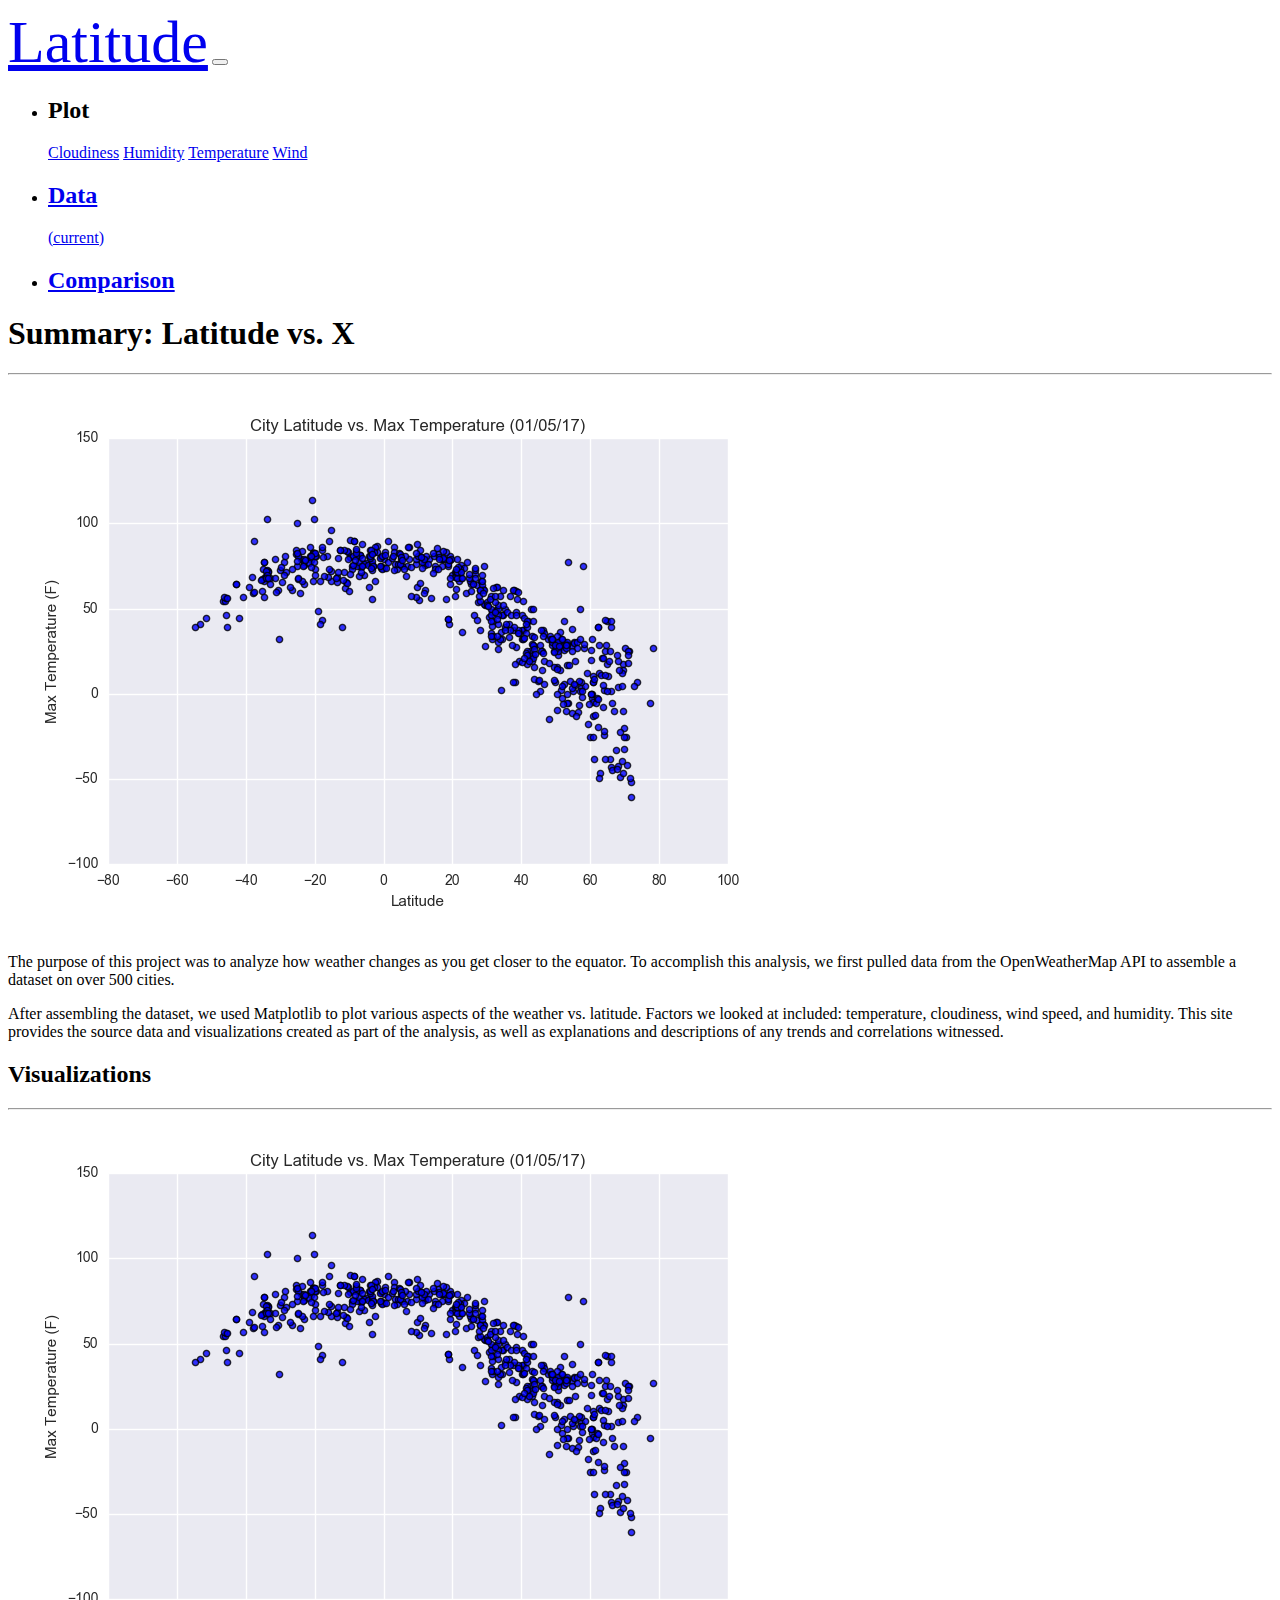
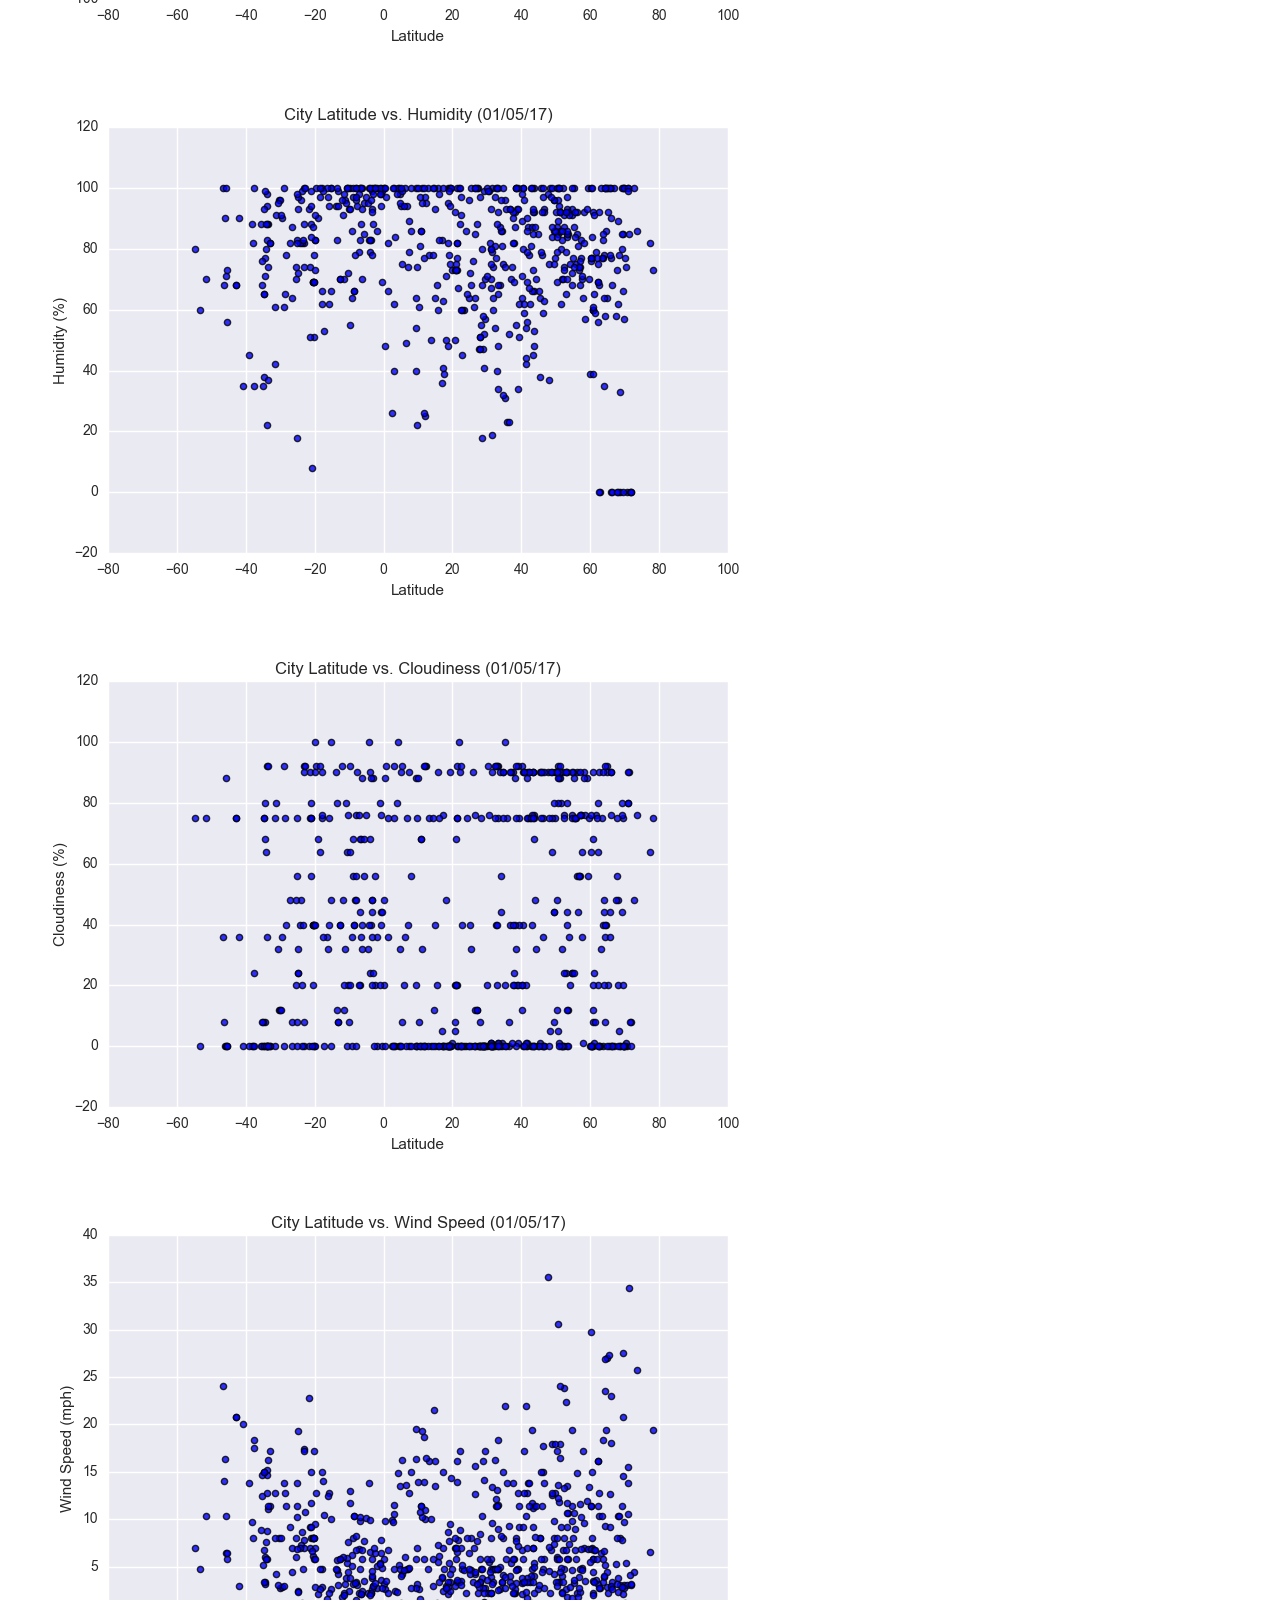
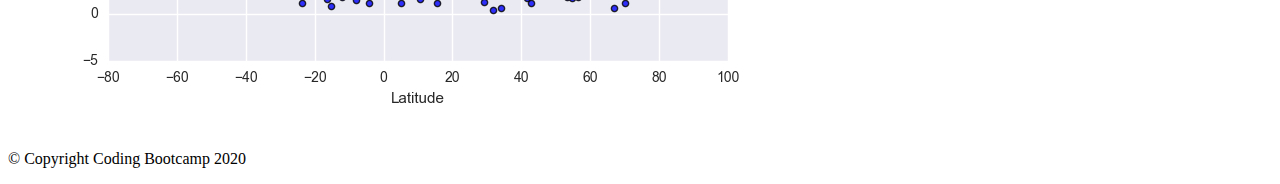
<file: index.html>
<!DOCTYPE html>
<html lang="en-us">

<head>

  <meta charset="UTF-8">
  <meta name="viewport" content="width=device-width, initial-scale=1.0">
  <meta http-equiv="X-UA-Compatible" content="ie=edge">

  <title>Weather Visualization Dashboard</title>

  <!-- Boostrap Stylesheet -->
  <link rel="stylesheet" href="https://cdn.jsdelivr.net/npm/bootstrap@4.5.3/dist/css/bootstrap.min.css" integrity="sha384-TX8t27EcRE3e/ihU7zmQxVncDAy5uIKz4rEkgIXeMed4M0jlfIDPvg6uqKI2xXr2" crossorigin="anonymous">
  <!-- Our own CSS stylesheet -->
  <link rel="stylesheet" href="assets/css/styles.css" media="screen">

</head>

<body>
  <!-- Start of navbar -->
  <nav class="navbar navbar-expand-lg navbar navbar-dark bg-primary">
    <a class="navbar-brand " href="index.html">Latitude</a>
    <button class="navbar-toggler" type="button" data-toggle="collapse" data-target="#navbarSupportedContent"
      aria-controls="navbarSupportedContent" aria-expanded="false" aria-label="Toggle navigation">
      <span class="navbar-toggler-icon"></span>
    </button>
    <div class="collapse navbar-collapse" id="navbarSupportedContent">
      <ul class="navbar-nav ml-auto">
        <li class="nav-item dropdown">
          <a class="nav-link dropdown-toggle" id="navbarDropdown" role="button" data-toggle="dropdown"
            aria-haspopup="true" aria-expanded="false">
            <h2>Plot</h2>
          </a>
           <div class="dropdown-menu" aria-labelledby="navbarDropdown">
            <a class="dropdown-item" href="cloudiness.html">Cloudiness</a>
            <a class="dropdown-item" href="humidity.html">Humidity</a>
            <a class="dropdown-item" href="temp.html">Temperature</a>
            <a class="dropdown-item" href="wind.html">Wind</a>
          </div>
        </li>
        <li class="nav-item">
          <a class="nav-link" href="data.html">
            <h2>Data</h2> <span class="sr-only">(current)</span>
          </a>
        </li>
        <li class="nav-item">
          <a class="nav-link" href="comparison.html">
            <h2>Comparison</h2>
          </a>
        </li>
      </ul>
    </div>
  </nav>
  <!-- End of navbar -->
  <!-- Start of container -->
  <div class="container">
    <section class="row">
      <div class="col-md-8">
        <article class="description-content">
          <h1 class="description-header">Summary: Latitude vs. X</h1>
          <hr class="description-hr" />
          <img src="assets/images/Fig1.png" alt="" id="description-image" />
          <p>The purpose of this project was to analyze how weather changes as you get closer to the equator. To
            accomplish this analysis, we first pulled data from the OpenWeatherMap API to assemble a dataset on over 500
            cities.</p>
          <p>After assembling the dataset, we used Matplotlib to plot various aspects of the weather vs. latitude.
            Factors we looked at included: temperature, cloudiness, wind speed, and humidity. This site provides the
            source data and visualizations created as part of the analysis, as well as explanations and descriptions of
            any trends and correlations witnessed.</p>
        </article>
      </div>
      <div class="col-md-4">
        <!-- Start of Visualizations imageNav Area -->
        <section id="imageNav-area">
          <div class="imageNav-content">
            <h2 class="imageNav-header">Visualizations</h2>
            <hr />
            <div id="images">
              <div class="row">
                <div class="col-md-6">
                  <a href="visualizations/temp.html"><img src="assets/images/Fig1.png" alt="Latitude vs. Max Temperature"
                      class="imageNav-photo img-thumbnail img-fluid"></a>
                </div>
                <div class="col-md-6">
                  <a href="visualizations/humidity.html"><img src="assets/images/Fig2.png" alt="Latitude vs. Humidity"
                      class="imageNav-photo img-fluid"></a>
                </div>
              </div>
              <div class="row">
                <div class="col-md-6">
                  <a href="visualizations/cloudiness.html"><img src="assets/images/Fig3.png" alt="Latitude vs. Cloudiness"
                      class="imageNav-photo img-thumbnail"></a>
                </div>
                <div class="col-md-6">
                  <a href="visualizations/wind.html"><img src="assets/images/Fig4.png" alt="Latitude vs. Wind Speed"
                      class="imageNav-photo img-thumbnail"></a>
                </div>
              </div>
            </div>
          </div>
        </section>

        <!-- End of the Visualizations imageNav Area -->

      </div>
    </section>
  </div>
  <!-- End of container -->

  <!-- Start of footer -->
  <footer class="footer navbar-fixed-bottom">
    <div class="two-toned-footer-color"></div>
    <p class="text-muted text-muted-footer text-center">
      &copy; Copyright Coding Bootcamp 2020
    </p>
  </footer>
  <!-- End of footer -->

  <!-- jQuery CDN -->
  
  <script src="https://code.jquery.com/jquery-3.5.1.slim.min.js" integrity="sha384-DfXdz2htPH0lsSSs5nCTpuj/zy4C+OGpamoFVy38MVBnE+IbbVYUew+OrCXaRkfj" crossorigin="anonymous"></script>
  <script src="https://cdn.jsdelivr.net/npm/popper.js@1.16.1/dist/umd/popper.min.js" integrity="sha384-9/reFTGAW83EW2RDu2S0VKaIzap3H66lZH81PoYlFhbGU+6BZp6G7niu735Sk7lN" crossorigin="anonymous"></script>
  <script src="https://cdn.jsdelivr.net/npm/bootstrap@4.5.3/dist/js/bootstrap.min.js" integrity="sha384-w1Q4orYjBQndcko6MimVbzY0tgp4pWB4lZ7lr30WKz0vr/aWKhXdBNmNb5D92v7s" crossorigin="anonymous"></script></body>
    
 </html>
</file>
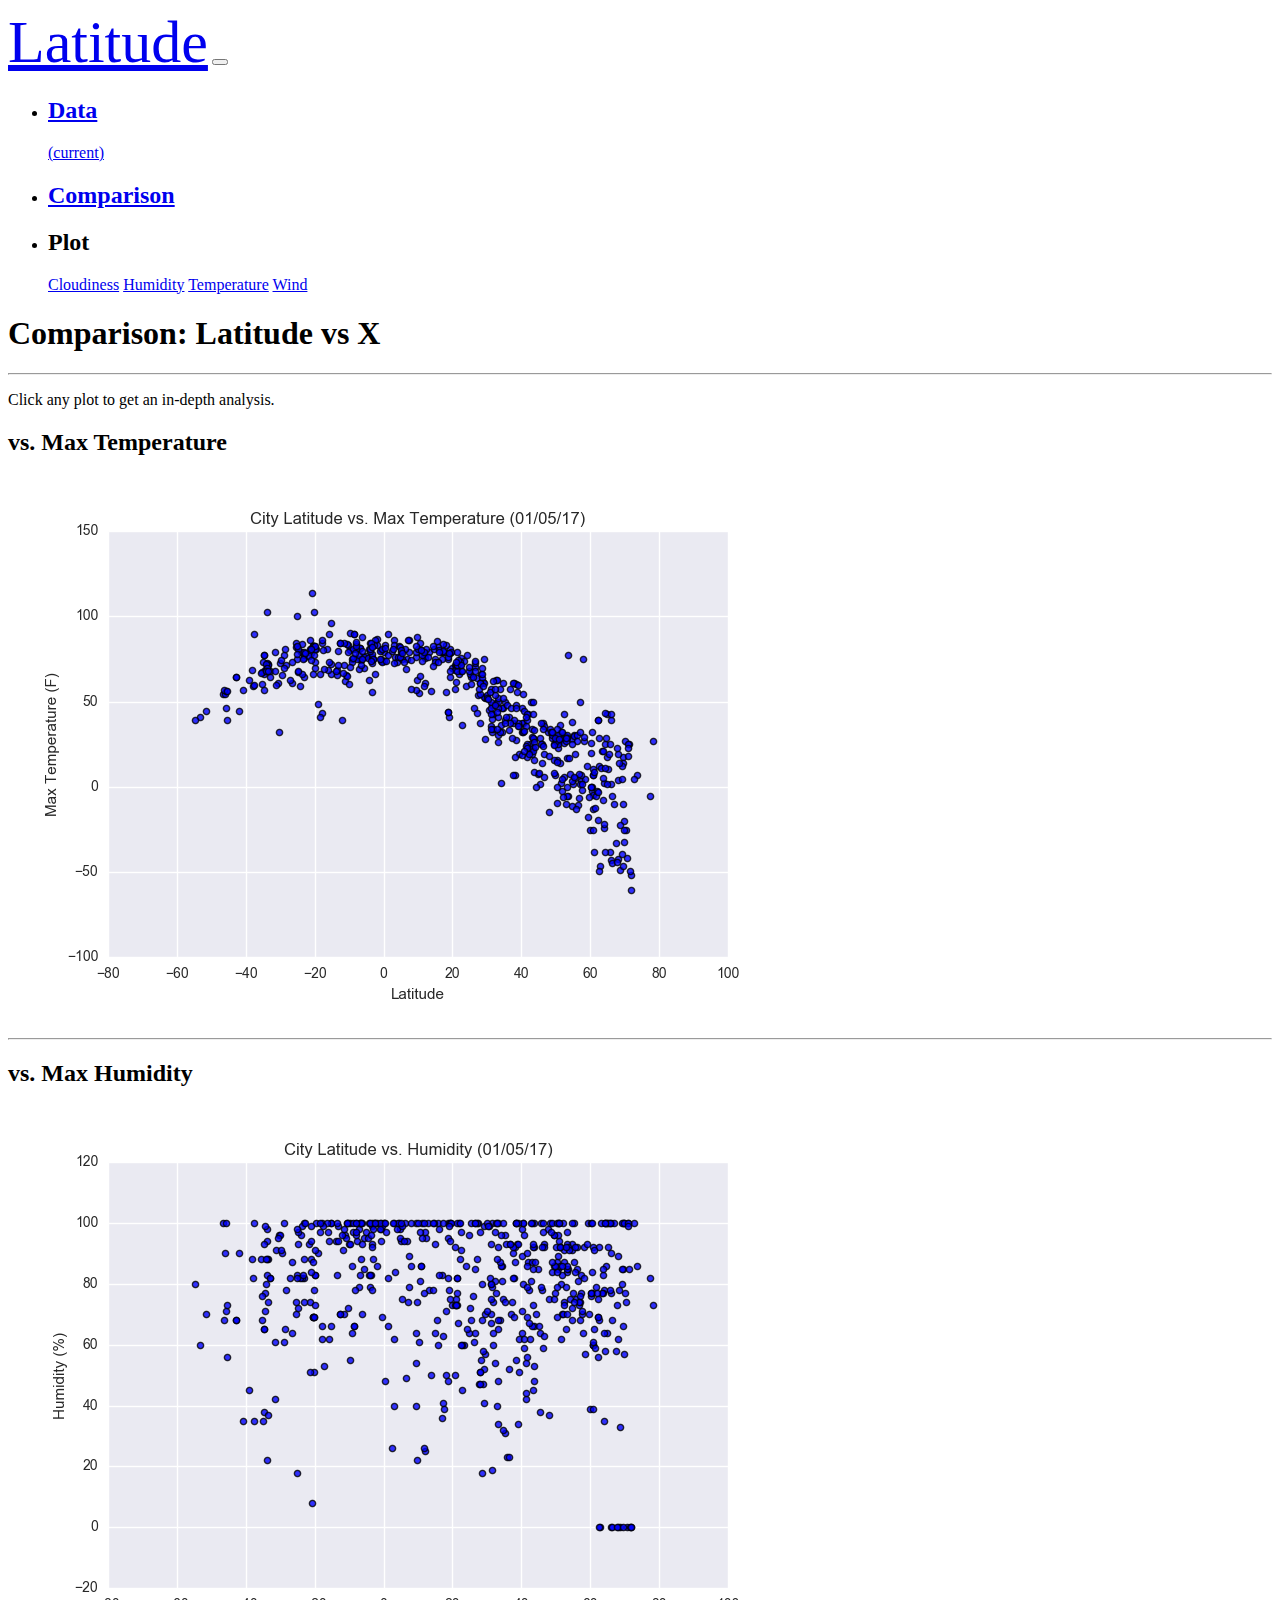
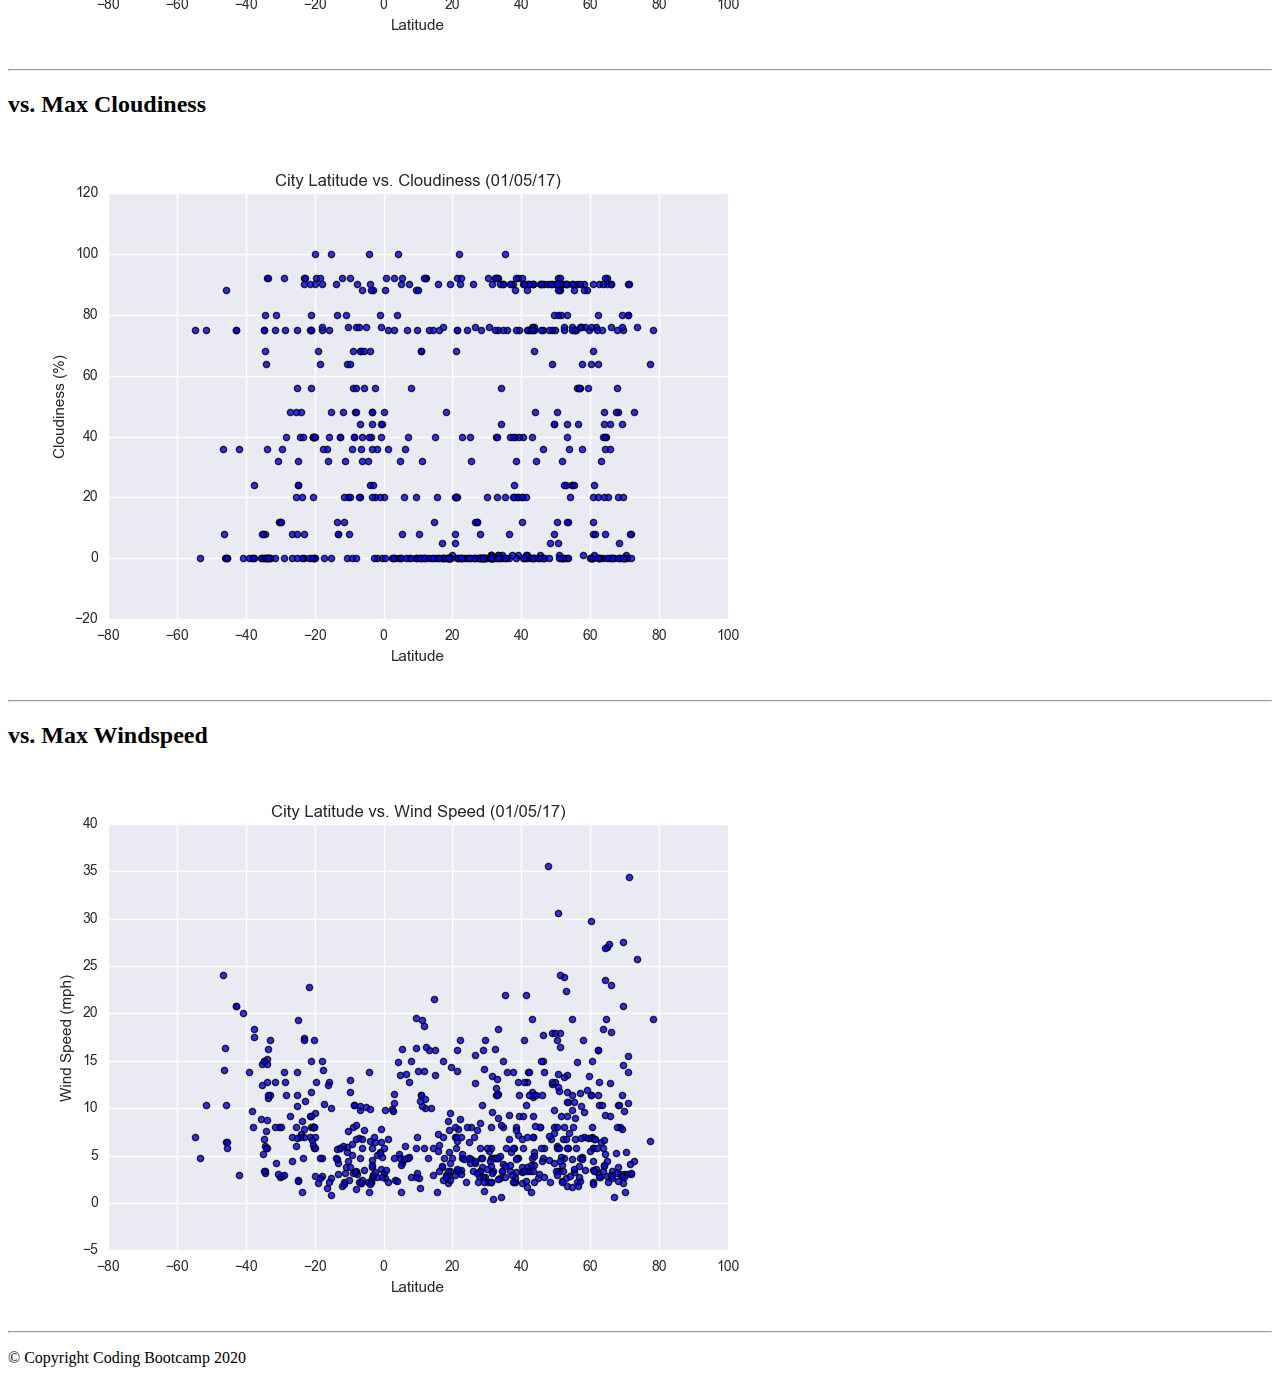
<file: comparison.html>
<!DOCTYPE html>
<html lang="en-us">
  <head>
    <meta charset="UTF-8" />
    <meta name="viewport" content="width=device-width, initial-scale=1.0" />
    <meta http-equiv="X-UA-Compatible" content="ie=edge" />

    <title>Bootstrap Visualization Dashboard</title>

    <!-- Boostrap Stylesheet -->
    <link rel="stylesheet" href="https://cdn.jsdelivr.net/npm/bootstrap@4.5.3/dist/css/bootstrap.min.css" integrity="sha384-TX8t27EcRE3e/ihU7zmQxVncDAy5uIKz4rEkgIXeMed4M0jlfIDPvg6uqKI2xXr2" crossorigin="anonymous">

    <!-- Our own CSS stylesheet -->
    <link rel="stylesheet" href="assets/css/styles.css" media="screen">
  </head>

  <body>
    <!-- Start of navbar -->
    <nav class="navbar navbar-expand-lg navbar-dark bg-primary">
      <a class="navbar-brand" href="index.html">Latitude</a>
      <button class="navbar-toggler" type="button" data-toggle="collapse" data-target="#navbarSupportedContent"
        aria-controls="navbarSupportedContent" aria-expanded="false" aria-label="Toggle navigation">
        <span class="navbar-toggler-icon"></span>
      </button>
      <div class="collapse navbar-collapse" id="navbarSupportedContent">
        <ul class="navbar-nav ml-auto">
          <li class="nav-item">
            <a class="nav-link" href="data.html"><h2>Data</h2> <span class="sr-only">(current)</span></a>
          </li>
          <li class="nav-item">
            <a class="nav-link" href="comparison.html"><h2>Comparison</h2></a>
          </li>
          <li class="nav-item dropdown">
            <a class="nav-link dropdown-toggle" id="navbarDropdown" role="button" data-toggle="dropdown"
              aria-haspopup="true" aria-expanded="false">
              <h2>Plot</h2>
            </a>
            <div class="dropdown-menu" aria-labelledby="navbarDropdown">
              <a class="dropdown-item" href="cloudiness.html">Cloudiness</a>
              <a class="dropdown-item" href="humidity.html">Humidity</a>
              <a class="dropdown-item" href="temp.html">Temperature</a>
              <a class="dropdown-item" href="wind.html">Wind</a>
            </div>
          </li>
        </ul>
      </div>
    </nav>
    <!-- your code to add the navigatin bar here-->
    <!-- End of navbar -->

    <!-- Start of container -->
    <div class="container">
      <article class="description-content row">
        <div class="col-md-12">
          <h1 class="description-header">Comparison: Latitude vs X</h1>
          <hr class="description-hr" />
          <p class="description-text">Click any plot to get an in-depth analysis.</p>
        </div>
        <div class="col-md-6">
          <h2 class="comparison-header">vs. Max Temperature</h2>
          <a href="visualizations/temp.html"
            ><img
              src="assets/images/Fig1.png"
              alt="Latitude vs. Max Temperature"
              class="comparison-image img-responsive"
          /></a>
          <hr class="visible-xm visible-sm" />
        </div>
        <div class="col-md-6">
          <!-- your code for latitude vs Humidity  -->
      
        <h2 class="comparison-header">vs. Max Humidity</h2>
          <a href="visualizations/temp.html"
            ><img
              src="assets/images/Fig2.png"
              alt="Latitude vs. Max Humidity"
              class="comparison-image img-responsive"
          /></a>
          <hr class="visible-xm visible-sm" />
        <!-- your code for latitude vs cloudiness -->
      </div>
      <div class="col-md-6">
        <h2 class="comparison-header">vs. Max Cloudiness</h2>
        <a href="visualizations/temp.html"
          ><img
            src="assets/images/Fig3.png"
            alt="Latitude vm. Max Cloudiness"
            class="comparison-image img-responsive"
        /></a>
        <hr class="visible-xs visible-sm" />
        <!-- your code for latitude vs wind speed -->
      </div>
      <div class="col-md-6">
      <h2 class="comparison-header">vs. Max Windspeed</h2>
        <a href="visualizations/temp.html"
          ><img
            src="assets/images/Fig4.png"
            alt="Latitude vs. Max Windspeed"
            class="comparison-image img-responsive"
        /></a>
        <hr class="visible-xm visible-sm" />
      </div> 
      </article>
    </div 
    <!-- End of container  -->

    <!-- Start of footer -->
    <footer class="footer navbar-fixed-bottom">
      <div class="two-toned-footer-color"></div>
      <p class="text-muted text-muted-footer text-center">&copy; Copyright Coding Bootcamp 2020</p>
    </footer>
    <!-- End of footer -->

    <!-- jQuery CDN -->
    <script src="https://code.jquery.com/jquery-3.5.1.slim.min.js" integrity="sha384-DfXdz2htPH0lsSSs5nCTpuj/zy4C+OGpamoFVy38MVBnE+IbbVYUew+OrCXaRkfj" crossorigin="anonymous"></script>
  <script src="https://cdn.jsdelivr.net/npm/popper.js@1.16.1/dist/umd/popper.min.js" integrity="sha384-9/reFTGAW83EW2RDu2S0VKaIzap3H66lZH81PoYlFhbGU+6BZp6G7niu735Sk7lN" crossorigin="anonymous"></script>
  <script src="https://cdn.jsdelivr.net/npm/bootstrap@4.5.3/dist/js/bootstrap.min.js" integrity="sha384-w1Q4orYjBQndcko6MimVbzY0tgp4pWB4lZ7lr30WKz0vr/aWKhXdBNmNb5D92v7s" crossorigin="anonymous"></script></body>
</html>
</file>
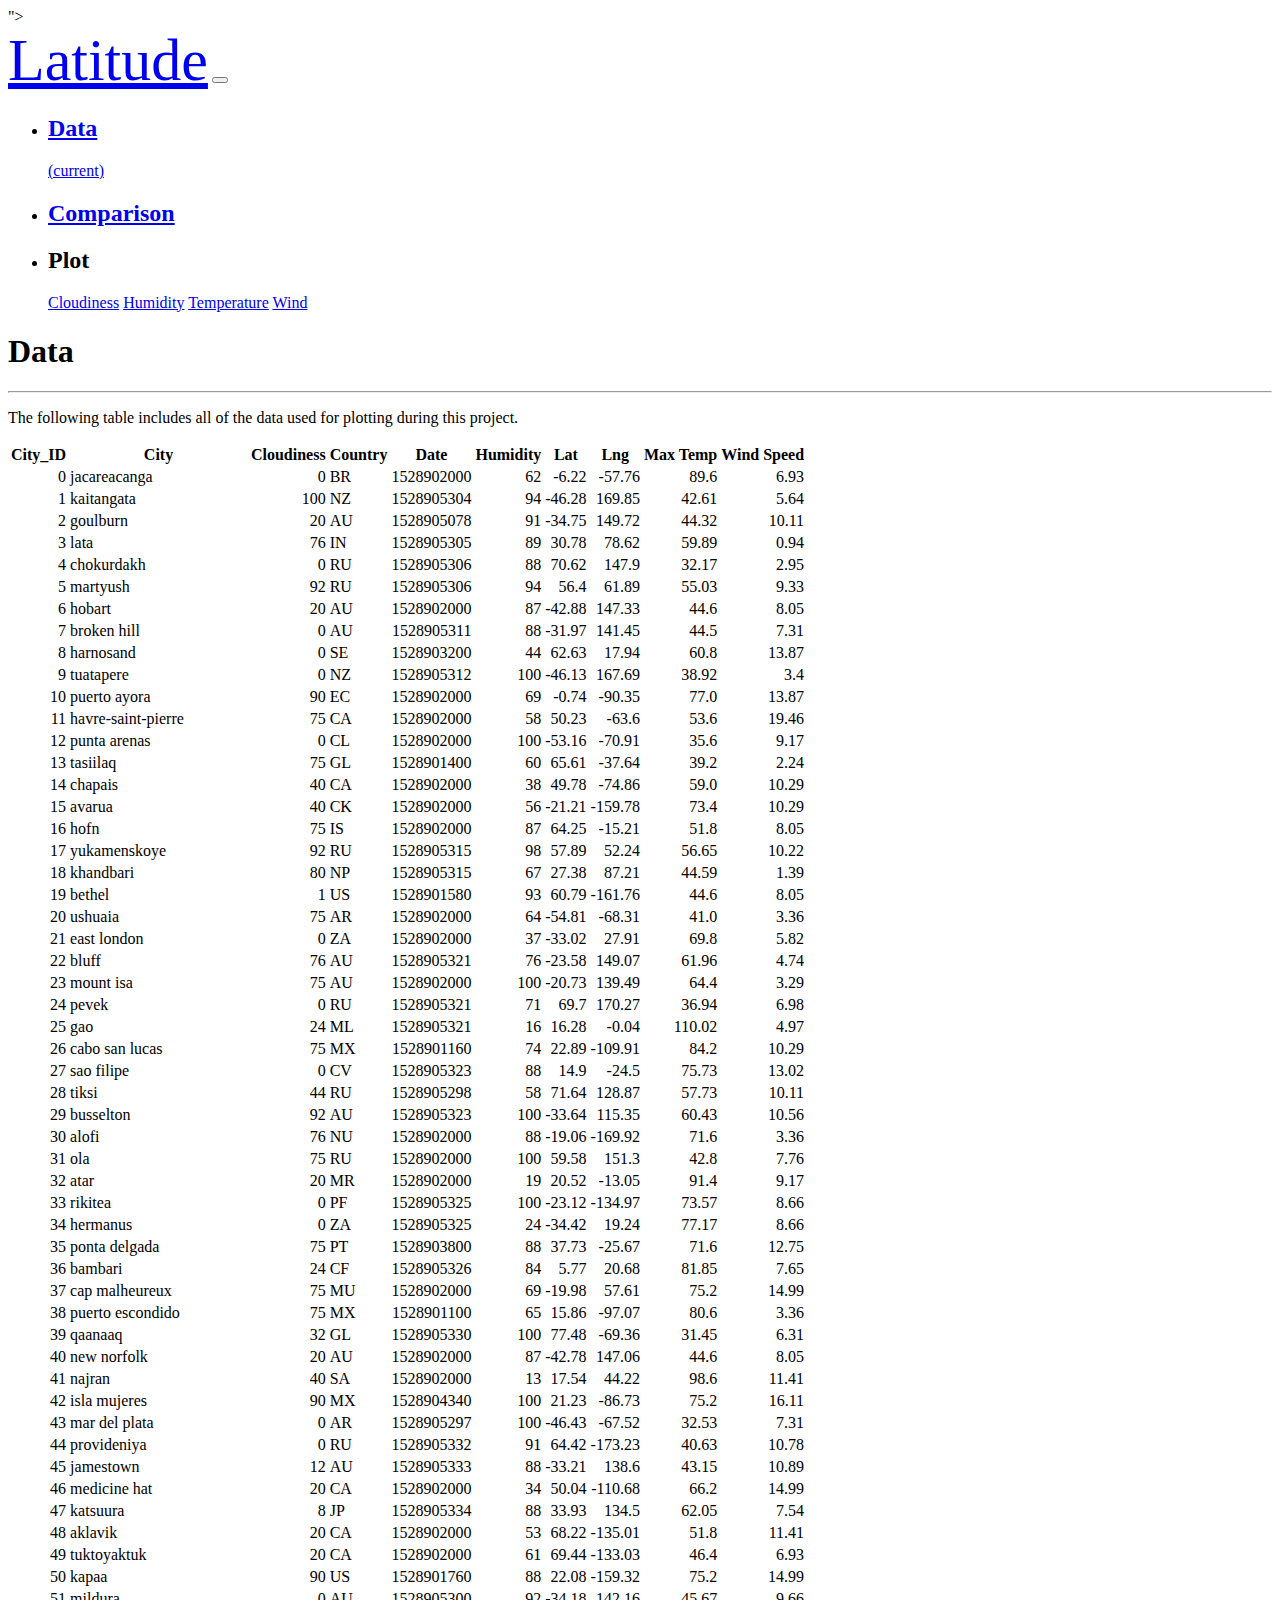
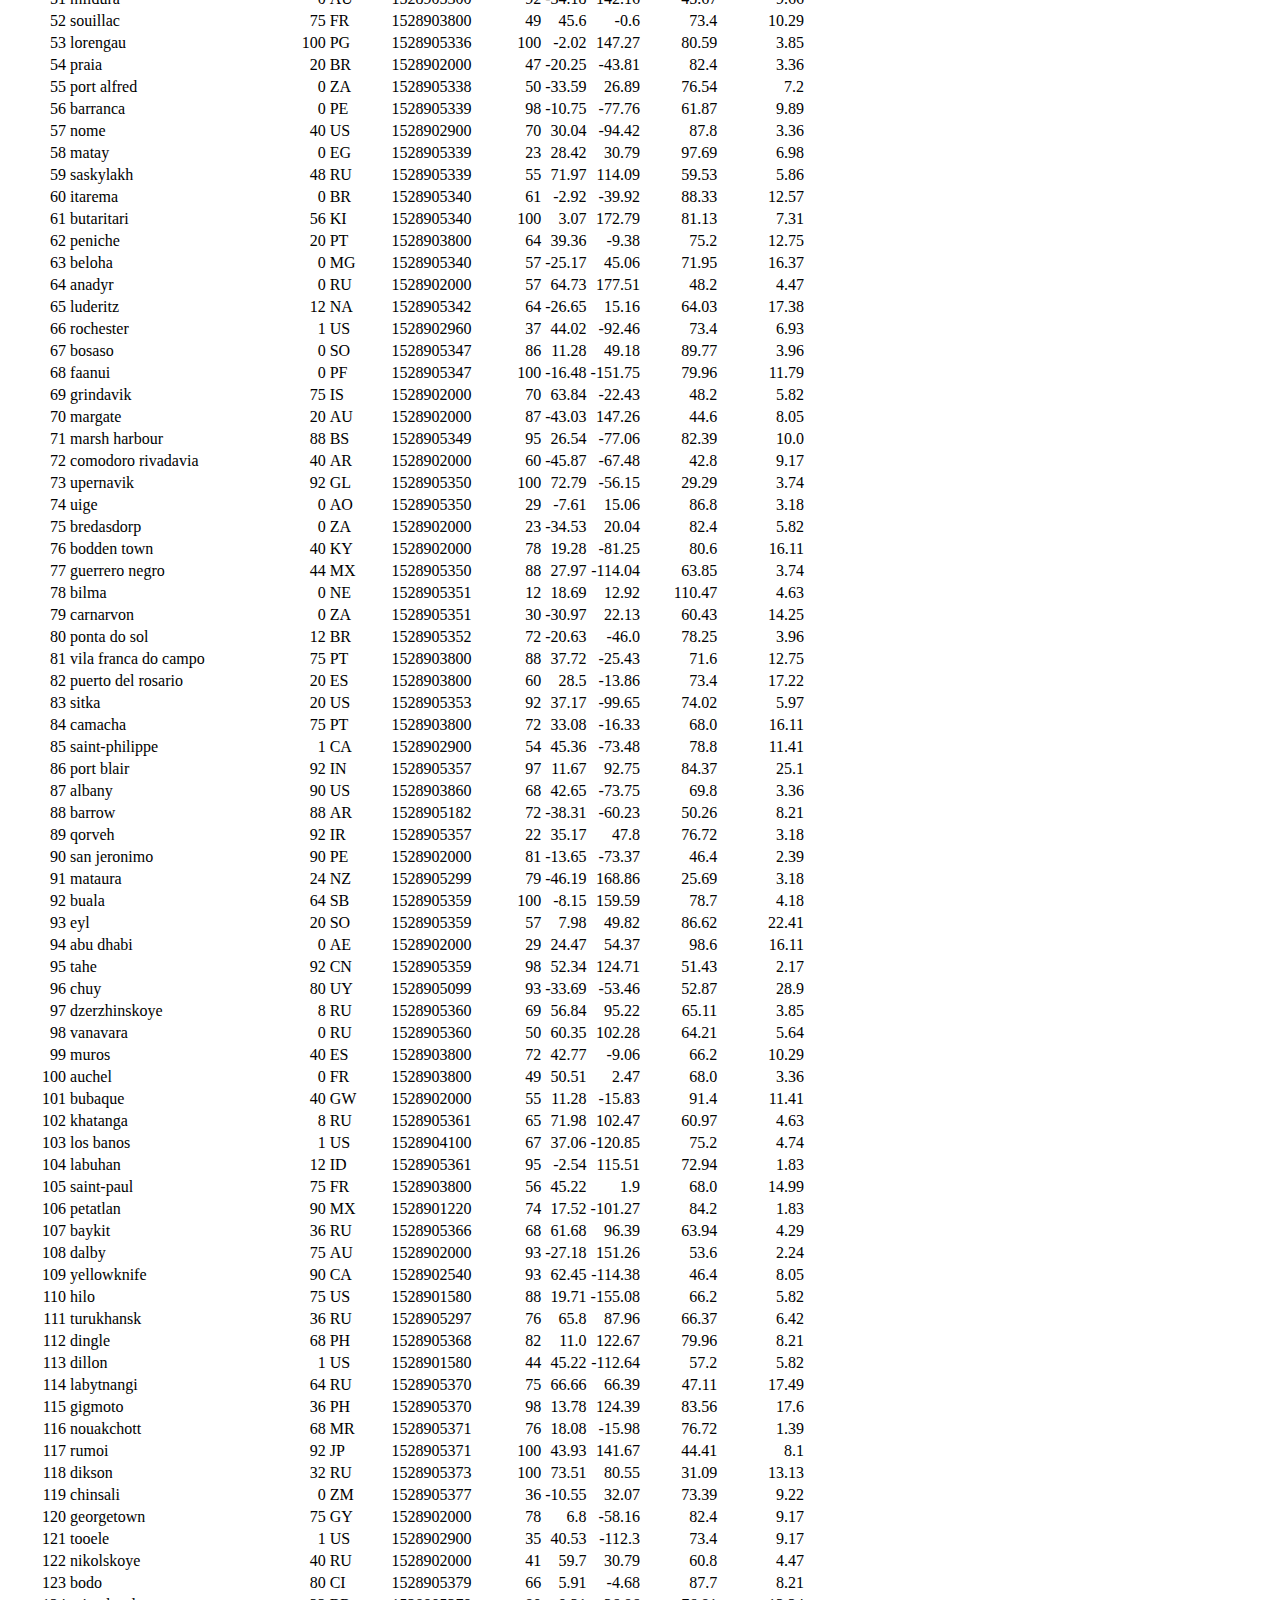
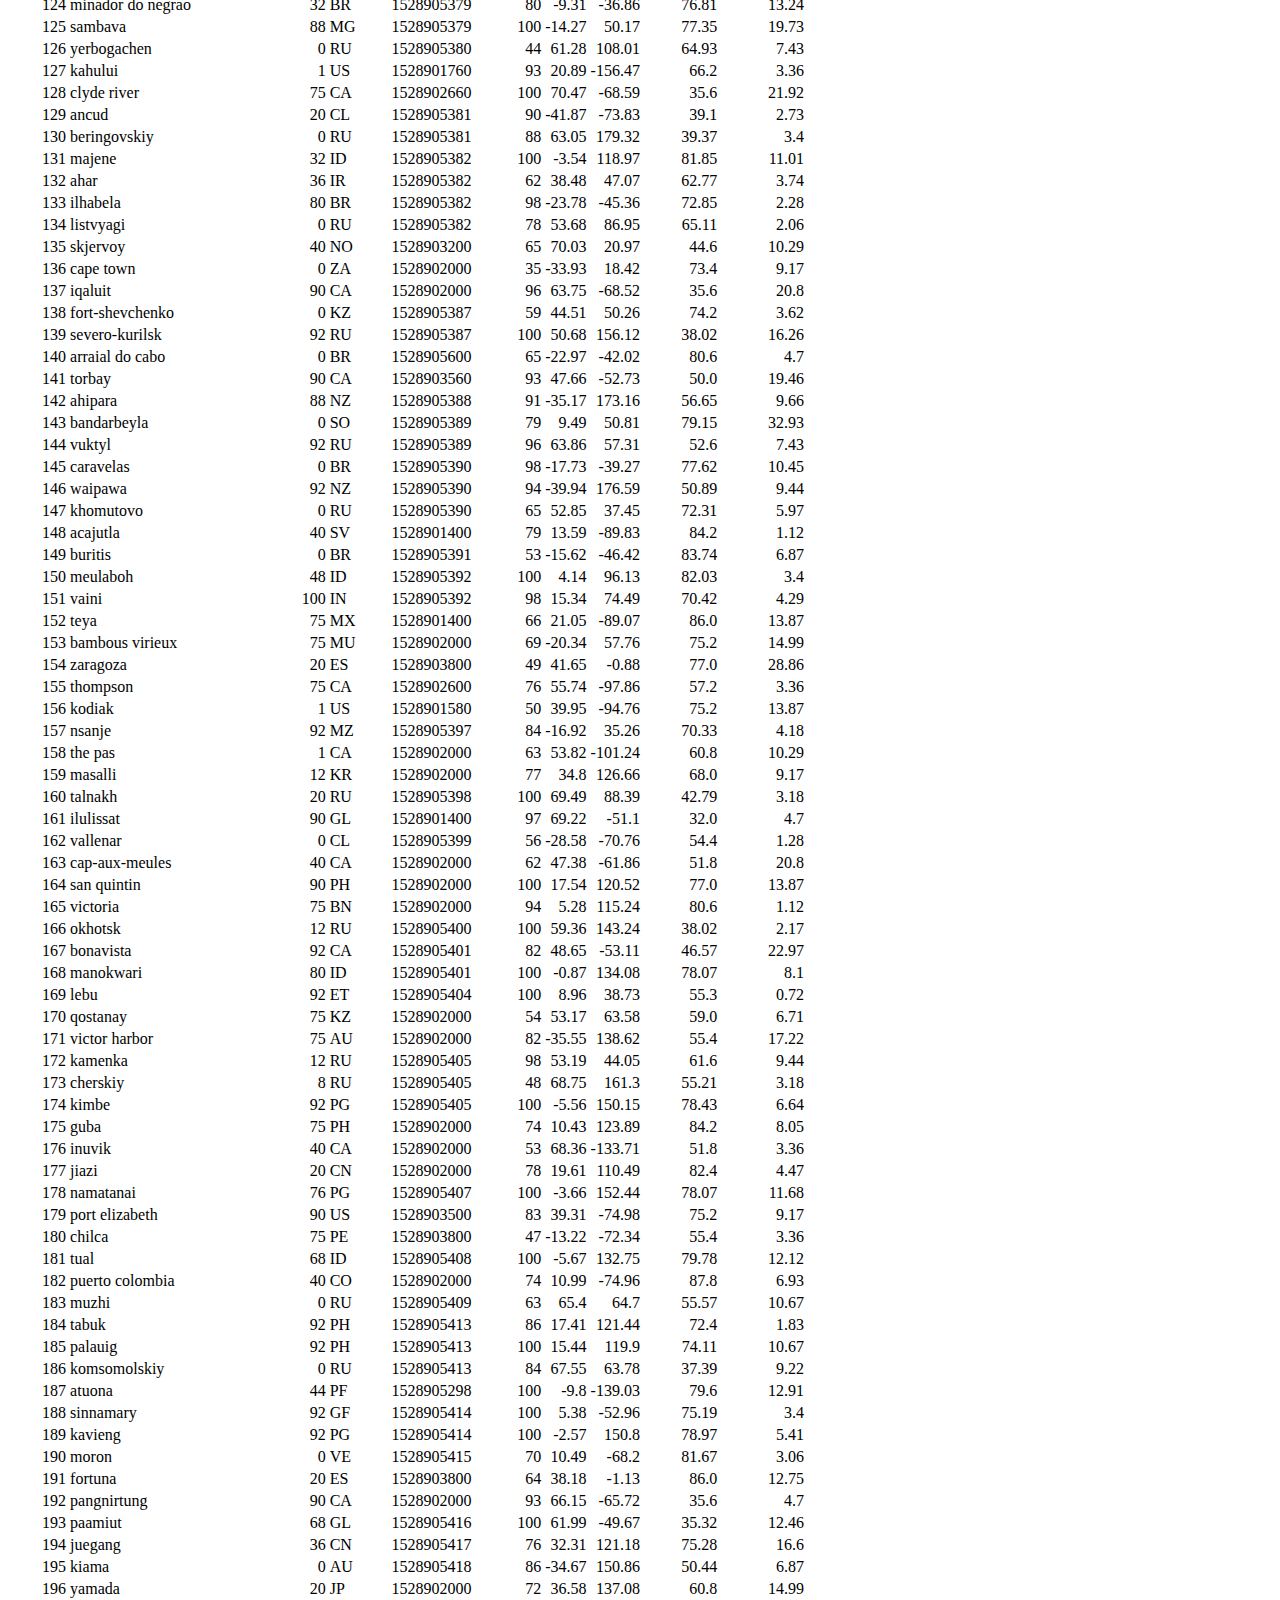
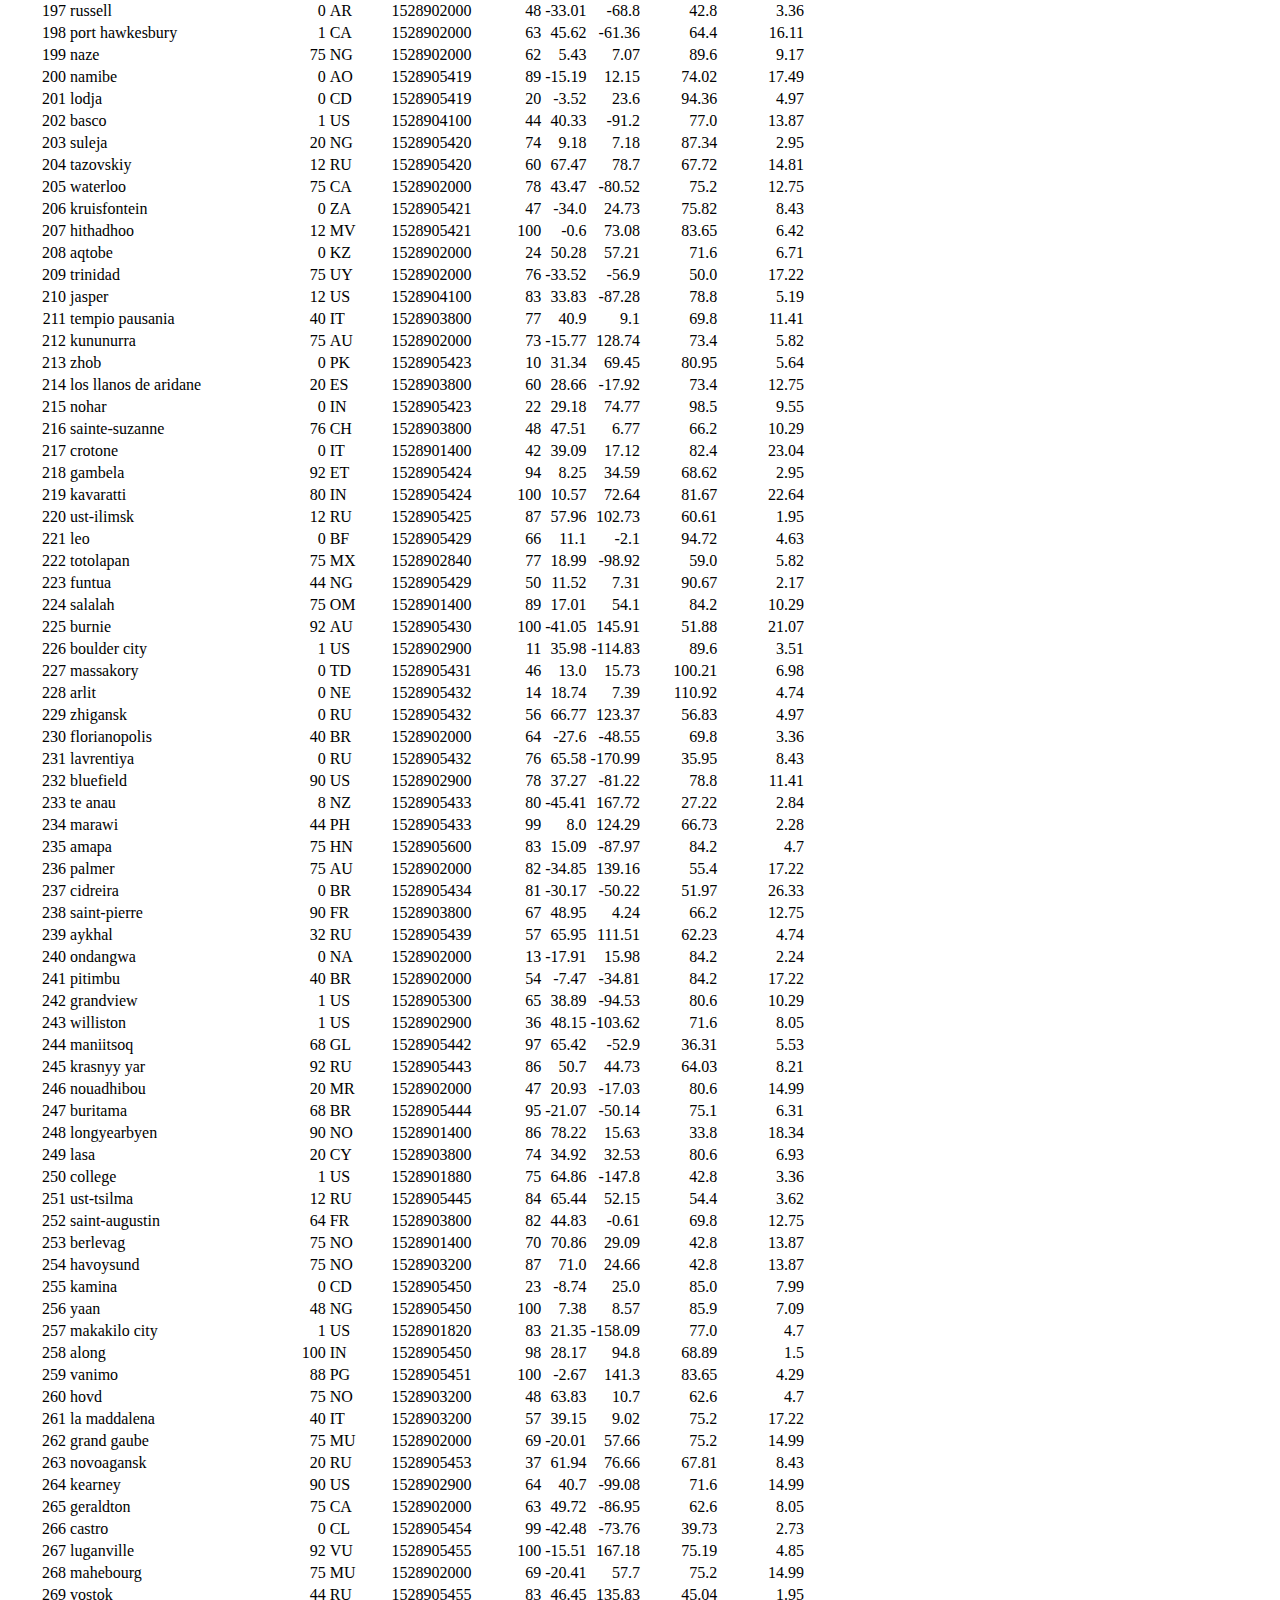
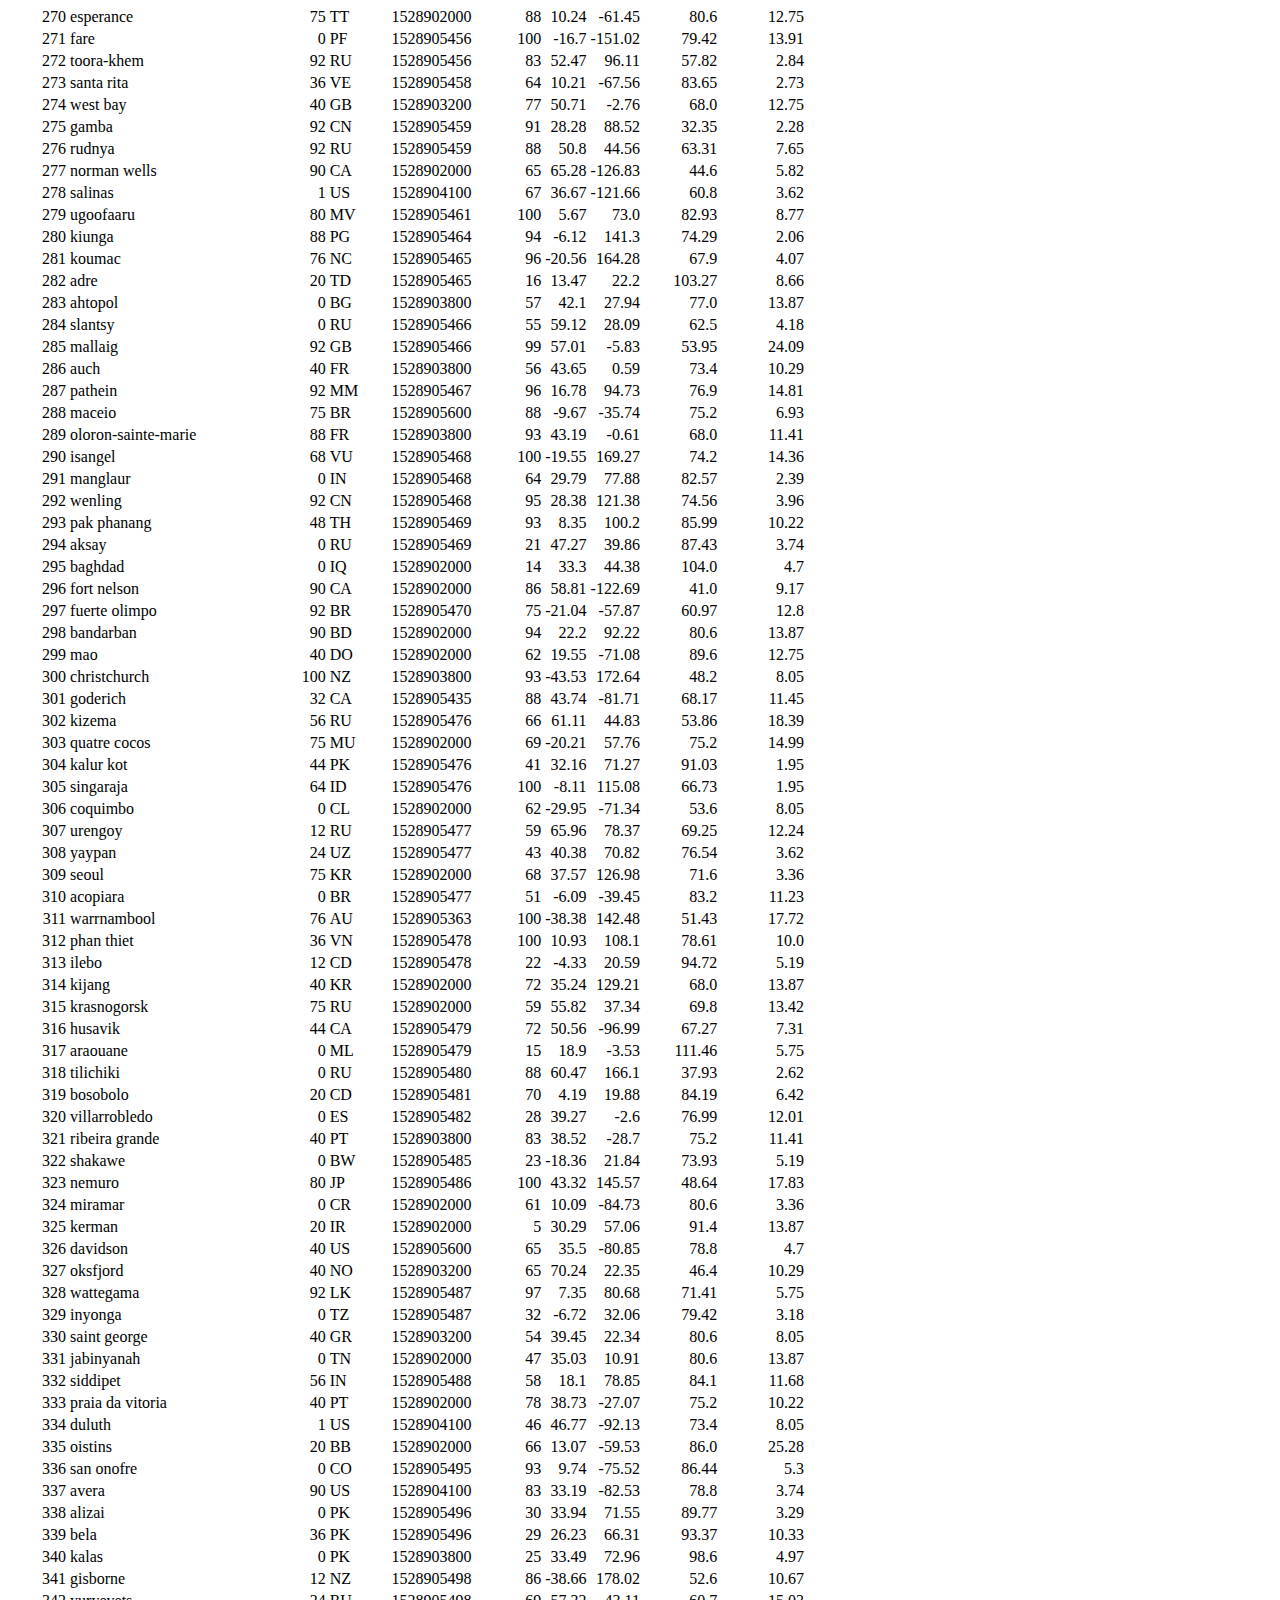
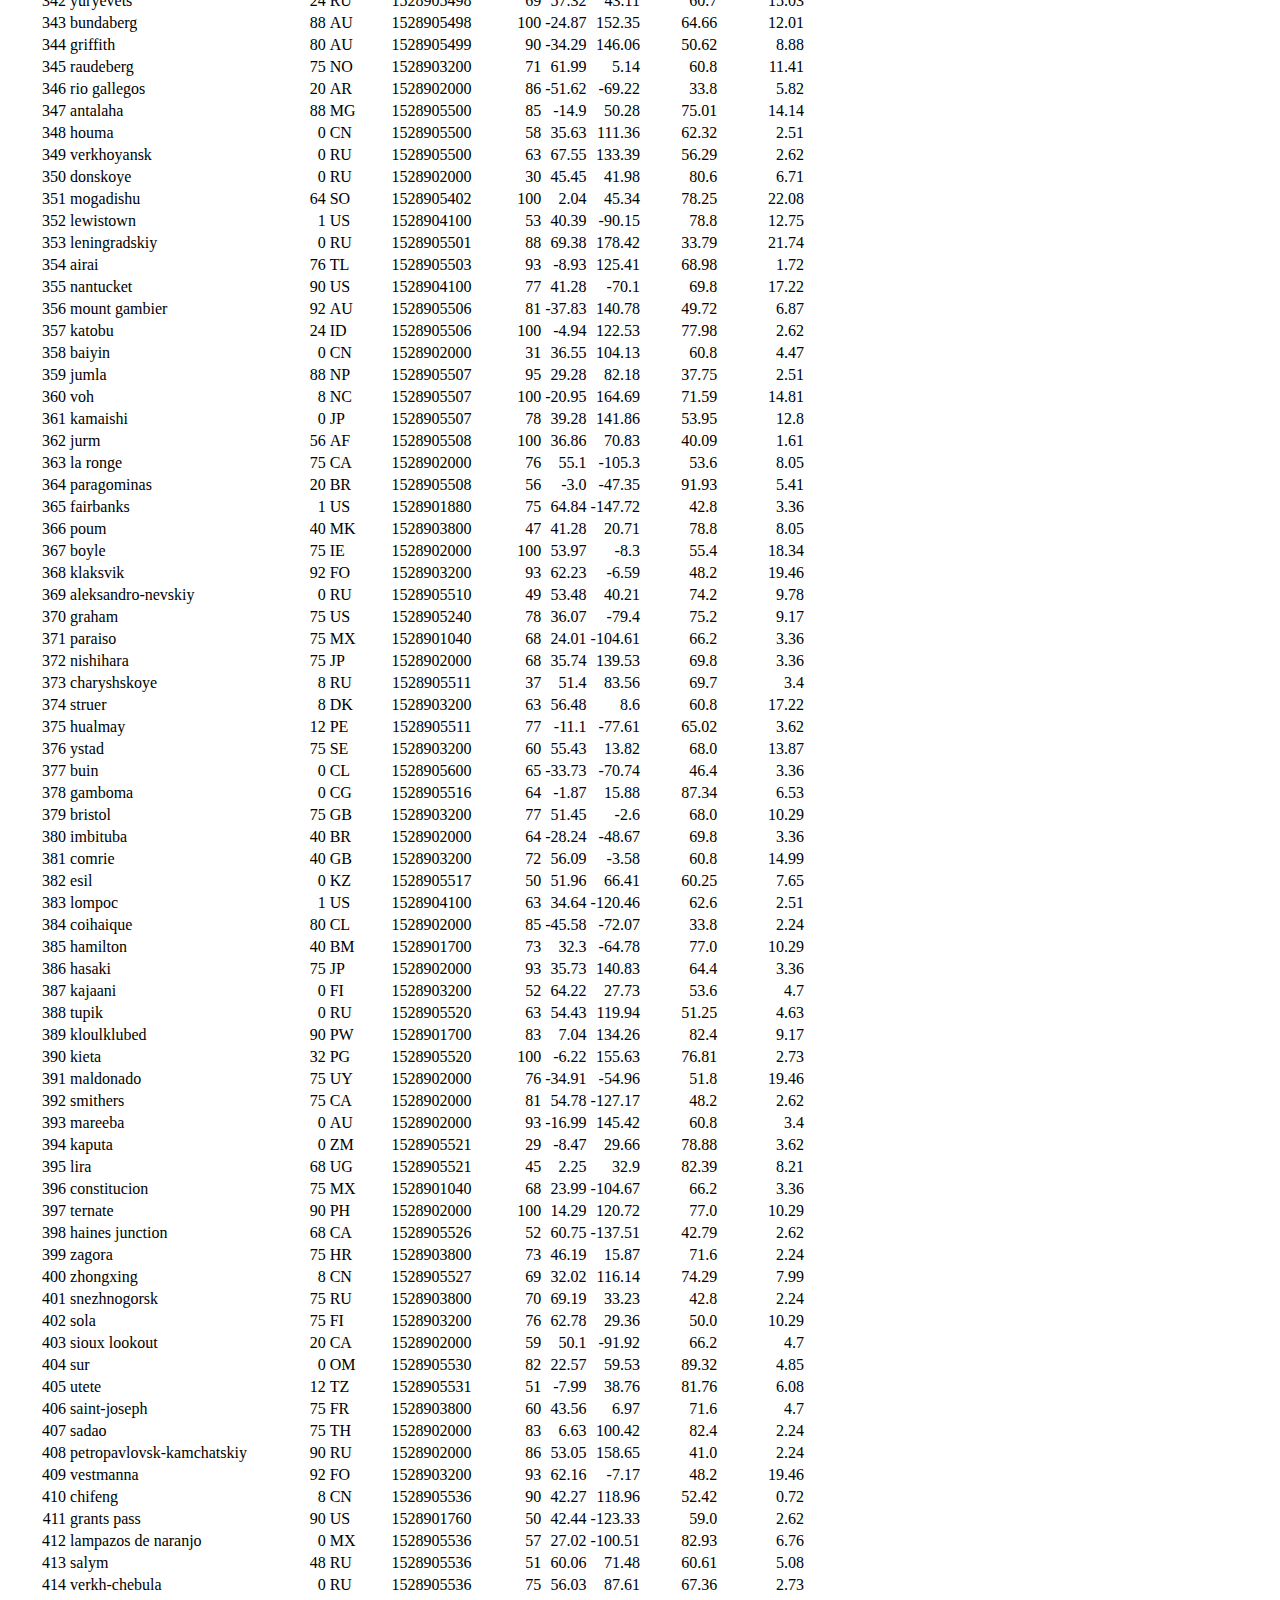
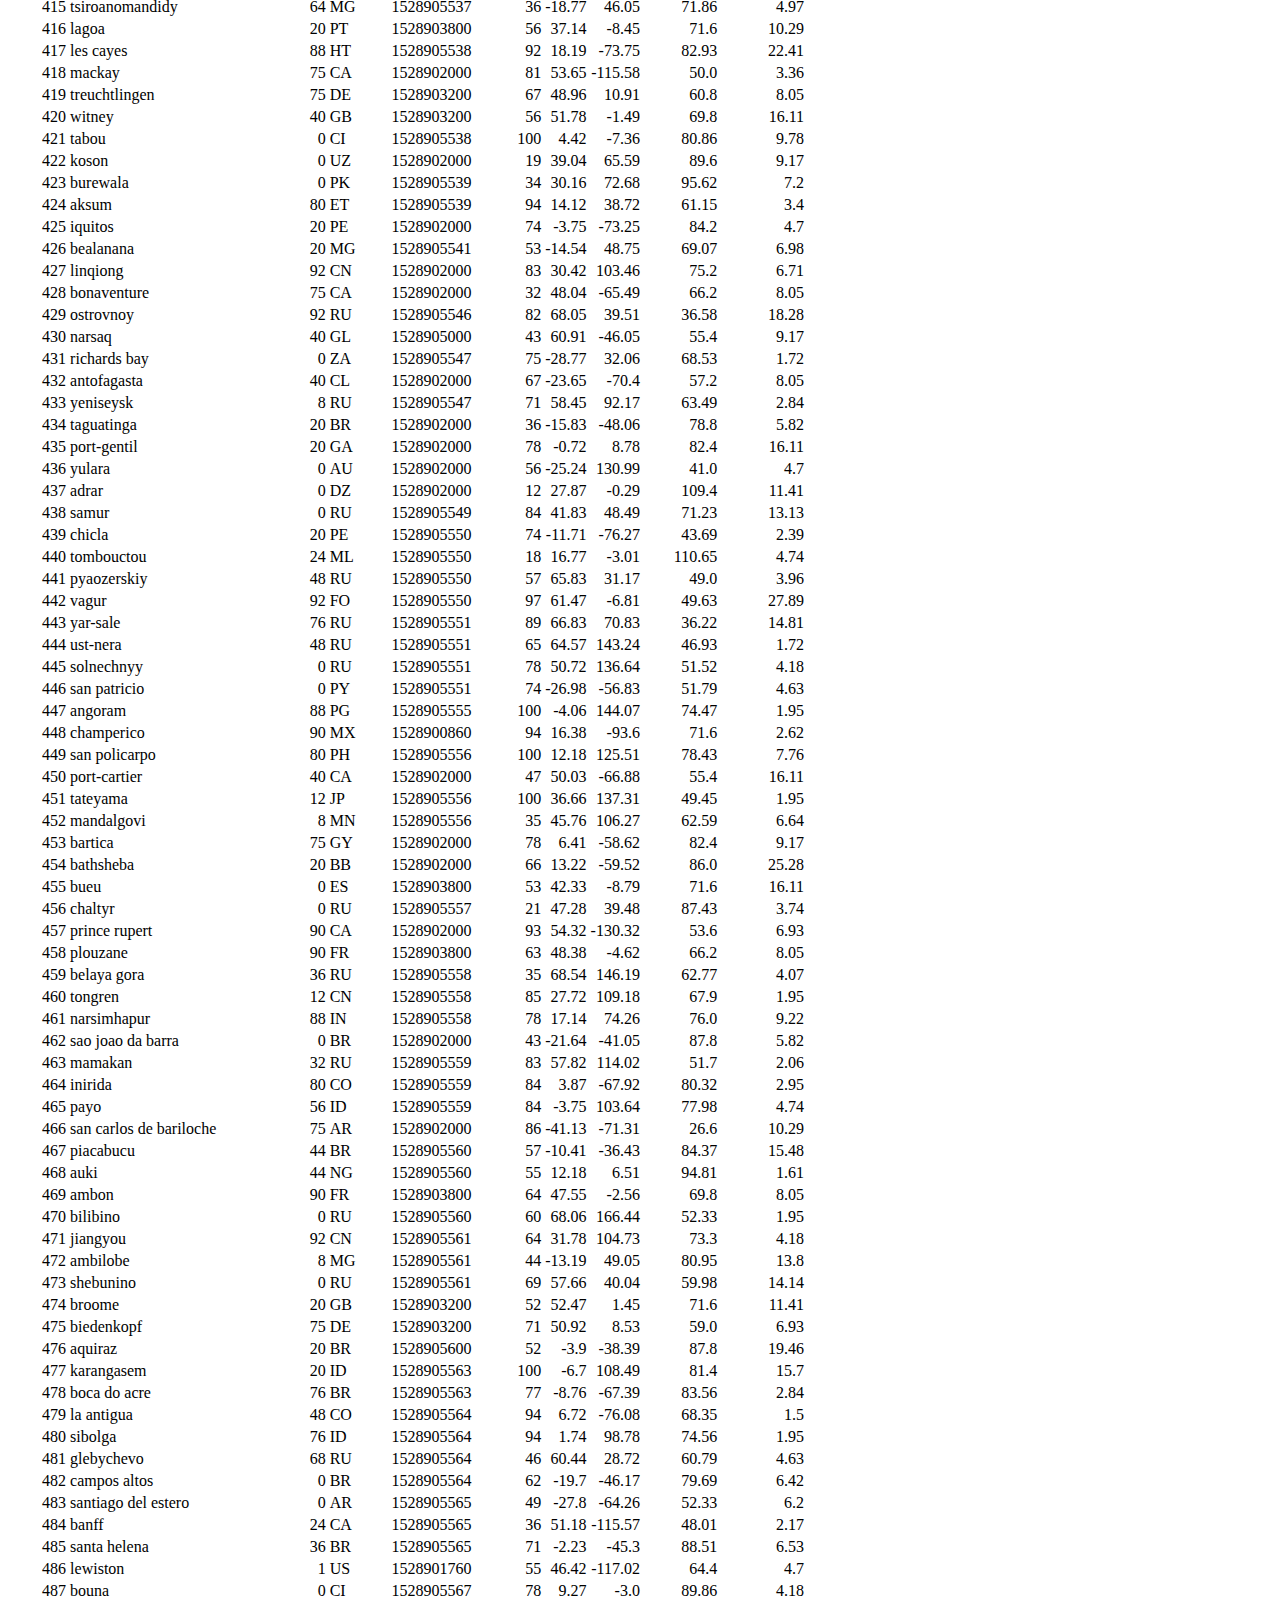
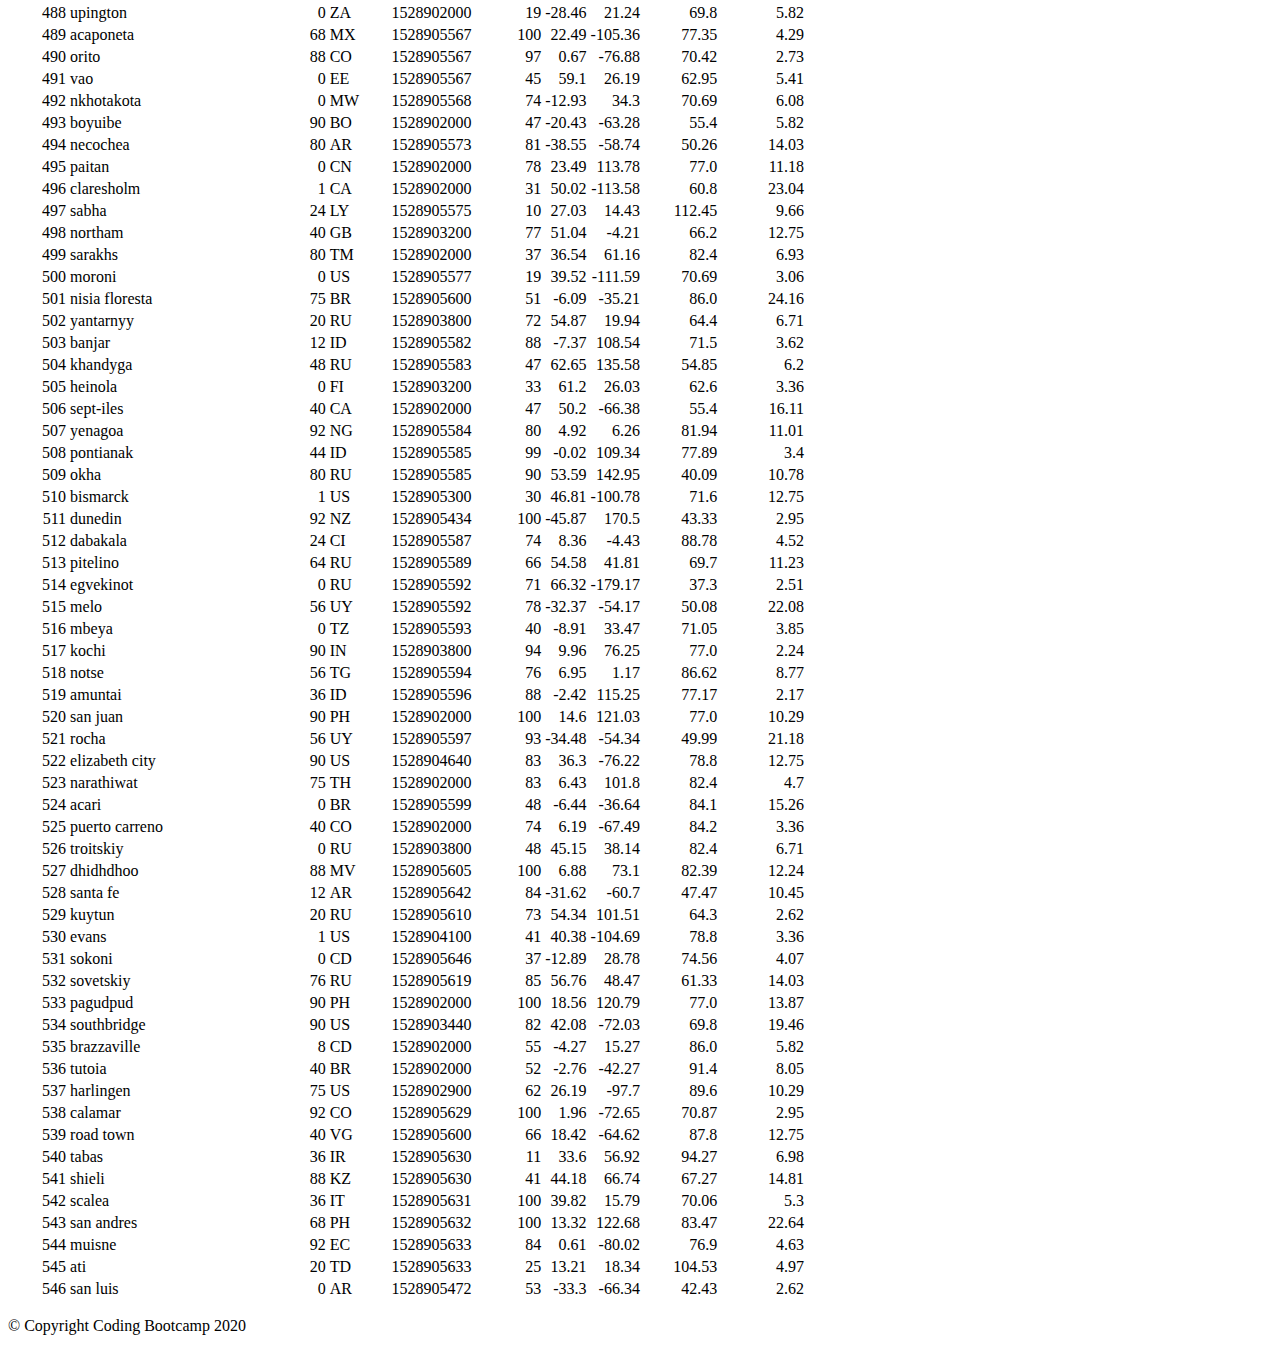
<file: data.html>
<!DOCTYPE html>
<html lang="en-us">
  <head>
    <meta charset="UTF-8" />
    <meta name="viewport" content="width=device-width, initial-scale=1.0" />
    <meta http-equiv="X-UA-Compatible" content="ie=edge" />

    <title>Bootstrap Visualization Dashboard</title>
<!-- Boostrap Stylesheet -->
<link rel="stylesheet" href="https://cdn.jsdelivr.net/npm/bootstrap@4.5.3/dist/css/bootstrap.min.css"
integrity="sha384-TX8t27EcRE3e/ihU7zmQxVncDAy5uIKz4rEkgIXeMed4M0jlfIDPvg6uqKI2xXr2" crossorigin="anonymous">">

<!-- Our own CSS stylesheet -->
<link rel="stylesheet" href="assets/css/styles.css" media="screen">

    <!-- your code to add the stylesheets -->
  </head>

  <body>
    <!-- Start of navbar -->
    <nav class="navbar navbar-expand-lg navbar-dark bg-primary">
      <a class="navbar-brand" href="index.html">Latitude</a>
      <button class="navbar-toggler" type="button" data-toggle="collapse" data-target="#navbarSupportedContent"
        aria-controls="navbarSupportedContent" aria-expanded="false" aria-label="Toggle navigation">
        <span class="navbar-toggler-icon"></span>
      </button>
      <div class="collapse navbar-collapse" id="navbarSupportedContent">
        <ul class="navbar-nav ml-auto">
          <li class="nav-item">
            <a class="nav-link" href="data.html"><h2>Data</h2> <span class="sr-only">(current)</span></a>
          </li>
          <li class="nav-item">
            <a class="nav-link" href="comparison.html"><h2>Comparison</h2></a>
          </li>
          <li class="nav-item dropdown">
            <a class="nav-link dropdown-toggle" id="navbarDropdown" role="button" data-toggle="dropdown"
              aria-haspopup="true" aria-expanded="false">
              <h2>Plot</h2>
            </a>
            <div class="dropdown-menu" aria-labelledby="navbarDropdown">
              <a class="dropdown-item" href="cloudiness.html">Cloudiness</a>
              <a class="dropdown-item" href="humidity.html">Humidity</a>
              <a class="dropdown-item" href="temp.html">Temperature</a>
              <a class="dropdown-item" href="wind.html">Wind</a>
            </div>
          </li>
        </ul>
      </div>
    </nav>
    <!-- End of navbar -->

    <!-- Start of container -->
    <div class="container">
      <article class="description-content row">
        <div class="col-xs-12">
          <h1 class="description-header">Data</h1>
          <hr class="description-hr" />
          <p class="description-text">
            The following table includes all of the data used for plotting during this project.
          </p>

          <!-- your code here to create the data table -->
          <table class="table table-sm table-dark">
            <thead>
              
              <table class="table table-bordered table-hover table-condensed">
                <thead><tr><th title="Field #1">City_ID</th>
                <th title="Field #2">City</th>
                <th title="Field #3">Cloudiness</th>
                <th title="Field #4">Country</th>
                <th title="Field #5">Date</th>
                <th title="Field #6">Humidity</th>
                <th title="Field #7">Lat</th>
                <th title="Field #8">Lng</th>
                <th title="Field #9">Max Temp</th>
                <th title="Field #10">Wind Speed</th>
                </tr></thead>
                <tbody><tr>
                <td align="right">0</td>
                <td>jacareacanga</td>
                <td align="right">0</td>
                <td>BR</td>
                <td align="right">1528902000</td>
                <td align="right">62</td>
                <td align="right">-6.22</td>
                <td align="right">-57.76</td>
                <td align="right">89.6</td>
                <td align="right">6.93</td>
                </tr>
                <tr>
                <td align="right">1</td>
                <td>kaitangata</td>
                <td align="right">100</td>
                <td>NZ</td>
                <td align="right">1528905304</td>
                <td align="right">94</td>
                <td align="right">-46.28</td>
                <td align="right">169.85</td>
                <td align="right">42.61</td>
                <td align="right">5.64</td>
                </tr>
                <tr>
                <td align="right">2</td>
                <td>goulburn</td>
                <td align="right">20</td>
                <td>AU</td>
                <td align="right">1528905078</td>
                <td align="right">91</td>
                <td align="right">-34.75</td>
                <td align="right">149.72</td>
                <td align="right">44.32</td>
                <td align="right">10.11</td>
                </tr>
                <tr>
                <td align="right">3</td>
                <td>lata</td>
                <td align="right">76</td>
                <td>IN</td>
                <td align="right">1528905305</td>
                <td align="right">89</td>
                <td align="right">30.78</td>
                <td align="right">78.62</td>
                <td align="right">59.89</td>
                <td align="right">0.94</td>
                </tr>
                <tr>
                <td align="right">4</td>
                <td>chokurdakh</td>
                <td align="right">0</td>
                <td>RU</td>
                <td align="right">1528905306</td>
                <td align="right">88</td>
                <td align="right">70.62</td>
                <td align="right">147.9</td>
                <td align="right">32.17</td>
                <td align="right">2.95</td>
                </tr>
                <tr>
                <td align="right">5</td>
                <td>martyush</td>
                <td align="right">92</td>
                <td>RU</td>
                <td align="right">1528905306</td>
                <td align="right">94</td>
                <td align="right">56.4</td>
                <td align="right">61.89</td>
                <td align="right">55.03</td>
                <td align="right">9.33</td>
                </tr>
                <tr>
                <td align="right">6</td>
                <td>hobart</td>
                <td align="right">20</td>
                <td>AU</td>
                <td align="right">1528902000</td>
                <td align="right">87</td>
                <td align="right">-42.88</td>
                <td align="right">147.33</td>
                <td align="right">44.6</td>
                <td align="right">8.05</td>
                </tr>
                <tr>
                <td align="right">7</td>
                <td>broken hill</td>
                <td align="right">0</td>
                <td>AU</td>
                <td align="right">1528905311</td>
                <td align="right">88</td>
                <td align="right">-31.97</td>
                <td align="right">141.45</td>
                <td align="right">44.5</td>
                <td align="right">7.31</td>
                </tr>
                <tr>
                <td align="right">8</td>
                <td>harnosand</td>
                <td align="right">0</td>
                <td>SE</td>
                <td align="right">1528903200</td>
                <td align="right">44</td>
                <td align="right">62.63</td>
                <td align="right">17.94</td>
                <td align="right">60.8</td>
                <td align="right">13.87</td>
                </tr>
                <tr>
                <td align="right">9</td>
                <td>tuatapere</td>
                <td align="right">0</td>
                <td>NZ</td>
                <td align="right">1528905312</td>
                <td align="right">100</td>
                <td align="right">-46.13</td>
                <td align="right">167.69</td>
                <td align="right">38.92</td>
                <td align="right">3.4</td>
                </tr>
                <tr>
                <td align="right">10</td>
                <td>puerto ayora</td>
                <td align="right">90</td>
                <td>EC</td>
                <td align="right">1528902000</td>
                <td align="right">69</td>
                <td align="right">-0.74</td>
                <td align="right">-90.35</td>
                <td align="right">77.0</td>
                <td align="right">13.87</td>
                </tr>
                <tr>
                <td align="right">11</td>
                <td>havre-saint-pierre</td>
                <td align="right">75</td>
                <td>CA</td>
                <td align="right">1528902000</td>
                <td align="right">58</td>
                <td align="right">50.23</td>
                <td align="right">-63.6</td>
                <td align="right">53.6</td>
                <td align="right">19.46</td>
                </tr>
                <tr>
                <td align="right">12</td>
                <td>punta arenas</td>
                <td align="right">0</td>
                <td>CL</td>
                <td align="right">1528902000</td>
                <td align="right">100</td>
                <td align="right">-53.16</td>
                <td align="right">-70.91</td>
                <td align="right">35.6</td>
                <td align="right">9.17</td>
                </tr>
                <tr>
                <td align="right">13</td>
                <td>tasiilaq</td>
                <td align="right">75</td>
                <td>GL</td>
                <td align="right">1528901400</td>
                <td align="right">60</td>
                <td align="right">65.61</td>
                <td align="right">-37.64</td>
                <td align="right">39.2</td>
                <td align="right">2.24</td>
                </tr>
                <tr>
                <td align="right">14</td>
                <td>chapais</td>
                <td align="right">40</td>
                <td>CA</td>
                <td align="right">1528902000</td>
                <td align="right">38</td>
                <td align="right">49.78</td>
                <td align="right">-74.86</td>
                <td align="right">59.0</td>
                <td align="right">10.29</td>
                </tr>
                <tr>
                <td align="right">15</td>
                <td>avarua</td>
                <td align="right">40</td>
                <td>CK</td>
                <td align="right">1528902000</td>
                <td align="right">56</td>
                <td align="right">-21.21</td>
                <td align="right">-159.78</td>
                <td align="right">73.4</td>
                <td align="right">10.29</td>
                </tr>
                <tr>
                <td align="right">16</td>
                <td>hofn</td>
                <td align="right">75</td>
                <td>IS</td>
                <td align="right">1528902000</td>
                <td align="right">87</td>
                <td align="right">64.25</td>
                <td align="right">-15.21</td>
                <td align="right">51.8</td>
                <td align="right">8.05</td>
                </tr>
                <tr>
                <td align="right">17</td>
                <td>yukamenskoye</td>
                <td align="right">92</td>
                <td>RU</td>
                <td align="right">1528905315</td>
                <td align="right">98</td>
                <td align="right">57.89</td>
                <td align="right">52.24</td>
                <td align="right">56.65</td>
                <td align="right">10.22</td>
                </tr>
                <tr>
                <td align="right">18</td>
                <td>khandbari</td>
                <td align="right">80</td>
                <td>NP</td>
                <td align="right">1528905315</td>
                <td align="right">67</td>
                <td align="right">27.38</td>
                <td align="right">87.21</td>
                <td align="right">44.59</td>
                <td align="right">1.39</td>
                </tr>
                <tr>
                <td align="right">19</td>
                <td>bethel</td>
                <td align="right">1</td>
                <td>US</td>
                <td align="right">1528901580</td>
                <td align="right">93</td>
                <td align="right">60.79</td>
                <td align="right">-161.76</td>
                <td align="right">44.6</td>
                <td align="right">8.05</td>
                </tr>
                <tr>
                <td align="right">20</td>
                <td>ushuaia</td>
                <td align="right">75</td>
                <td>AR</td>
                <td align="right">1528902000</td>
                <td align="right">64</td>
                <td align="right">-54.81</td>
                <td align="right">-68.31</td>
                <td align="right">41.0</td>
                <td align="right">3.36</td>
                </tr>
                <tr>
                <td align="right">21</td>
                <td>east london</td>
                <td align="right">0</td>
                <td>ZA</td>
                <td align="right">1528902000</td>
                <td align="right">37</td>
                <td align="right">-33.02</td>
                <td align="right">27.91</td>
                <td align="right">69.8</td>
                <td align="right">5.82</td>
                </tr>
                <tr>
                <td align="right">22</td>
                <td>bluff</td>
                <td align="right">76</td>
                <td>AU</td>
                <td align="right">1528905321</td>
                <td align="right">76</td>
                <td align="right">-23.58</td>
                <td align="right">149.07</td>
                <td align="right">61.96</td>
                <td align="right">4.74</td>
                </tr>
                <tr>
                <td align="right">23</td>
                <td>mount isa</td>
                <td align="right">75</td>
                <td>AU</td>
                <td align="right">1528902000</td>
                <td align="right">100</td>
                <td align="right">-20.73</td>
                <td align="right">139.49</td>
                <td align="right">64.4</td>
                <td align="right">3.29</td>
                </tr>
                <tr>
                <td align="right">24</td>
                <td>pevek</td>
                <td align="right">0</td>
                <td>RU</td>
                <td align="right">1528905321</td>
                <td align="right">71</td>
                <td align="right">69.7</td>
                <td align="right">170.27</td>
                <td align="right">36.94</td>
                <td align="right">6.98</td>
                </tr>
                <tr>
                <td align="right">25</td>
                <td>gao</td>
                <td align="right">24</td>
                <td>ML</td>
                <td align="right">1528905321</td>
                <td align="right">16</td>
                <td align="right">16.28</td>
                <td align="right">-0.04</td>
                <td align="right">110.02</td>
                <td align="right">4.97</td>
                </tr>
                <tr>
                <td align="right">26</td>
                <td>cabo san lucas</td>
                <td align="right">75</td>
                <td>MX</td>
                <td align="right">1528901160</td>
                <td align="right">74</td>
                <td align="right">22.89</td>
                <td align="right">-109.91</td>
                <td align="right">84.2</td>
                <td align="right">10.29</td>
                </tr>
                <tr>
                <td align="right">27</td>
                <td>sao filipe</td>
                <td align="right">0</td>
                <td>CV</td>
                <td align="right">1528905323</td>
                <td align="right">88</td>
                <td align="right">14.9</td>
                <td align="right">-24.5</td>
                <td align="right">75.73</td>
                <td align="right">13.02</td>
                </tr>
                <tr>
                <td align="right">28</td>
                <td>tiksi</td>
                <td align="right">44</td>
                <td>RU</td>
                <td align="right">1528905298</td>
                <td align="right">58</td>
                <td align="right">71.64</td>
                <td align="right">128.87</td>
                <td align="right">57.73</td>
                <td align="right">10.11</td>
                </tr>
                <tr>
                <td align="right">29</td>
                <td>busselton</td>
                <td align="right">92</td>
                <td>AU</td>
                <td align="right">1528905323</td>
                <td align="right">100</td>
                <td align="right">-33.64</td>
                <td align="right">115.35</td>
                <td align="right">60.43</td>
                <td align="right">10.56</td>
                </tr>
                <tr>
                <td align="right">30</td>
                <td>alofi</td>
                <td align="right">76</td>
                <td>NU</td>
                <td align="right">1528902000</td>
                <td align="right">88</td>
                <td align="right">-19.06</td>
                <td align="right">-169.92</td>
                <td align="right">71.6</td>
                <td align="right">3.36</td>
                </tr>
                <tr>
                <td align="right">31</td>
                <td>ola</td>
                <td align="right">75</td>
                <td>RU</td>
                <td align="right">1528902000</td>
                <td align="right">100</td>
                <td align="right">59.58</td>
                <td align="right">151.3</td>
                <td align="right">42.8</td>
                <td align="right">7.76</td>
                </tr>
                <tr>
                <td align="right">32</td>
                <td>atar</td>
                <td align="right">20</td>
                <td>MR</td>
                <td align="right">1528902000</td>
                <td align="right">19</td>
                <td align="right">20.52</td>
                <td align="right">-13.05</td>
                <td align="right">91.4</td>
                <td align="right">9.17</td>
                </tr>
                <tr>
                <td align="right">33</td>
                <td>rikitea</td>
                <td align="right">0</td>
                <td>PF</td>
                <td align="right">1528905325</td>
                <td align="right">100</td>
                <td align="right">-23.12</td>
                <td align="right">-134.97</td>
                <td align="right">73.57</td>
                <td align="right">8.66</td>
                </tr>
                <tr>
                <td align="right">34</td>
                <td>hermanus</td>
                <td align="right">0</td>
                <td>ZA</td>
                <td align="right">1528905325</td>
                <td align="right">24</td>
                <td align="right">-34.42</td>
                <td align="right">19.24</td>
                <td align="right">77.17</td>
                <td align="right">8.66</td>
                </tr>
                <tr>
                <td align="right">35</td>
                <td>ponta delgada</td>
                <td align="right">75</td>
                <td>PT</td>
                <td align="right">1528903800</td>
                <td align="right">88</td>
                <td align="right">37.73</td>
                <td align="right">-25.67</td>
                <td align="right">71.6</td>
                <td align="right">12.75</td>
                </tr>
                <tr>
                <td align="right">36</td>
                <td>bambari</td>
                <td align="right">24</td>
                <td>CF</td>
                <td align="right">1528905326</td>
                <td align="right">84</td>
                <td align="right">5.77</td>
                <td align="right">20.68</td>
                <td align="right">81.85</td>
                <td align="right">7.65</td>
                </tr>
                <tr>
                <td align="right">37</td>
                <td>cap malheureux</td>
                <td align="right">75</td>
                <td>MU</td>
                <td align="right">1528902000</td>
                <td align="right">69</td>
                <td align="right">-19.98</td>
                <td align="right">57.61</td>
                <td align="right">75.2</td>
                <td align="right">14.99</td>
                </tr>
                <tr>
                <td align="right">38</td>
                <td>puerto escondido</td>
                <td align="right">75</td>
                <td>MX</td>
                <td align="right">1528901100</td>
                <td align="right">65</td>
                <td align="right">15.86</td>
                <td align="right">-97.07</td>
                <td align="right">80.6</td>
                <td align="right">3.36</td>
                </tr>
                <tr>
                <td align="right">39</td>
                <td>qaanaaq</td>
                <td align="right">32</td>
                <td>GL</td>
                <td align="right">1528905330</td>
                <td align="right">100</td>
                <td align="right">77.48</td>
                <td align="right">-69.36</td>
                <td align="right">31.45</td>
                <td align="right">6.31</td>
                </tr>
                <tr>
                <td align="right">40</td>
                <td>new norfolk</td>
                <td align="right">20</td>
                <td>AU</td>
                <td align="right">1528902000</td>
                <td align="right">87</td>
                <td align="right">-42.78</td>
                <td align="right">147.06</td>
                <td align="right">44.6</td>
                <td align="right">8.05</td>
                </tr>
                <tr>
                <td align="right">41</td>
                <td>najran</td>
                <td align="right">40</td>
                <td>SA</td>
                <td align="right">1528902000</td>
                <td align="right">13</td>
                <td align="right">17.54</td>
                <td align="right">44.22</td>
                <td align="right">98.6</td>
                <td align="right">11.41</td>
                </tr>
                <tr>
                <td align="right">42</td>
                <td>isla mujeres</td>
                <td align="right">90</td>
                <td>MX</td>
                <td align="right">1528904340</td>
                <td align="right">100</td>
                <td align="right">21.23</td>
                <td align="right">-86.73</td>
                <td align="right">75.2</td>
                <td align="right">16.11</td>
                </tr>
                <tr>
                <td align="right">43</td>
                <td>mar del plata</td>
                <td align="right">0</td>
                <td>AR</td>
                <td align="right">1528905297</td>
                <td align="right">100</td>
                <td align="right">-46.43</td>
                <td align="right">-67.52</td>
                <td align="right">32.53</td>
                <td align="right">7.31</td>
                </tr>
                <tr>
                <td align="right">44</td>
                <td>provideniya</td>
                <td align="right">0</td>
                <td>RU</td>
                <td align="right">1528905332</td>
                <td align="right">91</td>
                <td align="right">64.42</td>
                <td align="right">-173.23</td>
                <td align="right">40.63</td>
                <td align="right">10.78</td>
                </tr>
                <tr>
                <td align="right">45</td>
                <td>jamestown</td>
                <td align="right">12</td>
                <td>AU</td>
                <td align="right">1528905333</td>
                <td align="right">88</td>
                <td align="right">-33.21</td>
                <td align="right">138.6</td>
                <td align="right">43.15</td>
                <td align="right">10.89</td>
                </tr>
                <tr>
                <td align="right">46</td>
                <td>medicine hat</td>
                <td align="right">20</td>
                <td>CA</td>
                <td align="right">1528902000</td>
                <td align="right">34</td>
                <td align="right">50.04</td>
                <td align="right">-110.68</td>
                <td align="right">66.2</td>
                <td align="right">14.99</td>
                </tr>
                <tr>
                <td align="right">47</td>
                <td>katsuura</td>
                <td align="right">8</td>
                <td>JP</td>
                <td align="right">1528905334</td>
                <td align="right">88</td>
                <td align="right">33.93</td>
                <td align="right">134.5</td>
                <td align="right">62.05</td>
                <td align="right">7.54</td>
                </tr>
                <tr>
                <td align="right">48</td>
                <td>aklavik</td>
                <td align="right">20</td>
                <td>CA</td>
                <td align="right">1528902000</td>
                <td align="right">53</td>
                <td align="right">68.22</td>
                <td align="right">-135.01</td>
                <td align="right">51.8</td>
                <td align="right">11.41</td>
                </tr>
                <tr>
                <td align="right">49</td>
                <td>tuktoyaktuk</td>
                <td align="right">20</td>
                <td>CA</td>
                <td align="right">1528902000</td>
                <td align="right">61</td>
                <td align="right">69.44</td>
                <td align="right">-133.03</td>
                <td align="right">46.4</td>
                <td align="right">6.93</td>
                </tr>
                <tr>
                <td align="right">50</td>
                <td>kapaa</td>
                <td align="right">90</td>
                <td>US</td>
                <td align="right">1528901760</td>
                <td align="right">88</td>
                <td align="right">22.08</td>
                <td align="right">-159.32</td>
                <td align="right">75.2</td>
                <td align="right">14.99</td>
                </tr>
                <tr>
                <td align="right">51</td>
                <td>mildura</td>
                <td align="right">0</td>
                <td>AU</td>
                <td align="right">1528905300</td>
                <td align="right">92</td>
                <td align="right">-34.18</td>
                <td align="right">142.16</td>
                <td align="right">45.67</td>
                <td align="right">9.66</td>
                </tr>
                <tr>
                <td align="right">52</td>
                <td>souillac</td>
                <td align="right">75</td>
                <td>FR</td>
                <td align="right">1528903800</td>
                <td align="right">49</td>
                <td align="right">45.6</td>
                <td align="right">-0.6</td>
                <td align="right">73.4</td>
                <td align="right">10.29</td>
                </tr>
                <tr>
                <td align="right">53</td>
                <td>lorengau</td>
                <td align="right">100</td>
                <td>PG</td>
                <td align="right">1528905336</td>
                <td align="right">100</td>
                <td align="right">-2.02</td>
                <td align="right">147.27</td>
                <td align="right">80.59</td>
                <td align="right">3.85</td>
                </tr>
                <tr>
                <td align="right">54</td>
                <td>praia</td>
                <td align="right">20</td>
                <td>BR</td>
                <td align="right">1528902000</td>
                <td align="right">47</td>
                <td align="right">-20.25</td>
                <td align="right">-43.81</td>
                <td align="right">82.4</td>
                <td align="right">3.36</td>
                </tr>
                <tr>
                <td align="right">55</td>
                <td>port alfred</td>
                <td align="right">0</td>
                <td>ZA</td>
                <td align="right">1528905338</td>
                <td align="right">50</td>
                <td align="right">-33.59</td>
                <td align="right">26.89</td>
                <td align="right">76.54</td>
                <td align="right">7.2</td>
                </tr>
                <tr>
                <td align="right">56</td>
                <td>barranca</td>
                <td align="right">0</td>
                <td>PE</td>
                <td align="right">1528905339</td>
                <td align="right">98</td>
                <td align="right">-10.75</td>
                <td align="right">-77.76</td>
                <td align="right">61.87</td>
                <td align="right">9.89</td>
                </tr>
                <tr>
                <td align="right">57</td>
                <td>nome</td>
                <td align="right">40</td>
                <td>US</td>
                <td align="right">1528902900</td>
                <td align="right">70</td>
                <td align="right">30.04</td>
                <td align="right">-94.42</td>
                <td align="right">87.8</td>
                <td align="right">3.36</td>
                </tr>
                <tr>
                <td align="right">58</td>
                <td>matay</td>
                <td align="right">0</td>
                <td>EG</td>
                <td align="right">1528905339</td>
                <td align="right">23</td>
                <td align="right">28.42</td>
                <td align="right">30.79</td>
                <td align="right">97.69</td>
                <td align="right">6.98</td>
                </tr>
                <tr>
                <td align="right">59</td>
                <td>saskylakh</td>
                <td align="right">48</td>
                <td>RU</td>
                <td align="right">1528905339</td>
                <td align="right">55</td>
                <td align="right">71.97</td>
                <td align="right">114.09</td>
                <td align="right">59.53</td>
                <td align="right">5.86</td>
                </tr>
                <tr>
                <td align="right">60</td>
                <td>itarema</td>
                <td align="right">0</td>
                <td>BR</td>
                <td align="right">1528905340</td>
                <td align="right">61</td>
                <td align="right">-2.92</td>
                <td align="right">-39.92</td>
                <td align="right">88.33</td>
                <td align="right">12.57</td>
                </tr>
                <tr>
                <td align="right">61</td>
                <td>butaritari</td>
                <td align="right">56</td>
                <td>KI</td>
                <td align="right">1528905340</td>
                <td align="right">100</td>
                <td align="right">3.07</td>
                <td align="right">172.79</td>
                <td align="right">81.13</td>
                <td align="right">7.31</td>
                </tr>
                <tr>
                <td align="right">62</td>
                <td>peniche</td>
                <td align="right">20</td>
                <td>PT</td>
                <td align="right">1528903800</td>
                <td align="right">64</td>
                <td align="right">39.36</td>
                <td align="right">-9.38</td>
                <td align="right">75.2</td>
                <td align="right">12.75</td>
                </tr>
                <tr>
                <td align="right">63</td>
                <td>beloha</td>
                <td align="right">0</td>
                <td>MG</td>
                <td align="right">1528905340</td>
                <td align="right">57</td>
                <td align="right">-25.17</td>
                <td align="right">45.06</td>
                <td align="right">71.95</td>
                <td align="right">16.37</td>
                </tr>
                <tr>
                <td align="right">64</td>
                <td>anadyr</td>
                <td align="right">0</td>
                <td>RU</td>
                <td align="right">1528902000</td>
                <td align="right">57</td>
                <td align="right">64.73</td>
                <td align="right">177.51</td>
                <td align="right">48.2</td>
                <td align="right">4.47</td>
                </tr>
                <tr>
                <td align="right">65</td>
                <td>luderitz</td>
                <td align="right">12</td>
                <td>NA</td>
                <td align="right">1528905342</td>
                <td align="right">64</td>
                <td align="right">-26.65</td>
                <td align="right">15.16</td>
                <td align="right">64.03</td>
                <td align="right">17.38</td>
                </tr>
                <tr>
                <td align="right">66</td>
                <td>rochester</td>
                <td align="right">1</td>
                <td>US</td>
                <td align="right">1528902960</td>
                <td align="right">37</td>
                <td align="right">44.02</td>
                <td align="right">-92.46</td>
                <td align="right">73.4</td>
                <td align="right">6.93</td>
                </tr>
                <tr>
                <td align="right">67</td>
                <td>bosaso</td>
                <td align="right">0</td>
                <td>SO</td>
                <td align="right">1528905347</td>
                <td align="right">86</td>
                <td align="right">11.28</td>
                <td align="right">49.18</td>
                <td align="right">89.77</td>
                <td align="right">3.96</td>
                </tr>
                <tr>
                <td align="right">68</td>
                <td>faanui</td>
                <td align="right">0</td>
                <td>PF</td>
                <td align="right">1528905347</td>
                <td align="right">100</td>
                <td align="right">-16.48</td>
                <td align="right">-151.75</td>
                <td align="right">79.96</td>
                <td align="right">11.79</td>
                </tr>
                <tr>
                <td align="right">69</td>
                <td>grindavik</td>
                <td align="right">75</td>
                <td>IS</td>
                <td align="right">1528902000</td>
                <td align="right">70</td>
                <td align="right">63.84</td>
                <td align="right">-22.43</td>
                <td align="right">48.2</td>
                <td align="right">5.82</td>
                </tr>
                <tr>
                <td align="right">70</td>
                <td>margate</td>
                <td align="right">20</td>
                <td>AU</td>
                <td align="right">1528902000</td>
                <td align="right">87</td>
                <td align="right">-43.03</td>
                <td align="right">147.26</td>
                <td align="right">44.6</td>
                <td align="right">8.05</td>
                </tr>
                <tr>
                <td align="right">71</td>
                <td>marsh harbour</td>
                <td align="right">88</td>
                <td>BS</td>
                <td align="right">1528905349</td>
                <td align="right">95</td>
                <td align="right">26.54</td>
                <td align="right">-77.06</td>
                <td align="right">82.39</td>
                <td align="right">10.0</td>
                </tr>
                <tr>
                <td align="right">72</td>
                <td>comodoro rivadavia</td>
                <td align="right">40</td>
                <td>AR</td>
                <td align="right">1528902000</td>
                <td align="right">60</td>
                <td align="right">-45.87</td>
                <td align="right">-67.48</td>
                <td align="right">42.8</td>
                <td align="right">9.17</td>
                </tr>
                <tr>
                <td align="right">73</td>
                <td>upernavik</td>
                <td align="right">92</td>
                <td>GL</td>
                <td align="right">1528905350</td>
                <td align="right">100</td>
                <td align="right">72.79</td>
                <td align="right">-56.15</td>
                <td align="right">29.29</td>
                <td align="right">3.74</td>
                </tr>
                <tr>
                <td align="right">74</td>
                <td>uige</td>
                <td align="right">0</td>
                <td>AO</td>
                <td align="right">1528905350</td>
                <td align="right">29</td>
                <td align="right">-7.61</td>
                <td align="right">15.06</td>
                <td align="right">86.8</td>
                <td align="right">3.18</td>
                </tr>
                <tr>
                <td align="right">75</td>
                <td>bredasdorp</td>
                <td align="right">0</td>
                <td>ZA</td>
                <td align="right">1528902000</td>
                <td align="right">23</td>
                <td align="right">-34.53</td>
                <td align="right">20.04</td>
                <td align="right">82.4</td>
                <td align="right">5.82</td>
                </tr>
                <tr>
                <td align="right">76</td>
                <td>bodden town</td>
                <td align="right">40</td>
                <td>KY</td>
                <td align="right">1528902000</td>
                <td align="right">78</td>
                <td align="right">19.28</td>
                <td align="right">-81.25</td>
                <td align="right">80.6</td>
                <td align="right">16.11</td>
                </tr>
                <tr>
                <td align="right">77</td>
                <td>guerrero negro</td>
                <td align="right">44</td>
                <td>MX</td>
                <td align="right">1528905350</td>
                <td align="right">88</td>
                <td align="right">27.97</td>
                <td align="right">-114.04</td>
                <td align="right">63.85</td>
                <td align="right">3.74</td>
                </tr>
                <tr>
                <td align="right">78</td>
                <td>bilma</td>
                <td align="right">0</td>
                <td>NE</td>
                <td align="right">1528905351</td>
                <td align="right">12</td>
                <td align="right">18.69</td>
                <td align="right">12.92</td>
                <td align="right">110.47</td>
                <td align="right">4.63</td>
                </tr>
                <tr>
                <td align="right">79</td>
                <td>carnarvon</td>
                <td align="right">0</td>
                <td>ZA</td>
                <td align="right">1528905351</td>
                <td align="right">30</td>
                <td align="right">-30.97</td>
                <td align="right">22.13</td>
                <td align="right">60.43</td>
                <td align="right">14.25</td>
                </tr>
                <tr>
                <td align="right">80</td>
                <td>ponta do sol</td>
                <td align="right">12</td>
                <td>BR</td>
                <td align="right">1528905352</td>
                <td align="right">72</td>
                <td align="right">-20.63</td>
                <td align="right">-46.0</td>
                <td align="right">78.25</td>
                <td align="right">3.96</td>
                </tr>
                <tr>
                <td align="right">81</td>
                <td>vila franca do campo</td>
                <td align="right">75</td>
                <td>PT</td>
                <td align="right">1528903800</td>
                <td align="right">88</td>
                <td align="right">37.72</td>
                <td align="right">-25.43</td>
                <td align="right">71.6</td>
                <td align="right">12.75</td>
                </tr>
                <tr>
                <td align="right">82</td>
                <td>puerto del rosario</td>
                <td align="right">20</td>
                <td>ES</td>
                <td align="right">1528903800</td>
                <td align="right">60</td>
                <td align="right">28.5</td>
                <td align="right">-13.86</td>
                <td align="right">73.4</td>
                <td align="right">17.22</td>
                </tr>
                <tr>
                <td align="right">83</td>
                <td>sitka</td>
                <td align="right">20</td>
                <td>US</td>
                <td align="right">1528905353</td>
                <td align="right">92</td>
                <td align="right">37.17</td>
                <td align="right">-99.65</td>
                <td align="right">74.02</td>
                <td align="right">5.97</td>
                </tr>
                <tr>
                <td align="right">84</td>
                <td>camacha</td>
                <td align="right">75</td>
                <td>PT</td>
                <td align="right">1528903800</td>
                <td align="right">72</td>
                <td align="right">33.08</td>
                <td align="right">-16.33</td>
                <td align="right">68.0</td>
                <td align="right">16.11</td>
                </tr>
                <tr>
                <td align="right">85</td>
                <td>saint-philippe</td>
                <td align="right">1</td>
                <td>CA</td>
                <td align="right">1528902900</td>
                <td align="right">54</td>
                <td align="right">45.36</td>
                <td align="right">-73.48</td>
                <td align="right">78.8</td>
                <td align="right">11.41</td>
                </tr>
                <tr>
                <td align="right">86</td>
                <td>port blair</td>
                <td align="right">92</td>
                <td>IN</td>
                <td align="right">1528905357</td>
                <td align="right">97</td>
                <td align="right">11.67</td>
                <td align="right">92.75</td>
                <td align="right">84.37</td>
                <td align="right">25.1</td>
                </tr>
                <tr>
                <td align="right">87</td>
                <td>albany</td>
                <td align="right">90</td>
                <td>US</td>
                <td align="right">1528903860</td>
                <td align="right">68</td>
                <td align="right">42.65</td>
                <td align="right">-73.75</td>
                <td align="right">69.8</td>
                <td align="right">3.36</td>
                </tr>
                <tr>
                <td align="right">88</td>
                <td>barrow</td>
                <td align="right">88</td>
                <td>AR</td>
                <td align="right">1528905182</td>
                <td align="right">72</td>
                <td align="right">-38.31</td>
                <td align="right">-60.23</td>
                <td align="right">50.26</td>
                <td align="right">8.21</td>
                </tr>
                <tr>
                <td align="right">89</td>
                <td>qorveh</td>
                <td align="right">92</td>
                <td>IR</td>
                <td align="right">1528905357</td>
                <td align="right">22</td>
                <td align="right">35.17</td>
                <td align="right">47.8</td>
                <td align="right">76.72</td>
                <td align="right">3.18</td>
                </tr>
                <tr>
                <td align="right">90</td>
                <td>san jeronimo</td>
                <td align="right">90</td>
                <td>PE</td>
                <td align="right">1528902000</td>
                <td align="right">81</td>
                <td align="right">-13.65</td>
                <td align="right">-73.37</td>
                <td align="right">46.4</td>
                <td align="right">2.39</td>
                </tr>
                <tr>
                <td align="right">91</td>
                <td>mataura</td>
                <td align="right">24</td>
                <td>NZ</td>
                <td align="right">1528905299</td>
                <td align="right">79</td>
                <td align="right">-46.19</td>
                <td align="right">168.86</td>
                <td align="right">25.69</td>
                <td align="right">3.18</td>
                </tr>
                <tr>
                <td align="right">92</td>
                <td>buala</td>
                <td align="right">64</td>
                <td>SB</td>
                <td align="right">1528905359</td>
                <td align="right">100</td>
                <td align="right">-8.15</td>
                <td align="right">159.59</td>
                <td align="right">78.7</td>
                <td align="right">4.18</td>
                </tr>
                <tr>
                <td align="right">93</td>
                <td>eyl</td>
                <td align="right">20</td>
                <td>SO</td>
                <td align="right">1528905359</td>
                <td align="right">57</td>
                <td align="right">7.98</td>
                <td align="right">49.82</td>
                <td align="right">86.62</td>
                <td align="right">22.41</td>
                </tr>
                <tr>
                <td align="right">94</td>
                <td>abu dhabi</td>
                <td align="right">0</td>
                <td>AE</td>
                <td align="right">1528902000</td>
                <td align="right">29</td>
                <td align="right">24.47</td>
                <td align="right">54.37</td>
                <td align="right">98.6</td>
                <td align="right">16.11</td>
                </tr>
                <tr>
                <td align="right">95</td>
                <td>tahe</td>
                <td align="right">92</td>
                <td>CN</td>
                <td align="right">1528905359</td>
                <td align="right">98</td>
                <td align="right">52.34</td>
                <td align="right">124.71</td>
                <td align="right">51.43</td>
                <td align="right">2.17</td>
                </tr>
                <tr>
                <td align="right">96</td>
                <td>chuy</td>
                <td align="right">80</td>
                <td>UY</td>
                <td align="right">1528905099</td>
                <td align="right">93</td>
                <td align="right">-33.69</td>
                <td align="right">-53.46</td>
                <td align="right">52.87</td>
                <td align="right">28.9</td>
                </tr>
                <tr>
                <td align="right">97</td>
                <td>dzerzhinskoye</td>
                <td align="right">8</td>
                <td>RU</td>
                <td align="right">1528905360</td>
                <td align="right">69</td>
                <td align="right">56.84</td>
                <td align="right">95.22</td>
                <td align="right">65.11</td>
                <td align="right">3.85</td>
                </tr>
                <tr>
                <td align="right">98</td>
                <td>vanavara</td>
                <td align="right">0</td>
                <td>RU</td>
                <td align="right">1528905360</td>
                <td align="right">50</td>
                <td align="right">60.35</td>
                <td align="right">102.28</td>
                <td align="right">64.21</td>
                <td align="right">5.64</td>
                </tr>
                <tr>
                <td align="right">99</td>
                <td>muros</td>
                <td align="right">40</td>
                <td>ES</td>
                <td align="right">1528903800</td>
                <td align="right">72</td>
                <td align="right">42.77</td>
                <td align="right">-9.06</td>
                <td align="right">66.2</td>
                <td align="right">10.29</td>
                </tr>
                <tr>
                <td align="right">100</td>
                <td>auchel</td>
                <td align="right">0</td>
                <td>FR</td>
                <td align="right">1528903800</td>
                <td align="right">49</td>
                <td align="right">50.51</td>
                <td align="right">2.47</td>
                <td align="right">68.0</td>
                <td align="right">3.36</td>
                </tr>
                <tr>
                <td align="right">101</td>
                <td>bubaque</td>
                <td align="right">40</td>
                <td>GW</td>
                <td align="right">1528902000</td>
                <td align="right">55</td>
                <td align="right">11.28</td>
                <td align="right">-15.83</td>
                <td align="right">91.4</td>
                <td align="right">11.41</td>
                </tr>
                <tr>
                <td align="right">102</td>
                <td>khatanga</td>
                <td align="right">8</td>
                <td>RU</td>
                <td align="right">1528905361</td>
                <td align="right">65</td>
                <td align="right">71.98</td>
                <td align="right">102.47</td>
                <td align="right">60.97</td>
                <td align="right">4.63</td>
                </tr>
                <tr>
                <td align="right">103</td>
                <td>los banos</td>
                <td align="right">1</td>
                <td>US</td>
                <td align="right">1528904100</td>
                <td align="right">67</td>
                <td align="right">37.06</td>
                <td align="right">-120.85</td>
                <td align="right">75.2</td>
                <td align="right">4.74</td>
                </tr>
                <tr>
                <td align="right">104</td>
                <td>labuhan</td>
                <td align="right">12</td>
                <td>ID</td>
                <td align="right">1528905361</td>
                <td align="right">95</td>
                <td align="right">-2.54</td>
                <td align="right">115.51</td>
                <td align="right">72.94</td>
                <td align="right">1.83</td>
                </tr>
                <tr>
                <td align="right">105</td>
                <td>saint-paul</td>
                <td align="right">75</td>
                <td>FR</td>
                <td align="right">1528903800</td>
                <td align="right">56</td>
                <td align="right">45.22</td>
                <td align="right">1.9</td>
                <td align="right">68.0</td>
                <td align="right">14.99</td>
                </tr>
                <tr>
                <td align="right">106</td>
                <td>petatlan</td>
                <td align="right">90</td>
                <td>MX</td>
                <td align="right">1528901220</td>
                <td align="right">74</td>
                <td align="right">17.52</td>
                <td align="right">-101.27</td>
                <td align="right">84.2</td>
                <td align="right">1.83</td>
                </tr>
                <tr>
                <td align="right">107</td>
                <td>baykit</td>
                <td align="right">36</td>
                <td>RU</td>
                <td align="right">1528905366</td>
                <td align="right">68</td>
                <td align="right">61.68</td>
                <td align="right">96.39</td>
                <td align="right">63.94</td>
                <td align="right">4.29</td>
                </tr>
                <tr>
                <td align="right">108</td>
                <td>dalby</td>
                <td align="right">75</td>
                <td>AU</td>
                <td align="right">1528902000</td>
                <td align="right">93</td>
                <td align="right">-27.18</td>
                <td align="right">151.26</td>
                <td align="right">53.6</td>
                <td align="right">2.24</td>
                </tr>
                <tr>
                <td align="right">109</td>
                <td>yellowknife</td>
                <td align="right">90</td>
                <td>CA</td>
                <td align="right">1528902540</td>
                <td align="right">93</td>
                <td align="right">62.45</td>
                <td align="right">-114.38</td>
                <td align="right">46.4</td>
                <td align="right">8.05</td>
                </tr>
                <tr>
                <td align="right">110</td>
                <td>hilo</td>
                <td align="right">75</td>
                <td>US</td>
                <td align="right">1528901580</td>
                <td align="right">88</td>
                <td align="right">19.71</td>
                <td align="right">-155.08</td>
                <td align="right">66.2</td>
                <td align="right">5.82</td>
                </tr>
                <tr>
                <td align="right">111</td>
                <td>turukhansk</td>
                <td align="right">36</td>
                <td>RU</td>
                <td align="right">1528905297</td>
                <td align="right">76</td>
                <td align="right">65.8</td>
                <td align="right">87.96</td>
                <td align="right">66.37</td>
                <td align="right">6.42</td>
                </tr>
                <tr>
                <td align="right">112</td>
                <td>dingle</td>
                <td align="right">68</td>
                <td>PH</td>
                <td align="right">1528905368</td>
                <td align="right">82</td>
                <td align="right">11.0</td>
                <td align="right">122.67</td>
                <td align="right">79.96</td>
                <td align="right">8.21</td>
                </tr>
                <tr>
                <td align="right">113</td>
                <td>dillon</td>
                <td align="right">1</td>
                <td>US</td>
                <td align="right">1528901580</td>
                <td align="right">44</td>
                <td align="right">45.22</td>
                <td align="right">-112.64</td>
                <td align="right">57.2</td>
                <td align="right">5.82</td>
                </tr>
                <tr>
                <td align="right">114</td>
                <td>labytnangi</td>
                <td align="right">64</td>
                <td>RU</td>
                <td align="right">1528905370</td>
                <td align="right">75</td>
                <td align="right">66.66</td>
                <td align="right">66.39</td>
                <td align="right">47.11</td>
                <td align="right">17.49</td>
                </tr>
                <tr>
                <td align="right">115</td>
                <td>gigmoto</td>
                <td align="right">36</td>
                <td>PH</td>
                <td align="right">1528905370</td>
                <td align="right">98</td>
                <td align="right">13.78</td>
                <td align="right">124.39</td>
                <td align="right">83.56</td>
                <td align="right">17.6</td>
                </tr>
                <tr>
                <td align="right">116</td>
                <td>nouakchott</td>
                <td align="right">68</td>
                <td>MR</td>
                <td align="right">1528905371</td>
                <td align="right">76</td>
                <td align="right">18.08</td>
                <td align="right">-15.98</td>
                <td align="right">76.72</td>
                <td align="right">1.39</td>
                </tr>
                <tr>
                <td align="right">117</td>
                <td>rumoi</td>
                <td align="right">92</td>
                <td>JP</td>
                <td align="right">1528905371</td>
                <td align="right">100</td>
                <td align="right">43.93</td>
                <td align="right">141.67</td>
                <td align="right">44.41</td>
                <td align="right">8.1</td>
                </tr>
                <tr>
                <td align="right">118</td>
                <td>dikson</td>
                <td align="right">32</td>
                <td>RU</td>
                <td align="right">1528905373</td>
                <td align="right">100</td>
                <td align="right">73.51</td>
                <td align="right">80.55</td>
                <td align="right">31.09</td>
                <td align="right">13.13</td>
                </tr>
                <tr>
                <td align="right">119</td>
                <td>chinsali</td>
                <td align="right">0</td>
                <td>ZM</td>
                <td align="right">1528905377</td>
                <td align="right">36</td>
                <td align="right">-10.55</td>
                <td align="right">32.07</td>
                <td align="right">73.39</td>
                <td align="right">9.22</td>
                </tr>
                <tr>
                <td align="right">120</td>
                <td>georgetown</td>
                <td align="right">75</td>
                <td>GY</td>
                <td align="right">1528902000</td>
                <td align="right">78</td>
                <td align="right">6.8</td>
                <td align="right">-58.16</td>
                <td align="right">82.4</td>
                <td align="right">9.17</td>
                </tr>
                <tr>
                <td align="right">121</td>
                <td>tooele</td>
                <td align="right">1</td>
                <td>US</td>
                <td align="right">1528902900</td>
                <td align="right">35</td>
                <td align="right">40.53</td>
                <td align="right">-112.3</td>
                <td align="right">73.4</td>
                <td align="right">9.17</td>
                </tr>
                <tr>
                <td align="right">122</td>
                <td>nikolskoye</td>
                <td align="right">40</td>
                <td>RU</td>
                <td align="right">1528902000</td>
                <td align="right">41</td>
                <td align="right">59.7</td>
                <td align="right">30.79</td>
                <td align="right">60.8</td>
                <td align="right">4.47</td>
                </tr>
                <tr>
                <td align="right">123</td>
                <td>bodo</td>
                <td align="right">80</td>
                <td>CI</td>
                <td align="right">1528905379</td>
                <td align="right">66</td>
                <td align="right">5.91</td>
                <td align="right">-4.68</td>
                <td align="right">87.7</td>
                <td align="right">8.21</td>
                </tr>
                <tr>
                <td align="right">124</td>
                <td>minador do negrao</td>
                <td align="right">32</td>
                <td>BR</td>
                <td align="right">1528905379</td>
                <td align="right">80</td>
                <td align="right">-9.31</td>
                <td align="right">-36.86</td>
                <td align="right">76.81</td>
                <td align="right">13.24</td>
                </tr>
                <tr>
                <td align="right">125</td>
                <td>sambava</td>
                <td align="right">88</td>
                <td>MG</td>
                <td align="right">1528905379</td>
                <td align="right">100</td>
                <td align="right">-14.27</td>
                <td align="right">50.17</td>
                <td align="right">77.35</td>
                <td align="right">19.73</td>
                </tr>
                <tr>
                <td align="right">126</td>
                <td>yerbogachen</td>
                <td align="right">0</td>
                <td>RU</td>
                <td align="right">1528905380</td>
                <td align="right">44</td>
                <td align="right">61.28</td>
                <td align="right">108.01</td>
                <td align="right">64.93</td>
                <td align="right">7.43</td>
                </tr>
                <tr>
                <td align="right">127</td>
                <td>kahului</td>
                <td align="right">1</td>
                <td>US</td>
                <td align="right">1528901760</td>
                <td align="right">93</td>
                <td align="right">20.89</td>
                <td align="right">-156.47</td>
                <td align="right">66.2</td>
                <td align="right">3.36</td>
                </tr>
                <tr>
                <td align="right">128</td>
                <td>clyde river</td>
                <td align="right">75</td>
                <td>CA</td>
                <td align="right">1528902660</td>
                <td align="right">100</td>
                <td align="right">70.47</td>
                <td align="right">-68.59</td>
                <td align="right">35.6</td>
                <td align="right">21.92</td>
                </tr>
                <tr>
                <td align="right">129</td>
                <td>ancud</td>
                <td align="right">20</td>
                <td>CL</td>
                <td align="right">1528905381</td>
                <td align="right">90</td>
                <td align="right">-41.87</td>
                <td align="right">-73.83</td>
                <td align="right">39.1</td>
                <td align="right">2.73</td>
                </tr>
                <tr>
                <td align="right">130</td>
                <td>beringovskiy</td>
                <td align="right">0</td>
                <td>RU</td>
                <td align="right">1528905381</td>
                <td align="right">88</td>
                <td align="right">63.05</td>
                <td align="right">179.32</td>
                <td align="right">39.37</td>
                <td align="right">3.4</td>
                </tr>
                <tr>
                <td align="right">131</td>
                <td>majene</td>
                <td align="right">32</td>
                <td>ID</td>
                <td align="right">1528905382</td>
                <td align="right">100</td>
                <td align="right">-3.54</td>
                <td align="right">118.97</td>
                <td align="right">81.85</td>
                <td align="right">11.01</td>
                </tr>
                <tr>
                <td align="right">132</td>
                <td>ahar</td>
                <td align="right">36</td>
                <td>IR</td>
                <td align="right">1528905382</td>
                <td align="right">62</td>
                <td align="right">38.48</td>
                <td align="right">47.07</td>
                <td align="right">62.77</td>
                <td align="right">3.74</td>
                </tr>
                <tr>
                <td align="right">133</td>
                <td>ilhabela</td>
                <td align="right">80</td>
                <td>BR</td>
                <td align="right">1528905382</td>
                <td align="right">98</td>
                <td align="right">-23.78</td>
                <td align="right">-45.36</td>
                <td align="right">72.85</td>
                <td align="right">2.28</td>
                </tr>
                <tr>
                <td align="right">134</td>
                <td>listvyagi</td>
                <td align="right">0</td>
                <td>RU</td>
                <td align="right">1528905382</td>
                <td align="right">78</td>
                <td align="right">53.68</td>
                <td align="right">86.95</td>
                <td align="right">65.11</td>
                <td align="right">2.06</td>
                </tr>
                <tr>
                <td align="right">135</td>
                <td>skjervoy</td>
                <td align="right">40</td>
                <td>NO</td>
                <td align="right">1528903200</td>
                <td align="right">65</td>
                <td align="right">70.03</td>
                <td align="right">20.97</td>
                <td align="right">44.6</td>
                <td align="right">10.29</td>
                </tr>
                <tr>
                <td align="right">136</td>
                <td>cape town</td>
                <td align="right">0</td>
                <td>ZA</td>
                <td align="right">1528902000</td>
                <td align="right">35</td>
                <td align="right">-33.93</td>
                <td align="right">18.42</td>
                <td align="right">73.4</td>
                <td align="right">9.17</td>
                </tr>
                <tr>
                <td align="right">137</td>
                <td>iqaluit</td>
                <td align="right">90</td>
                <td>CA</td>
                <td align="right">1528902000</td>
                <td align="right">96</td>
                <td align="right">63.75</td>
                <td align="right">-68.52</td>
                <td align="right">35.6</td>
                <td align="right">20.8</td>
                </tr>
                <tr>
                <td align="right">138</td>
                <td>fort-shevchenko</td>
                <td align="right">0</td>
                <td>KZ</td>
                <td align="right">1528905387</td>
                <td align="right">59</td>
                <td align="right">44.51</td>
                <td align="right">50.26</td>
                <td align="right">74.2</td>
                <td align="right">3.62</td>
                </tr>
                <tr>
                <td align="right">139</td>
                <td>severo-kurilsk</td>
                <td align="right">92</td>
                <td>RU</td>
                <td align="right">1528905387</td>
                <td align="right">100</td>
                <td align="right">50.68</td>
                <td align="right">156.12</td>
                <td align="right">38.02</td>
                <td align="right">16.26</td>
                </tr>
                <tr>
                <td align="right">140</td>
                <td>arraial do cabo</td>
                <td align="right">0</td>
                <td>BR</td>
                <td align="right">1528905600</td>
                <td align="right">65</td>
                <td align="right">-22.97</td>
                <td align="right">-42.02</td>
                <td align="right">80.6</td>
                <td align="right">4.7</td>
                </tr>
                <tr>
                <td align="right">141</td>
                <td>torbay</td>
                <td align="right">90</td>
                <td>CA</td>
                <td align="right">1528903560</td>
                <td align="right">93</td>
                <td align="right">47.66</td>
                <td align="right">-52.73</td>
                <td align="right">50.0</td>
                <td align="right">19.46</td>
                </tr>
                <tr>
                <td align="right">142</td>
                <td>ahipara</td>
                <td align="right">88</td>
                <td>NZ</td>
                <td align="right">1528905388</td>
                <td align="right">91</td>
                <td align="right">-35.17</td>
                <td align="right">173.16</td>
                <td align="right">56.65</td>
                <td align="right">9.66</td>
                </tr>
                <tr>
                <td align="right">143</td>
                <td>bandarbeyla</td>
                <td align="right">0</td>
                <td>SO</td>
                <td align="right">1528905389</td>
                <td align="right">79</td>
                <td align="right">9.49</td>
                <td align="right">50.81</td>
                <td align="right">79.15</td>
                <td align="right">32.93</td>
                </tr>
                <tr>
                <td align="right">144</td>
                <td>vuktyl</td>
                <td align="right">92</td>
                <td>RU</td>
                <td align="right">1528905389</td>
                <td align="right">96</td>
                <td align="right">63.86</td>
                <td align="right">57.31</td>
                <td align="right">52.6</td>
                <td align="right">7.43</td>
                </tr>
                <tr>
                <td align="right">145</td>
                <td>caravelas</td>
                <td align="right">0</td>
                <td>BR</td>
                <td align="right">1528905390</td>
                <td align="right">98</td>
                <td align="right">-17.73</td>
                <td align="right">-39.27</td>
                <td align="right">77.62</td>
                <td align="right">10.45</td>
                </tr>
                <tr>
                <td align="right">146</td>
                <td>waipawa</td>
                <td align="right">92</td>
                <td>NZ</td>
                <td align="right">1528905390</td>
                <td align="right">94</td>
                <td align="right">-39.94</td>
                <td align="right">176.59</td>
                <td align="right">50.89</td>
                <td align="right">9.44</td>
                </tr>
                <tr>
                <td align="right">147</td>
                <td>khomutovo</td>
                <td align="right">0</td>
                <td>RU</td>
                <td align="right">1528905390</td>
                <td align="right">65</td>
                <td align="right">52.85</td>
                <td align="right">37.45</td>
                <td align="right">72.31</td>
                <td align="right">5.97</td>
                </tr>
                <tr>
                <td align="right">148</td>
                <td>acajutla</td>
                <td align="right">40</td>
                <td>SV</td>
                <td align="right">1528901400</td>
                <td align="right">79</td>
                <td align="right">13.59</td>
                <td align="right">-89.83</td>
                <td align="right">84.2</td>
                <td align="right">1.12</td>
                </tr>
                <tr>
                <td align="right">149</td>
                <td>buritis</td>
                <td align="right">0</td>
                <td>BR</td>
                <td align="right">1528905391</td>
                <td align="right">53</td>
                <td align="right">-15.62</td>
                <td align="right">-46.42</td>
                <td align="right">83.74</td>
                <td align="right">6.87</td>
                </tr>
                <tr>
                <td align="right">150</td>
                <td>meulaboh</td>
                <td align="right">48</td>
                <td>ID</td>
                <td align="right">1528905392</td>
                <td align="right">100</td>
                <td align="right">4.14</td>
                <td align="right">96.13</td>
                <td align="right">82.03</td>
                <td align="right">3.4</td>
                </tr>
                <tr>
                <td align="right">151</td>
                <td>vaini</td>
                <td align="right">100</td>
                <td>IN</td>
                <td align="right">1528905392</td>
                <td align="right">98</td>
                <td align="right">15.34</td>
                <td align="right">74.49</td>
                <td align="right">70.42</td>
                <td align="right">4.29</td>
                </tr>
                <tr>
                <td align="right">152</td>
                <td>teya</td>
                <td align="right">75</td>
                <td>MX</td>
                <td align="right">1528901400</td>
                <td align="right">66</td>
                <td align="right">21.05</td>
                <td align="right">-89.07</td>
                <td align="right">86.0</td>
                <td align="right">13.87</td>
                </tr>
                <tr>
                <td align="right">153</td>
                <td>bambous virieux</td>
                <td align="right">75</td>
                <td>MU</td>
                <td align="right">1528902000</td>
                <td align="right">69</td>
                <td align="right">-20.34</td>
                <td align="right">57.76</td>
                <td align="right">75.2</td>
                <td align="right">14.99</td>
                </tr>
                <tr>
                <td align="right">154</td>
                <td>zaragoza</td>
                <td align="right">20</td>
                <td>ES</td>
                <td align="right">1528903800</td>
                <td align="right">49</td>
                <td align="right">41.65</td>
                <td align="right">-0.88</td>
                <td align="right">77.0</td>
                <td align="right">28.86</td>
                </tr>
                <tr>
                <td align="right">155</td>
                <td>thompson</td>
                <td align="right">75</td>
                <td>CA</td>
                <td align="right">1528902600</td>
                <td align="right">76</td>
                <td align="right">55.74</td>
                <td align="right">-97.86</td>
                <td align="right">57.2</td>
                <td align="right">3.36</td>
                </tr>
                <tr>
                <td align="right">156</td>
                <td>kodiak</td>
                <td align="right">1</td>
                <td>US</td>
                <td align="right">1528901580</td>
                <td align="right">50</td>
                <td align="right">39.95</td>
                <td align="right">-94.76</td>
                <td align="right">75.2</td>
                <td align="right">13.87</td>
                </tr>
                <tr>
                <td align="right">157</td>
                <td>nsanje</td>
                <td align="right">92</td>
                <td>MZ</td>
                <td align="right">1528905397</td>
                <td align="right">84</td>
                <td align="right">-16.92</td>
                <td align="right">35.26</td>
                <td align="right">70.33</td>
                <td align="right">4.18</td>
                </tr>
                <tr>
                <td align="right">158</td>
                <td>the pas</td>
                <td align="right">1</td>
                <td>CA</td>
                <td align="right">1528902000</td>
                <td align="right">63</td>
                <td align="right">53.82</td>
                <td align="right">-101.24</td>
                <td align="right">60.8</td>
                <td align="right">10.29</td>
                </tr>
                <tr>
                <td align="right">159</td>
                <td>masalli</td>
                <td align="right">12</td>
                <td>KR</td>
                <td align="right">1528902000</td>
                <td align="right">77</td>
                <td align="right">34.8</td>
                <td align="right">126.66</td>
                <td align="right">68.0</td>
                <td align="right">9.17</td>
                </tr>
                <tr>
                <td align="right">160</td>
                <td>talnakh</td>
                <td align="right">20</td>
                <td>RU</td>
                <td align="right">1528905398</td>
                <td align="right">100</td>
                <td align="right">69.49</td>
                <td align="right">88.39</td>
                <td align="right">42.79</td>
                <td align="right">3.18</td>
                </tr>
                <tr>
                <td align="right">161</td>
                <td>ilulissat</td>
                <td align="right">90</td>
                <td>GL</td>
                <td align="right">1528901400</td>
                <td align="right">97</td>
                <td align="right">69.22</td>
                <td align="right">-51.1</td>
                <td align="right">32.0</td>
                <td align="right">4.7</td>
                </tr>
                <tr>
                <td align="right">162</td>
                <td>vallenar</td>
                <td align="right">0</td>
                <td>CL</td>
                <td align="right">1528905399</td>
                <td align="right">56</td>
                <td align="right">-28.58</td>
                <td align="right">-70.76</td>
                <td align="right">54.4</td>
                <td align="right">1.28</td>
                </tr>
                <tr>
                <td align="right">163</td>
                <td>cap-aux-meules</td>
                <td align="right">40</td>
                <td>CA</td>
                <td align="right">1528902000</td>
                <td align="right">62</td>
                <td align="right">47.38</td>
                <td align="right">-61.86</td>
                <td align="right">51.8</td>
                <td align="right">20.8</td>
                </tr>
                <tr>
                <td align="right">164</td>
                <td>san quintin</td>
                <td align="right">90</td>
                <td>PH</td>
                <td align="right">1528902000</td>
                <td align="right">100</td>
                <td align="right">17.54</td>
                <td align="right">120.52</td>
                <td align="right">77.0</td>
                <td align="right">13.87</td>
                </tr>
                <tr>
                <td align="right">165</td>
                <td>victoria</td>
                <td align="right">75</td>
                <td>BN</td>
                <td align="right">1528902000</td>
                <td align="right">94</td>
                <td align="right">5.28</td>
                <td align="right">115.24</td>
                <td align="right">80.6</td>
                <td align="right">1.12</td>
                </tr>
                <tr>
                <td align="right">166</td>
                <td>okhotsk</td>
                <td align="right">12</td>
                <td>RU</td>
                <td align="right">1528905400</td>
                <td align="right">100</td>
                <td align="right">59.36</td>
                <td align="right">143.24</td>
                <td align="right">38.02</td>
                <td align="right">2.17</td>
                </tr>
                <tr>
                <td align="right">167</td>
                <td>bonavista</td>
                <td align="right">92</td>
                <td>CA</td>
                <td align="right">1528905401</td>
                <td align="right">82</td>
                <td align="right">48.65</td>
                <td align="right">-53.11</td>
                <td align="right">46.57</td>
                <td align="right">22.97</td>
                </tr>
                <tr>
                <td align="right">168</td>
                <td>manokwari</td>
                <td align="right">80</td>
                <td>ID</td>
                <td align="right">1528905401</td>
                <td align="right">100</td>
                <td align="right">-0.87</td>
                <td align="right">134.08</td>
                <td align="right">78.07</td>
                <td align="right">8.1</td>
                </tr>
                <tr>
                <td align="right">169</td>
                <td>lebu</td>
                <td align="right">92</td>
                <td>ET</td>
                <td align="right">1528905404</td>
                <td align="right">100</td>
                <td align="right">8.96</td>
                <td align="right">38.73</td>
                <td align="right">55.3</td>
                <td align="right">0.72</td>
                </tr>
                <tr>
                <td align="right">170</td>
                <td>qostanay</td>
                <td align="right">75</td>
                <td>KZ</td>
                <td align="right">1528902000</td>
                <td align="right">54</td>
                <td align="right">53.17</td>
                <td align="right">63.58</td>
                <td align="right">59.0</td>
                <td align="right">6.71</td>
                </tr>
                <tr>
                <td align="right">171</td>
                <td>victor harbor</td>
                <td align="right">75</td>
                <td>AU</td>
                <td align="right">1528902000</td>
                <td align="right">82</td>
                <td align="right">-35.55</td>
                <td align="right">138.62</td>
                <td align="right">55.4</td>
                <td align="right">17.22</td>
                </tr>
                <tr>
                <td align="right">172</td>
                <td>kamenka</td>
                <td align="right">12</td>
                <td>RU</td>
                <td align="right">1528905405</td>
                <td align="right">98</td>
                <td align="right">53.19</td>
                <td align="right">44.05</td>
                <td align="right">61.6</td>
                <td align="right">9.44</td>
                </tr>
                <tr>
                <td align="right">173</td>
                <td>cherskiy</td>
                <td align="right">8</td>
                <td>RU</td>
                <td align="right">1528905405</td>
                <td align="right">48</td>
                <td align="right">68.75</td>
                <td align="right">161.3</td>
                <td align="right">55.21</td>
                <td align="right">3.18</td>
                </tr>
                <tr>
                <td align="right">174</td>
                <td>kimbe</td>
                <td align="right">92</td>
                <td>PG</td>
                <td align="right">1528905405</td>
                <td align="right">100</td>
                <td align="right">-5.56</td>
                <td align="right">150.15</td>
                <td align="right">78.43</td>
                <td align="right">6.64</td>
                </tr>
                <tr>
                <td align="right">175</td>
                <td>guba</td>
                <td align="right">75</td>
                <td>PH</td>
                <td align="right">1528902000</td>
                <td align="right">74</td>
                <td align="right">10.43</td>
                <td align="right">123.89</td>
                <td align="right">84.2</td>
                <td align="right">8.05</td>
                </tr>
                <tr>
                <td align="right">176</td>
                <td>inuvik</td>
                <td align="right">40</td>
                <td>CA</td>
                <td align="right">1528902000</td>
                <td align="right">53</td>
                <td align="right">68.36</td>
                <td align="right">-133.71</td>
                <td align="right">51.8</td>
                <td align="right">3.36</td>
                </tr>
                <tr>
                <td align="right">177</td>
                <td>jiazi</td>
                <td align="right">20</td>
                <td>CN</td>
                <td align="right">1528902000</td>
                <td align="right">78</td>
                <td align="right">19.61</td>
                <td align="right">110.49</td>
                <td align="right">82.4</td>
                <td align="right">4.47</td>
                </tr>
                <tr>
                <td align="right">178</td>
                <td>namatanai</td>
                <td align="right">76</td>
                <td>PG</td>
                <td align="right">1528905407</td>
                <td align="right">100</td>
                <td align="right">-3.66</td>
                <td align="right">152.44</td>
                <td align="right">78.07</td>
                <td align="right">11.68</td>
                </tr>
                <tr>
                <td align="right">179</td>
                <td>port elizabeth</td>
                <td align="right">90</td>
                <td>US</td>
                <td align="right">1528903500</td>
                <td align="right">83</td>
                <td align="right">39.31</td>
                <td align="right">-74.98</td>
                <td align="right">75.2</td>
                <td align="right">9.17</td>
                </tr>
                <tr>
                <td align="right">180</td>
                <td>chilca</td>
                <td align="right">75</td>
                <td>PE</td>
                <td align="right">1528903800</td>
                <td align="right">47</td>
                <td align="right">-13.22</td>
                <td align="right">-72.34</td>
                <td align="right">55.4</td>
                <td align="right">3.36</td>
                </tr>
                <tr>
                <td align="right">181</td>
                <td>tual</td>
                <td align="right">68</td>
                <td>ID</td>
                <td align="right">1528905408</td>
                <td align="right">100</td>
                <td align="right">-5.67</td>
                <td align="right">132.75</td>
                <td align="right">79.78</td>
                <td align="right">12.12</td>
                </tr>
                <tr>
                <td align="right">182</td>
                <td>puerto colombia</td>
                <td align="right">40</td>
                <td>CO</td>
                <td align="right">1528902000</td>
                <td align="right">74</td>
                <td align="right">10.99</td>
                <td align="right">-74.96</td>
                <td align="right">87.8</td>
                <td align="right">6.93</td>
                </tr>
                <tr>
                <td align="right">183</td>
                <td>muzhi</td>
                <td align="right">0</td>
                <td>RU</td>
                <td align="right">1528905409</td>
                <td align="right">63</td>
                <td align="right">65.4</td>
                <td align="right">64.7</td>
                <td align="right">55.57</td>
                <td align="right">10.67</td>
                </tr>
                <tr>
                <td align="right">184</td>
                <td>tabuk</td>
                <td align="right">92</td>
                <td>PH</td>
                <td align="right">1528905413</td>
                <td align="right">86</td>
                <td align="right">17.41</td>
                <td align="right">121.44</td>
                <td align="right">72.4</td>
                <td align="right">1.83</td>
                </tr>
                <tr>
                <td align="right">185</td>
                <td>palauig</td>
                <td align="right">92</td>
                <td>PH</td>
                <td align="right">1528905413</td>
                <td align="right">100</td>
                <td align="right">15.44</td>
                <td align="right">119.9</td>
                <td align="right">74.11</td>
                <td align="right">10.67</td>
                </tr>
                <tr>
                <td align="right">186</td>
                <td>komsomolskiy</td>
                <td align="right">0</td>
                <td>RU</td>
                <td align="right">1528905413</td>
                <td align="right">84</td>
                <td align="right">67.55</td>
                <td align="right">63.78</td>
                <td align="right">37.39</td>
                <td align="right">9.22</td>
                </tr>
                <tr>
                <td align="right">187</td>
                <td>atuona</td>
                <td align="right">44</td>
                <td>PF</td>
                <td align="right">1528905298</td>
                <td align="right">100</td>
                <td align="right">-9.8</td>
                <td align="right">-139.03</td>
                <td align="right">79.6</td>
                <td align="right">12.91</td>
                </tr>
                <tr>
                <td align="right">188</td>
                <td>sinnamary</td>
                <td align="right">92</td>
                <td>GF</td>
                <td align="right">1528905414</td>
                <td align="right">100</td>
                <td align="right">5.38</td>
                <td align="right">-52.96</td>
                <td align="right">75.19</td>
                <td align="right">3.4</td>
                </tr>
                <tr>
                <td align="right">189</td>
                <td>kavieng</td>
                <td align="right">92</td>
                <td>PG</td>
                <td align="right">1528905414</td>
                <td align="right">100</td>
                <td align="right">-2.57</td>
                <td align="right">150.8</td>
                <td align="right">78.97</td>
                <td align="right">5.41</td>
                </tr>
                <tr>
                <td align="right">190</td>
                <td>moron</td>
                <td align="right">0</td>
                <td>VE</td>
                <td align="right">1528905415</td>
                <td align="right">70</td>
                <td align="right">10.49</td>
                <td align="right">-68.2</td>
                <td align="right">81.67</td>
                <td align="right">3.06</td>
                </tr>
                <tr>
                <td align="right">191</td>
                <td>fortuna</td>
                <td align="right">20</td>
                <td>ES</td>
                <td align="right">1528903800</td>
                <td align="right">64</td>
                <td align="right">38.18</td>
                <td align="right">-1.13</td>
                <td align="right">86.0</td>
                <td align="right">12.75</td>
                </tr>
                <tr>
                <td align="right">192</td>
                <td>pangnirtung</td>
                <td align="right">90</td>
                <td>CA</td>
                <td align="right">1528902000</td>
                <td align="right">93</td>
                <td align="right">66.15</td>
                <td align="right">-65.72</td>
                <td align="right">35.6</td>
                <td align="right">4.7</td>
                </tr>
                <tr>
                <td align="right">193</td>
                <td>paamiut</td>
                <td align="right">68</td>
                <td>GL</td>
                <td align="right">1528905416</td>
                <td align="right">100</td>
                <td align="right">61.99</td>
                <td align="right">-49.67</td>
                <td align="right">35.32</td>
                <td align="right">12.46</td>
                </tr>
                <tr>
                <td align="right">194</td>
                <td>juegang</td>
                <td align="right">36</td>
                <td>CN</td>
                <td align="right">1528905417</td>
                <td align="right">76</td>
                <td align="right">32.31</td>
                <td align="right">121.18</td>
                <td align="right">75.28</td>
                <td align="right">16.6</td>
                </tr>
                <tr>
                <td align="right">195</td>
                <td>kiama</td>
                <td align="right">0</td>
                <td>AU</td>
                <td align="right">1528905418</td>
                <td align="right">86</td>
                <td align="right">-34.67</td>
                <td align="right">150.86</td>
                <td align="right">50.44</td>
                <td align="right">6.87</td>
                </tr>
                <tr>
                <td align="right">196</td>
                <td>yamada</td>
                <td align="right">20</td>
                <td>JP</td>
                <td align="right">1528902000</td>
                <td align="right">72</td>
                <td align="right">36.58</td>
                <td align="right">137.08</td>
                <td align="right">60.8</td>
                <td align="right">14.99</td>
                </tr>
                <tr>
                <td align="right">197</td>
                <td>russell</td>
                <td align="right">0</td>
                <td>AR</td>
                <td align="right">1528902000</td>
                <td align="right">48</td>
                <td align="right">-33.01</td>
                <td align="right">-68.8</td>
                <td align="right">42.8</td>
                <td align="right">3.36</td>
                </tr>
                <tr>
                <td align="right">198</td>
                <td>port hawkesbury</td>
                <td align="right">1</td>
                <td>CA</td>
                <td align="right">1528902000</td>
                <td align="right">63</td>
                <td align="right">45.62</td>
                <td align="right">-61.36</td>
                <td align="right">64.4</td>
                <td align="right">16.11</td>
                </tr>
                <tr>
                <td align="right">199</td>
                <td>naze</td>
                <td align="right">75</td>
                <td>NG</td>
                <td align="right">1528902000</td>
                <td align="right">62</td>
                <td align="right">5.43</td>
                <td align="right">7.07</td>
                <td align="right">89.6</td>
                <td align="right">9.17</td>
                </tr>
                <tr>
                <td align="right">200</td>
                <td>namibe</td>
                <td align="right">0</td>
                <td>AO</td>
                <td align="right">1528905419</td>
                <td align="right">89</td>
                <td align="right">-15.19</td>
                <td align="right">12.15</td>
                <td align="right">74.02</td>
                <td align="right">17.49</td>
                </tr>
                <tr>
                <td align="right">201</td>
                <td>lodja</td>
                <td align="right">0</td>
                <td>CD</td>
                <td align="right">1528905419</td>
                <td align="right">20</td>
                <td align="right">-3.52</td>
                <td align="right">23.6</td>
                <td align="right">94.36</td>
                <td align="right">4.97</td>
                </tr>
                <tr>
                <td align="right">202</td>
                <td>basco</td>
                <td align="right">1</td>
                <td>US</td>
                <td align="right">1528904100</td>
                <td align="right">44</td>
                <td align="right">40.33</td>
                <td align="right">-91.2</td>
                <td align="right">77.0</td>
                <td align="right">13.87</td>
                </tr>
                <tr>
                <td align="right">203</td>
                <td>suleja</td>
                <td align="right">20</td>
                <td>NG</td>
                <td align="right">1528905420</td>
                <td align="right">74</td>
                <td align="right">9.18</td>
                <td align="right">7.18</td>
                <td align="right">87.34</td>
                <td align="right">2.95</td>
                </tr>
                <tr>
                <td align="right">204</td>
                <td>tazovskiy</td>
                <td align="right">12</td>
                <td>RU</td>
                <td align="right">1528905420</td>
                <td align="right">60</td>
                <td align="right">67.47</td>
                <td align="right">78.7</td>
                <td align="right">67.72</td>
                <td align="right">14.81</td>
                </tr>
                <tr>
                <td align="right">205</td>
                <td>waterloo</td>
                <td align="right">75</td>
                <td>CA</td>
                <td align="right">1528902000</td>
                <td align="right">78</td>
                <td align="right">43.47</td>
                <td align="right">-80.52</td>
                <td align="right">75.2</td>
                <td align="right">12.75</td>
                </tr>
                <tr>
                <td align="right">206</td>
                <td>kruisfontein</td>
                <td align="right">0</td>
                <td>ZA</td>
                <td align="right">1528905421</td>
                <td align="right">47</td>
                <td align="right">-34.0</td>
                <td align="right">24.73</td>
                <td align="right">75.82</td>
                <td align="right">8.43</td>
                </tr>
                <tr>
                <td align="right">207</td>
                <td>hithadhoo</td>
                <td align="right">12</td>
                <td>MV</td>
                <td align="right">1528905421</td>
                <td align="right">100</td>
                <td align="right">-0.6</td>
                <td align="right">73.08</td>
                <td align="right">83.65</td>
                <td align="right">6.42</td>
                </tr>
                <tr>
                <td align="right">208</td>
                <td>aqtobe</td>
                <td align="right">0</td>
                <td>KZ</td>
                <td align="right">1528902000</td>
                <td align="right">24</td>
                <td align="right">50.28</td>
                <td align="right">57.21</td>
                <td align="right">71.6</td>
                <td align="right">6.71</td>
                </tr>
                <tr>
                <td align="right">209</td>
                <td>trinidad</td>
                <td align="right">75</td>
                <td>UY</td>
                <td align="right">1528902000</td>
                <td align="right">76</td>
                <td align="right">-33.52</td>
                <td align="right">-56.9</td>
                <td align="right">50.0</td>
                <td align="right">17.22</td>
                </tr>
                <tr>
                <td align="right">210</td>
                <td>jasper</td>
                <td align="right">12</td>
                <td>US</td>
                <td align="right">1528904100</td>
                <td align="right">83</td>
                <td align="right">33.83</td>
                <td align="right">-87.28</td>
                <td align="right">78.8</td>
                <td align="right">5.19</td>
                </tr>
                <tr>
                <td align="right">211</td>
                <td>tempio pausania</td>
                <td align="right">40</td>
                <td>IT</td>
                <td align="right">1528903800</td>
                <td align="right">77</td>
                <td align="right">40.9</td>
                <td align="right">9.1</td>
                <td align="right">69.8</td>
                <td align="right">11.41</td>
                </tr>
                <tr>
                <td align="right">212</td>
                <td>kununurra</td>
                <td align="right">75</td>
                <td>AU</td>
                <td align="right">1528902000</td>
                <td align="right">73</td>
                <td align="right">-15.77</td>
                <td align="right">128.74</td>
                <td align="right">73.4</td>
                <td align="right">5.82</td>
                </tr>
                <tr>
                <td align="right">213</td>
                <td>zhob</td>
                <td align="right">0</td>
                <td>PK</td>
                <td align="right">1528905423</td>
                <td align="right">10</td>
                <td align="right">31.34</td>
                <td align="right">69.45</td>
                <td align="right">80.95</td>
                <td align="right">5.64</td>
                </tr>
                <tr>
                <td align="right">214</td>
                <td>los llanos de aridane</td>
                <td align="right">20</td>
                <td>ES</td>
                <td align="right">1528903800</td>
                <td align="right">60</td>
                <td align="right">28.66</td>
                <td align="right">-17.92</td>
                <td align="right">73.4</td>
                <td align="right">12.75</td>
                </tr>
                <tr>
                <td align="right">215</td>
                <td>nohar</td>
                <td align="right">0</td>
                <td>IN</td>
                <td align="right">1528905423</td>
                <td align="right">22</td>
                <td align="right">29.18</td>
                <td align="right">74.77</td>
                <td align="right">98.5</td>
                <td align="right">9.55</td>
                </tr>
                <tr>
                <td align="right">216</td>
                <td>sainte-suzanne</td>
                <td align="right">76</td>
                <td>CH</td>
                <td align="right">1528903800</td>
                <td align="right">48</td>
                <td align="right">47.51</td>
                <td align="right">6.77</td>
                <td align="right">66.2</td>
                <td align="right">10.29</td>
                </tr>
                <tr>
                <td align="right">217</td>
                <td>crotone</td>
                <td align="right">0</td>
                <td>IT</td>
                <td align="right">1528901400</td>
                <td align="right">42</td>
                <td align="right">39.09</td>
                <td align="right">17.12</td>
                <td align="right">82.4</td>
                <td align="right">23.04</td>
                </tr>
                <tr>
                <td align="right">218</td>
                <td>gambela</td>
                <td align="right">92</td>
                <td>ET</td>
                <td align="right">1528905424</td>
                <td align="right">94</td>
                <td align="right">8.25</td>
                <td align="right">34.59</td>
                <td align="right">68.62</td>
                <td align="right">2.95</td>
                </tr>
                <tr>
                <td align="right">219</td>
                <td>kavaratti</td>
                <td align="right">80</td>
                <td>IN</td>
                <td align="right">1528905424</td>
                <td align="right">100</td>
                <td align="right">10.57</td>
                <td align="right">72.64</td>
                <td align="right">81.67</td>
                <td align="right">22.64</td>
                </tr>
                <tr>
                <td align="right">220</td>
                <td>ust-ilimsk</td>
                <td align="right">12</td>
                <td>RU</td>
                <td align="right">1528905425</td>
                <td align="right">87</td>
                <td align="right">57.96</td>
                <td align="right">102.73</td>
                <td align="right">60.61</td>
                <td align="right">1.95</td>
                </tr>
                <tr>
                <td align="right">221</td>
                <td>leo</td>
                <td align="right">0</td>
                <td>BF</td>
                <td align="right">1528905429</td>
                <td align="right">66</td>
                <td align="right">11.1</td>
                <td align="right">-2.1</td>
                <td align="right">94.72</td>
                <td align="right">4.63</td>
                </tr>
                <tr>
                <td align="right">222</td>
                <td>totolapan</td>
                <td align="right">75</td>
                <td>MX</td>
                <td align="right">1528902840</td>
                <td align="right">77</td>
                <td align="right">18.99</td>
                <td align="right">-98.92</td>
                <td align="right">59.0</td>
                <td align="right">5.82</td>
                </tr>
                <tr>
                <td align="right">223</td>
                <td>funtua</td>
                <td align="right">44</td>
                <td>NG</td>
                <td align="right">1528905429</td>
                <td align="right">50</td>
                <td align="right">11.52</td>
                <td align="right">7.31</td>
                <td align="right">90.67</td>
                <td align="right">2.17</td>
                </tr>
                <tr>
                <td align="right">224</td>
                <td>salalah</td>
                <td align="right">75</td>
                <td>OM</td>
                <td align="right">1528901400</td>
                <td align="right">89</td>
                <td align="right">17.01</td>
                <td align="right">54.1</td>
                <td align="right">84.2</td>
                <td align="right">10.29</td>
                </tr>
                <tr>
                <td align="right">225</td>
                <td>burnie</td>
                <td align="right">92</td>
                <td>AU</td>
                <td align="right">1528905430</td>
                <td align="right">100</td>
                <td align="right">-41.05</td>
                <td align="right">145.91</td>
                <td align="right">51.88</td>
                <td align="right">21.07</td>
                </tr>
                <tr>
                <td align="right">226</td>
                <td>boulder city</td>
                <td align="right">1</td>
                <td>US</td>
                <td align="right">1528902900</td>
                <td align="right">11</td>
                <td align="right">35.98</td>
                <td align="right">-114.83</td>
                <td align="right">89.6</td>
                <td align="right">3.51</td>
                </tr>
                <tr>
                <td align="right">227</td>
                <td>massakory</td>
                <td align="right">0</td>
                <td>TD</td>
                <td align="right">1528905431</td>
                <td align="right">46</td>
                <td align="right">13.0</td>
                <td align="right">15.73</td>
                <td align="right">100.21</td>
                <td align="right">6.98</td>
                </tr>
                <tr>
                <td align="right">228</td>
                <td>arlit</td>
                <td align="right">0</td>
                <td>NE</td>
                <td align="right">1528905432</td>
                <td align="right">14</td>
                <td align="right">18.74</td>
                <td align="right">7.39</td>
                <td align="right">110.92</td>
                <td align="right">4.74</td>
                </tr>
                <tr>
                <td align="right">229</td>
                <td>zhigansk</td>
                <td align="right">0</td>
                <td>RU</td>
                <td align="right">1528905432</td>
                <td align="right">56</td>
                <td align="right">66.77</td>
                <td align="right">123.37</td>
                <td align="right">56.83</td>
                <td align="right">4.97</td>
                </tr>
                <tr>
                <td align="right">230</td>
                <td>florianopolis</td>
                <td align="right">40</td>
                <td>BR</td>
                <td align="right">1528902000</td>
                <td align="right">64</td>
                <td align="right">-27.6</td>
                <td align="right">-48.55</td>
                <td align="right">69.8</td>
                <td align="right">3.36</td>
                </tr>
                <tr>
                <td align="right">231</td>
                <td>lavrentiya</td>
                <td align="right">0</td>
                <td>RU</td>
                <td align="right">1528905432</td>
                <td align="right">76</td>
                <td align="right">65.58</td>
                <td align="right">-170.99</td>
                <td align="right">35.95</td>
                <td align="right">8.43</td>
                </tr>
                <tr>
                <td align="right">232</td>
                <td>bluefield</td>
                <td align="right">90</td>
                <td>US</td>
                <td align="right">1528902900</td>
                <td align="right">78</td>
                <td align="right">37.27</td>
                <td align="right">-81.22</td>
                <td align="right">78.8</td>
                <td align="right">11.41</td>
                </tr>
                <tr>
                <td align="right">233</td>
                <td>te anau</td>
                <td align="right">8</td>
                <td>NZ</td>
                <td align="right">1528905433</td>
                <td align="right">80</td>
                <td align="right">-45.41</td>
                <td align="right">167.72</td>
                <td align="right">27.22</td>
                <td align="right">2.84</td>
                </tr>
                <tr>
                <td align="right">234</td>
                <td>marawi</td>
                <td align="right">44</td>
                <td>PH</td>
                <td align="right">1528905433</td>
                <td align="right">99</td>
                <td align="right">8.0</td>
                <td align="right">124.29</td>
                <td align="right">66.73</td>
                <td align="right">2.28</td>
                </tr>
                <tr>
                <td align="right">235</td>
                <td>amapa</td>
                <td align="right">75</td>
                <td>HN</td>
                <td align="right">1528905600</td>
                <td align="right">83</td>
                <td align="right">15.09</td>
                <td align="right">-87.97</td>
                <td align="right">84.2</td>
                <td align="right">4.7</td>
                </tr>
                <tr>
                <td align="right">236</td>
                <td>palmer</td>
                <td align="right">75</td>
                <td>AU</td>
                <td align="right">1528902000</td>
                <td align="right">82</td>
                <td align="right">-34.85</td>
                <td align="right">139.16</td>
                <td align="right">55.4</td>
                <td align="right">17.22</td>
                </tr>
                <tr>
                <td align="right">237</td>
                <td>cidreira</td>
                <td align="right">0</td>
                <td>BR</td>
                <td align="right">1528905434</td>
                <td align="right">81</td>
                <td align="right">-30.17</td>
                <td align="right">-50.22</td>
                <td align="right">51.97</td>
                <td align="right">26.33</td>
                </tr>
                <tr>
                <td align="right">238</td>
                <td>saint-pierre</td>
                <td align="right">90</td>
                <td>FR</td>
                <td align="right">1528903800</td>
                <td align="right">67</td>
                <td align="right">48.95</td>
                <td align="right">4.24</td>
                <td align="right">66.2</td>
                <td align="right">12.75</td>
                </tr>
                <tr>
                <td align="right">239</td>
                <td>aykhal</td>
                <td align="right">32</td>
                <td>RU</td>
                <td align="right">1528905439</td>
                <td align="right">57</td>
                <td align="right">65.95</td>
                <td align="right">111.51</td>
                <td align="right">62.23</td>
                <td align="right">4.74</td>
                </tr>
                <tr>
                <td align="right">240</td>
                <td>ondangwa</td>
                <td align="right">0</td>
                <td>NA</td>
                <td align="right">1528902000</td>
                <td align="right">13</td>
                <td align="right">-17.91</td>
                <td align="right">15.98</td>
                <td align="right">84.2</td>
                <td align="right">2.24</td>
                </tr>
                <tr>
                <td align="right">241</td>
                <td>pitimbu</td>
                <td align="right">40</td>
                <td>BR</td>
                <td align="right">1528902000</td>
                <td align="right">54</td>
                <td align="right">-7.47</td>
                <td align="right">-34.81</td>
                <td align="right">84.2</td>
                <td align="right">17.22</td>
                </tr>
                <tr>
                <td align="right">242</td>
                <td>grandview</td>
                <td align="right">1</td>
                <td>US</td>
                <td align="right">1528905300</td>
                <td align="right">65</td>
                <td align="right">38.89</td>
                <td align="right">-94.53</td>
                <td align="right">80.6</td>
                <td align="right">10.29</td>
                </tr>
                <tr>
                <td align="right">243</td>
                <td>williston</td>
                <td align="right">1</td>
                <td>US</td>
                <td align="right">1528902900</td>
                <td align="right">36</td>
                <td align="right">48.15</td>
                <td align="right">-103.62</td>
                <td align="right">71.6</td>
                <td align="right">8.05</td>
                </tr>
                <tr>
                <td align="right">244</td>
                <td>maniitsoq</td>
                <td align="right">68</td>
                <td>GL</td>
                <td align="right">1528905442</td>
                <td align="right">97</td>
                <td align="right">65.42</td>
                <td align="right">-52.9</td>
                <td align="right">36.31</td>
                <td align="right">5.53</td>
                </tr>
                <tr>
                <td align="right">245</td>
                <td>krasnyy yar</td>
                <td align="right">92</td>
                <td>RU</td>
                <td align="right">1528905443</td>
                <td align="right">86</td>
                <td align="right">50.7</td>
                <td align="right">44.73</td>
                <td align="right">64.03</td>
                <td align="right">8.21</td>
                </tr>
                <tr>
                <td align="right">246</td>
                <td>nouadhibou</td>
                <td align="right">20</td>
                <td>MR</td>
                <td align="right">1528902000</td>
                <td align="right">47</td>
                <td align="right">20.93</td>
                <td align="right">-17.03</td>
                <td align="right">80.6</td>
                <td align="right">14.99</td>
                </tr>
                <tr>
                <td align="right">247</td>
                <td>buritama</td>
                <td align="right">68</td>
                <td>BR</td>
                <td align="right">1528905444</td>
                <td align="right">95</td>
                <td align="right">-21.07</td>
                <td align="right">-50.14</td>
                <td align="right">75.1</td>
                <td align="right">6.31</td>
                </tr>
                <tr>
                <td align="right">248</td>
                <td>longyearbyen</td>
                <td align="right">90</td>
                <td>NO</td>
                <td align="right">1528901400</td>
                <td align="right">86</td>
                <td align="right">78.22</td>
                <td align="right">15.63</td>
                <td align="right">33.8</td>
                <td align="right">18.34</td>
                </tr>
                <tr>
                <td align="right">249</td>
                <td>lasa</td>
                <td align="right">20</td>
                <td>CY</td>
                <td align="right">1528903800</td>
                <td align="right">74</td>
                <td align="right">34.92</td>
                <td align="right">32.53</td>
                <td align="right">80.6</td>
                <td align="right">6.93</td>
                </tr>
                <tr>
                <td align="right">250</td>
                <td>college</td>
                <td align="right">1</td>
                <td>US</td>
                <td align="right">1528901880</td>
                <td align="right">75</td>
                <td align="right">64.86</td>
                <td align="right">-147.8</td>
                <td align="right">42.8</td>
                <td align="right">3.36</td>
                </tr>
                <tr>
                <td align="right">251</td>
                <td>ust-tsilma</td>
                <td align="right">12</td>
                <td>RU</td>
                <td align="right">1528905445</td>
                <td align="right">84</td>
                <td align="right">65.44</td>
                <td align="right">52.15</td>
                <td align="right">54.4</td>
                <td align="right">3.62</td>
                </tr>
                <tr>
                <td align="right">252</td>
                <td>saint-augustin</td>
                <td align="right">64</td>
                <td>FR</td>
                <td align="right">1528903800</td>
                <td align="right">82</td>
                <td align="right">44.83</td>
                <td align="right">-0.61</td>
                <td align="right">69.8</td>
                <td align="right">12.75</td>
                </tr>
                <tr>
                <td align="right">253</td>
                <td>berlevag</td>
                <td align="right">75</td>
                <td>NO</td>
                <td align="right">1528901400</td>
                <td align="right">70</td>
                <td align="right">70.86</td>
                <td align="right">29.09</td>
                <td align="right">42.8</td>
                <td align="right">13.87</td>
                </tr>
                <tr>
                <td align="right">254</td>
                <td>havoysund</td>
                <td align="right">75</td>
                <td>NO</td>
                <td align="right">1528903200</td>
                <td align="right">87</td>
                <td align="right">71.0</td>
                <td align="right">24.66</td>
                <td align="right">42.8</td>
                <td align="right">13.87</td>
                </tr>
                <tr>
                <td align="right">255</td>
                <td>kamina</td>
                <td align="right">0</td>
                <td>CD</td>
                <td align="right">1528905450</td>
                <td align="right">23</td>
                <td align="right">-8.74</td>
                <td align="right">25.0</td>
                <td align="right">85.0</td>
                <td align="right">7.99</td>
                </tr>
                <tr>
                <td align="right">256</td>
                <td>yaan</td>
                <td align="right">48</td>
                <td>NG</td>
                <td align="right">1528905450</td>
                <td align="right">100</td>
                <td align="right">7.38</td>
                <td align="right">8.57</td>
                <td align="right">85.9</td>
                <td align="right">7.09</td>
                </tr>
                <tr>
                <td align="right">257</td>
                <td>makakilo city</td>
                <td align="right">1</td>
                <td>US</td>
                <td align="right">1528901820</td>
                <td align="right">83</td>
                <td align="right">21.35</td>
                <td align="right">-158.09</td>
                <td align="right">77.0</td>
                <td align="right">4.7</td>
                </tr>
                <tr>
                <td align="right">258</td>
                <td>along</td>
                <td align="right">100</td>
                <td>IN</td>
                <td align="right">1528905450</td>
                <td align="right">98</td>
                <td align="right">28.17</td>
                <td align="right">94.8</td>
                <td align="right">68.89</td>
                <td align="right">1.5</td>
                </tr>
                <tr>
                <td align="right">259</td>
                <td>vanimo</td>
                <td align="right">88</td>
                <td>PG</td>
                <td align="right">1528905451</td>
                <td align="right">100</td>
                <td align="right">-2.67</td>
                <td align="right">141.3</td>
                <td align="right">83.65</td>
                <td align="right">4.29</td>
                </tr>
                <tr>
                <td align="right">260</td>
                <td>hovd</td>
                <td align="right">75</td>
                <td>NO</td>
                <td align="right">1528903200</td>
                <td align="right">48</td>
                <td align="right">63.83</td>
                <td align="right">10.7</td>
                <td align="right">62.6</td>
                <td align="right">4.7</td>
                </tr>
                <tr>
                <td align="right">261</td>
                <td>la maddalena</td>
                <td align="right">40</td>
                <td>IT</td>
                <td align="right">1528903200</td>
                <td align="right">57</td>
                <td align="right">39.15</td>
                <td align="right">9.02</td>
                <td align="right">75.2</td>
                <td align="right">17.22</td>
                </tr>
                <tr>
                <td align="right">262</td>
                <td>grand gaube</td>
                <td align="right">75</td>
                <td>MU</td>
                <td align="right">1528902000</td>
                <td align="right">69</td>
                <td align="right">-20.01</td>
                <td align="right">57.66</td>
                <td align="right">75.2</td>
                <td align="right">14.99</td>
                </tr>
                <tr>
                <td align="right">263</td>
                <td>novoagansk</td>
                <td align="right">20</td>
                <td>RU</td>
                <td align="right">1528905453</td>
                <td align="right">37</td>
                <td align="right">61.94</td>
                <td align="right">76.66</td>
                <td align="right">67.81</td>
                <td align="right">8.43</td>
                </tr>
                <tr>
                <td align="right">264</td>
                <td>kearney</td>
                <td align="right">90</td>
                <td>US</td>
                <td align="right">1528902900</td>
                <td align="right">64</td>
                <td align="right">40.7</td>
                <td align="right">-99.08</td>
                <td align="right">71.6</td>
                <td align="right">14.99</td>
                </tr>
                <tr>
                <td align="right">265</td>
                <td>geraldton</td>
                <td align="right">75</td>
                <td>CA</td>
                <td align="right">1528902000</td>
                <td align="right">63</td>
                <td align="right">49.72</td>
                <td align="right">-86.95</td>
                <td align="right">62.6</td>
                <td align="right">8.05</td>
                </tr>
                <tr>
                <td align="right">266</td>
                <td>castro</td>
                <td align="right">0</td>
                <td>CL</td>
                <td align="right">1528905454</td>
                <td align="right">99</td>
                <td align="right">-42.48</td>
                <td align="right">-73.76</td>
                <td align="right">39.73</td>
                <td align="right">2.73</td>
                </tr>
                <tr>
                <td align="right">267</td>
                <td>luganville</td>
                <td align="right">92</td>
                <td>VU</td>
                <td align="right">1528905455</td>
                <td align="right">100</td>
                <td align="right">-15.51</td>
                <td align="right">167.18</td>
                <td align="right">75.19</td>
                <td align="right">4.85</td>
                </tr>
                <tr>
                <td align="right">268</td>
                <td>mahebourg</td>
                <td align="right">75</td>
                <td>MU</td>
                <td align="right">1528902000</td>
                <td align="right">69</td>
                <td align="right">-20.41</td>
                <td align="right">57.7</td>
                <td align="right">75.2</td>
                <td align="right">14.99</td>
                </tr>
                <tr>
                <td align="right">269</td>
                <td>vostok</td>
                <td align="right">44</td>
                <td>RU</td>
                <td align="right">1528905455</td>
                <td align="right">83</td>
                <td align="right">46.45</td>
                <td align="right">135.83</td>
                <td align="right">45.04</td>
                <td align="right">1.95</td>
                </tr>
                <tr>
                <td align="right">270</td>
                <td>esperance</td>
                <td align="right">75</td>
                <td>TT</td>
                <td align="right">1528902000</td>
                <td align="right">88</td>
                <td align="right">10.24</td>
                <td align="right">-61.45</td>
                <td align="right">80.6</td>
                <td align="right">12.75</td>
                </tr>
                <tr>
                <td align="right">271</td>
                <td>fare</td>
                <td align="right">0</td>
                <td>PF</td>
                <td align="right">1528905456</td>
                <td align="right">100</td>
                <td align="right">-16.7</td>
                <td align="right">-151.02</td>
                <td align="right">79.42</td>
                <td align="right">13.91</td>
                </tr>
                <tr>
                <td align="right">272</td>
                <td>toora-khem</td>
                <td align="right">92</td>
                <td>RU</td>
                <td align="right">1528905456</td>
                <td align="right">83</td>
                <td align="right">52.47</td>
                <td align="right">96.11</td>
                <td align="right">57.82</td>
                <td align="right">2.84</td>
                </tr>
                <tr>
                <td align="right">273</td>
                <td>santa rita</td>
                <td align="right">36</td>
                <td>VE</td>
                <td align="right">1528905458</td>
                <td align="right">64</td>
                <td align="right">10.21</td>
                <td align="right">-67.56</td>
                <td align="right">83.65</td>
                <td align="right">2.73</td>
                </tr>
                <tr>
                <td align="right">274</td>
                <td>west bay</td>
                <td align="right">40</td>
                <td>GB</td>
                <td align="right">1528903200</td>
                <td align="right">77</td>
                <td align="right">50.71</td>
                <td align="right">-2.76</td>
                <td align="right">68.0</td>
                <td align="right">12.75</td>
                </tr>
                <tr>
                <td align="right">275</td>
                <td>gamba</td>
                <td align="right">92</td>
                <td>CN</td>
                <td align="right">1528905459</td>
                <td align="right">91</td>
                <td align="right">28.28</td>
                <td align="right">88.52</td>
                <td align="right">32.35</td>
                <td align="right">2.28</td>
                </tr>
                <tr>
                <td align="right">276</td>
                <td>rudnya</td>
                <td align="right">92</td>
                <td>RU</td>
                <td align="right">1528905459</td>
                <td align="right">88</td>
                <td align="right">50.8</td>
                <td align="right">44.56</td>
                <td align="right">63.31</td>
                <td align="right">7.65</td>
                </tr>
                <tr>
                <td align="right">277</td>
                <td>norman wells</td>
                <td align="right">90</td>
                <td>CA</td>
                <td align="right">1528902000</td>
                <td align="right">65</td>
                <td align="right">65.28</td>
                <td align="right">-126.83</td>
                <td align="right">44.6</td>
                <td align="right">5.82</td>
                </tr>
                <tr>
                <td align="right">278</td>
                <td>salinas</td>
                <td align="right">1</td>
                <td>US</td>
                <td align="right">1528904100</td>
                <td align="right">67</td>
                <td align="right">36.67</td>
                <td align="right">-121.66</td>
                <td align="right">60.8</td>
                <td align="right">3.62</td>
                </tr>
                <tr>
                <td align="right">279</td>
                <td>ugoofaaru</td>
                <td align="right">80</td>
                <td>MV</td>
                <td align="right">1528905461</td>
                <td align="right">100</td>
                <td align="right">5.67</td>
                <td align="right">73.0</td>
                <td align="right">82.93</td>
                <td align="right">8.77</td>
                </tr>
                <tr>
                <td align="right">280</td>
                <td>kiunga</td>
                <td align="right">88</td>
                <td>PG</td>
                <td align="right">1528905464</td>
                <td align="right">94</td>
                <td align="right">-6.12</td>
                <td align="right">141.3</td>
                <td align="right">74.29</td>
                <td align="right">2.06</td>
                </tr>
                <tr>
                <td align="right">281</td>
                <td>koumac</td>
                <td align="right">76</td>
                <td>NC</td>
                <td align="right">1528905465</td>
                <td align="right">96</td>
                <td align="right">-20.56</td>
                <td align="right">164.28</td>
                <td align="right">67.9</td>
                <td align="right">4.07</td>
                </tr>
                <tr>
                <td align="right">282</td>
                <td>adre</td>
                <td align="right">20</td>
                <td>TD</td>
                <td align="right">1528905465</td>
                <td align="right">16</td>
                <td align="right">13.47</td>
                <td align="right">22.2</td>
                <td align="right">103.27</td>
                <td align="right">8.66</td>
                </tr>
                <tr>
                <td align="right">283</td>
                <td>ahtopol</td>
                <td align="right">0</td>
                <td>BG</td>
                <td align="right">1528903800</td>
                <td align="right">57</td>
                <td align="right">42.1</td>
                <td align="right">27.94</td>
                <td align="right">77.0</td>
                <td align="right">13.87</td>
                </tr>
                <tr>
                <td align="right">284</td>
                <td>slantsy</td>
                <td align="right">0</td>
                <td>RU</td>
                <td align="right">1528905466</td>
                <td align="right">55</td>
                <td align="right">59.12</td>
                <td align="right">28.09</td>
                <td align="right">62.5</td>
                <td align="right">4.18</td>
                </tr>
                <tr>
                <td align="right">285</td>
                <td>mallaig</td>
                <td align="right">92</td>
                <td>GB</td>
                <td align="right">1528905466</td>
                <td align="right">99</td>
                <td align="right">57.01</td>
                <td align="right">-5.83</td>
                <td align="right">53.95</td>
                <td align="right">24.09</td>
                </tr>
                <tr>
                <td align="right">286</td>
                <td>auch</td>
                <td align="right">40</td>
                <td>FR</td>
                <td align="right">1528903800</td>
                <td align="right">56</td>
                <td align="right">43.65</td>
                <td align="right">0.59</td>
                <td align="right">73.4</td>
                <td align="right">10.29</td>
                </tr>
                <tr>
                <td align="right">287</td>
                <td>pathein</td>
                <td align="right">92</td>
                <td>MM</td>
                <td align="right">1528905467</td>
                <td align="right">96</td>
                <td align="right">16.78</td>
                <td align="right">94.73</td>
                <td align="right">76.9</td>
                <td align="right">14.81</td>
                </tr>
                <tr>
                <td align="right">288</td>
                <td>maceio</td>
                <td align="right">75</td>
                <td>BR</td>
                <td align="right">1528905600</td>
                <td align="right">88</td>
                <td align="right">-9.67</td>
                <td align="right">-35.74</td>
                <td align="right">75.2</td>
                <td align="right">6.93</td>
                </tr>
                <tr>
                <td align="right">289</td>
                <td>oloron-sainte-marie</td>
                <td align="right">88</td>
                <td>FR</td>
                <td align="right">1528903800</td>
                <td align="right">93</td>
                <td align="right">43.19</td>
                <td align="right">-0.61</td>
                <td align="right">68.0</td>
                <td align="right">11.41</td>
                </tr>
                <tr>
                <td align="right">290</td>
                <td>isangel</td>
                <td align="right">68</td>
                <td>VU</td>
                <td align="right">1528905468</td>
                <td align="right">100</td>
                <td align="right">-19.55</td>
                <td align="right">169.27</td>
                <td align="right">74.2</td>
                <td align="right">14.36</td>
                </tr>
                <tr>
                <td align="right">291</td>
                <td>manglaur</td>
                <td align="right">0</td>
                <td>IN</td>
                <td align="right">1528905468</td>
                <td align="right">64</td>
                <td align="right">29.79</td>
                <td align="right">77.88</td>
                <td align="right">82.57</td>
                <td align="right">2.39</td>
                </tr>
                <tr>
                <td align="right">292</td>
                <td>wenling</td>
                <td align="right">92</td>
                <td>CN</td>
                <td align="right">1528905468</td>
                <td align="right">95</td>
                <td align="right">28.38</td>
                <td align="right">121.38</td>
                <td align="right">74.56</td>
                <td align="right">3.96</td>
                </tr>
                <tr>
                <td align="right">293</td>
                <td>pak phanang</td>
                <td align="right">48</td>
                <td>TH</td>
                <td align="right">1528905469</td>
                <td align="right">93</td>
                <td align="right">8.35</td>
                <td align="right">100.2</td>
                <td align="right">85.99</td>
                <td align="right">10.22</td>
                </tr>
                <tr>
                <td align="right">294</td>
                <td>aksay</td>
                <td align="right">0</td>
                <td>RU</td>
                <td align="right">1528905469</td>
                <td align="right">21</td>
                <td align="right">47.27</td>
                <td align="right">39.86</td>
                <td align="right">87.43</td>
                <td align="right">3.74</td>
                </tr>
                <tr>
                <td align="right">295</td>
                <td>baghdad</td>
                <td align="right">0</td>
                <td>IQ</td>
                <td align="right">1528902000</td>
                <td align="right">14</td>
                <td align="right">33.3</td>
                <td align="right">44.38</td>
                <td align="right">104.0</td>
                <td align="right">4.7</td>
                </tr>
                <tr>
                <td align="right">296</td>
                <td>fort nelson</td>
                <td align="right">90</td>
                <td>CA</td>
                <td align="right">1528902000</td>
                <td align="right">86</td>
                <td align="right">58.81</td>
                <td align="right">-122.69</td>
                <td align="right">41.0</td>
                <td align="right">9.17</td>
                </tr>
                <tr>
                <td align="right">297</td>
                <td>fuerte olimpo</td>
                <td align="right">92</td>
                <td>BR</td>
                <td align="right">1528905470</td>
                <td align="right">75</td>
                <td align="right">-21.04</td>
                <td align="right">-57.87</td>
                <td align="right">60.97</td>
                <td align="right">12.8</td>
                </tr>
                <tr>
                <td align="right">298</td>
                <td>bandarban</td>
                <td align="right">90</td>
                <td>BD</td>
                <td align="right">1528902000</td>
                <td align="right">94</td>
                <td align="right">22.2</td>
                <td align="right">92.22</td>
                <td align="right">80.6</td>
                <td align="right">13.87</td>
                </tr>
                <tr>
                <td align="right">299</td>
                <td>mao</td>
                <td align="right">40</td>
                <td>DO</td>
                <td align="right">1528902000</td>
                <td align="right">62</td>
                <td align="right">19.55</td>
                <td align="right">-71.08</td>
                <td align="right">89.6</td>
                <td align="right">12.75</td>
                </tr>
                <tr>
                <td align="right">300</td>
                <td>christchurch</td>
                <td align="right">100</td>
                <td>NZ</td>
                <td align="right">1528903800</td>
                <td align="right">93</td>
                <td align="right">-43.53</td>
                <td align="right">172.64</td>
                <td align="right">48.2</td>
                <td align="right">8.05</td>
                </tr>
                <tr>
                <td align="right">301</td>
                <td>goderich</td>
                <td align="right">32</td>
                <td>CA</td>
                <td align="right">1528905435</td>
                <td align="right">88</td>
                <td align="right">43.74</td>
                <td align="right">-81.71</td>
                <td align="right">68.17</td>
                <td align="right">11.45</td>
                </tr>
                <tr>
                <td align="right">302</td>
                <td>kizema</td>
                <td align="right">56</td>
                <td>RU</td>
                <td align="right">1528905476</td>
                <td align="right">66</td>
                <td align="right">61.11</td>
                <td align="right">44.83</td>
                <td align="right">53.86</td>
                <td align="right">18.39</td>
                </tr>
                <tr>
                <td align="right">303</td>
                <td>quatre cocos</td>
                <td align="right">75</td>
                <td>MU</td>
                <td align="right">1528902000</td>
                <td align="right">69</td>
                <td align="right">-20.21</td>
                <td align="right">57.76</td>
                <td align="right">75.2</td>
                <td align="right">14.99</td>
                </tr>
                <tr>
                <td align="right">304</td>
                <td>kalur kot</td>
                <td align="right">44</td>
                <td>PK</td>
                <td align="right">1528905476</td>
                <td align="right">41</td>
                <td align="right">32.16</td>
                <td align="right">71.27</td>
                <td align="right">91.03</td>
                <td align="right">1.95</td>
                </tr>
                <tr>
                <td align="right">305</td>
                <td>singaraja</td>
                <td align="right">64</td>
                <td>ID</td>
                <td align="right">1528905476</td>
                <td align="right">100</td>
                <td align="right">-8.11</td>
                <td align="right">115.08</td>
                <td align="right">66.73</td>
                <td align="right">1.95</td>
                </tr>
                <tr>
                <td align="right">306</td>
                <td>coquimbo</td>
                <td align="right">0</td>
                <td>CL</td>
                <td align="right">1528902000</td>
                <td align="right">62</td>
                <td align="right">-29.95</td>
                <td align="right">-71.34</td>
                <td align="right">53.6</td>
                <td align="right">8.05</td>
                </tr>
                <tr>
                <td align="right">307</td>
                <td>urengoy</td>
                <td align="right">12</td>
                <td>RU</td>
                <td align="right">1528905477</td>
                <td align="right">59</td>
                <td align="right">65.96</td>
                <td align="right">78.37</td>
                <td align="right">69.25</td>
                <td align="right">12.24</td>
                </tr>
                <tr>
                <td align="right">308</td>
                <td>yaypan</td>
                <td align="right">24</td>
                <td>UZ</td>
                <td align="right">1528905477</td>
                <td align="right">43</td>
                <td align="right">40.38</td>
                <td align="right">70.82</td>
                <td align="right">76.54</td>
                <td align="right">3.62</td>
                </tr>
                <tr>
                <td align="right">309</td>
                <td>seoul</td>
                <td align="right">75</td>
                <td>KR</td>
                <td align="right">1528902000</td>
                <td align="right">68</td>
                <td align="right">37.57</td>
                <td align="right">126.98</td>
                <td align="right">71.6</td>
                <td align="right">3.36</td>
                </tr>
                <tr>
                <td align="right">310</td>
                <td>acopiara</td>
                <td align="right">0</td>
                <td>BR</td>
                <td align="right">1528905477</td>
                <td align="right">51</td>
                <td align="right">-6.09</td>
                <td align="right">-39.45</td>
                <td align="right">83.2</td>
                <td align="right">11.23</td>
                </tr>
                <tr>
                <td align="right">311</td>
                <td>warrnambool</td>
                <td align="right">76</td>
                <td>AU</td>
                <td align="right">1528905363</td>
                <td align="right">100</td>
                <td align="right">-38.38</td>
                <td align="right">142.48</td>
                <td align="right">51.43</td>
                <td align="right">17.72</td>
                </tr>
                <tr>
                <td align="right">312</td>
                <td>phan thiet</td>
                <td align="right">36</td>
                <td>VN</td>
                <td align="right">1528905478</td>
                <td align="right">100</td>
                <td align="right">10.93</td>
                <td align="right">108.1</td>
                <td align="right">78.61</td>
                <td align="right">10.0</td>
                </tr>
                <tr>
                <td align="right">313</td>
                <td>ilebo</td>
                <td align="right">12</td>
                <td>CD</td>
                <td align="right">1528905478</td>
                <td align="right">22</td>
                <td align="right">-4.33</td>
                <td align="right">20.59</td>
                <td align="right">94.72</td>
                <td align="right">5.19</td>
                </tr>
                <tr>
                <td align="right">314</td>
                <td>kijang</td>
                <td align="right">40</td>
                <td>KR</td>
                <td align="right">1528902000</td>
                <td align="right">72</td>
                <td align="right">35.24</td>
                <td align="right">129.21</td>
                <td align="right">68.0</td>
                <td align="right">13.87</td>
                </tr>
                <tr>
                <td align="right">315</td>
                <td>krasnogorsk</td>
                <td align="right">75</td>
                <td>RU</td>
                <td align="right">1528902000</td>
                <td align="right">59</td>
                <td align="right">55.82</td>
                <td align="right">37.34</td>
                <td align="right">69.8</td>
                <td align="right">13.42</td>
                </tr>
                <tr>
                <td align="right">316</td>
                <td>husavik</td>
                <td align="right">44</td>
                <td>CA</td>
                <td align="right">1528905479</td>
                <td align="right">72</td>
                <td align="right">50.56</td>
                <td align="right">-96.99</td>
                <td align="right">67.27</td>
                <td align="right">7.31</td>
                </tr>
                <tr>
                <td align="right">317</td>
                <td>araouane</td>
                <td align="right">0</td>
                <td>ML</td>
                <td align="right">1528905479</td>
                <td align="right">15</td>
                <td align="right">18.9</td>
                <td align="right">-3.53</td>
                <td align="right">111.46</td>
                <td align="right">5.75</td>
                </tr>
                <tr>
                <td align="right">318</td>
                <td>tilichiki</td>
                <td align="right">0</td>
                <td>RU</td>
                <td align="right">1528905480</td>
                <td align="right">88</td>
                <td align="right">60.47</td>
                <td align="right">166.1</td>
                <td align="right">37.93</td>
                <td align="right">2.62</td>
                </tr>
                <tr>
                <td align="right">319</td>
                <td>bosobolo</td>
                <td align="right">20</td>
                <td>CD</td>
                <td align="right">1528905481</td>
                <td align="right">70</td>
                <td align="right">4.19</td>
                <td align="right">19.88</td>
                <td align="right">84.19</td>
                <td align="right">6.42</td>
                </tr>
                <tr>
                <td align="right">320</td>
                <td>villarrobledo</td>
                <td align="right">0</td>
                <td>ES</td>
                <td align="right">1528905482</td>
                <td align="right">28</td>
                <td align="right">39.27</td>
                <td align="right">-2.6</td>
                <td align="right">76.99</td>
                <td align="right">12.01</td>
                </tr>
                <tr>
                <td align="right">321</td>
                <td>ribeira grande</td>
                <td align="right">40</td>
                <td>PT</td>
                <td align="right">1528903800</td>
                <td align="right">83</td>
                <td align="right">38.52</td>
                <td align="right">-28.7</td>
                <td align="right">75.2</td>
                <td align="right">11.41</td>
                </tr>
                <tr>
                <td align="right">322</td>
                <td>shakawe</td>
                <td align="right">0</td>
                <td>BW</td>
                <td align="right">1528905485</td>
                <td align="right">23</td>
                <td align="right">-18.36</td>
                <td align="right">21.84</td>
                <td align="right">73.93</td>
                <td align="right">5.19</td>
                </tr>
                <tr>
                <td align="right">323</td>
                <td>nemuro</td>
                <td align="right">80</td>
                <td>JP</td>
                <td align="right">1528905486</td>
                <td align="right">100</td>
                <td align="right">43.32</td>
                <td align="right">145.57</td>
                <td align="right">48.64</td>
                <td align="right">17.83</td>
                </tr>
                <tr>
                <td align="right">324</td>
                <td>miramar</td>
                <td align="right">0</td>
                <td>CR</td>
                <td align="right">1528902000</td>
                <td align="right">61</td>
                <td align="right">10.09</td>
                <td align="right">-84.73</td>
                <td align="right">80.6</td>
                <td align="right">3.36</td>
                </tr>
                <tr>
                <td align="right">325</td>
                <td>kerman</td>
                <td align="right">20</td>
                <td>IR</td>
                <td align="right">1528902000</td>
                <td align="right">5</td>
                <td align="right">30.29</td>
                <td align="right">57.06</td>
                <td align="right">91.4</td>
                <td align="right">13.87</td>
                </tr>
                <tr>
                <td align="right">326</td>
                <td>davidson</td>
                <td align="right">40</td>
                <td>US</td>
                <td align="right">1528905600</td>
                <td align="right">65</td>
                <td align="right">35.5</td>
                <td align="right">-80.85</td>
                <td align="right">78.8</td>
                <td align="right">4.7</td>
                </tr>
                <tr>
                <td align="right">327</td>
                <td>oksfjord</td>
                <td align="right">40</td>
                <td>NO</td>
                <td align="right">1528903200</td>
                <td align="right">65</td>
                <td align="right">70.24</td>
                <td align="right">22.35</td>
                <td align="right">46.4</td>
                <td align="right">10.29</td>
                </tr>
                <tr>
                <td align="right">328</td>
                <td>wattegama</td>
                <td align="right">92</td>
                <td>LK</td>
                <td align="right">1528905487</td>
                <td align="right">97</td>
                <td align="right">7.35</td>
                <td align="right">80.68</td>
                <td align="right">71.41</td>
                <td align="right">5.75</td>
                </tr>
                <tr>
                <td align="right">329</td>
                <td>inyonga</td>
                <td align="right">0</td>
                <td>TZ</td>
                <td align="right">1528905487</td>
                <td align="right">32</td>
                <td align="right">-6.72</td>
                <td align="right">32.06</td>
                <td align="right">79.42</td>
                <td align="right">3.18</td>
                </tr>
                <tr>
                <td align="right">330</td>
                <td>saint george</td>
                <td align="right">40</td>
                <td>GR</td>
                <td align="right">1528903200</td>
                <td align="right">54</td>
                <td align="right">39.45</td>
                <td align="right">22.34</td>
                <td align="right">80.6</td>
                <td align="right">8.05</td>
                </tr>
                <tr>
                <td align="right">331</td>
                <td>jabinyanah</td>
                <td align="right">0</td>
                <td>TN</td>
                <td align="right">1528902000</td>
                <td align="right">47</td>
                <td align="right">35.03</td>
                <td align="right">10.91</td>
                <td align="right">80.6</td>
                <td align="right">13.87</td>
                </tr>
                <tr>
                <td align="right">332</td>
                <td>siddipet</td>
                <td align="right">56</td>
                <td>IN</td>
                <td align="right">1528905488</td>
                <td align="right">58</td>
                <td align="right">18.1</td>
                <td align="right">78.85</td>
                <td align="right">84.1</td>
                <td align="right">11.68</td>
                </tr>
                <tr>
                <td align="right">333</td>
                <td>praia da vitoria</td>
                <td align="right">40</td>
                <td>PT</td>
                <td align="right">1528902000</td>
                <td align="right">78</td>
                <td align="right">38.73</td>
                <td align="right">-27.07</td>
                <td align="right">75.2</td>
                <td align="right">10.22</td>
                </tr>
                <tr>
                <td align="right">334</td>
                <td>duluth</td>
                <td align="right">1</td>
                <td>US</td>
                <td align="right">1528904100</td>
                <td align="right">46</td>
                <td align="right">46.77</td>
                <td align="right">-92.13</td>
                <td align="right">73.4</td>
                <td align="right">8.05</td>
                </tr>
                <tr>
                <td align="right">335</td>
                <td>oistins</td>
                <td align="right">20</td>
                <td>BB</td>
                <td align="right">1528902000</td>
                <td align="right">66</td>
                <td align="right">13.07</td>
                <td align="right">-59.53</td>
                <td align="right">86.0</td>
                <td align="right">25.28</td>
                </tr>
                <tr>
                <td align="right">336</td>
                <td>san onofre</td>
                <td align="right">0</td>
                <td>CO</td>
                <td align="right">1528905495</td>
                <td align="right">93</td>
                <td align="right">9.74</td>
                <td align="right">-75.52</td>
                <td align="right">86.44</td>
                <td align="right">5.3</td>
                </tr>
                <tr>
                <td align="right">337</td>
                <td>avera</td>
                <td align="right">90</td>
                <td>US</td>
                <td align="right">1528904100</td>
                <td align="right">83</td>
                <td align="right">33.19</td>
                <td align="right">-82.53</td>
                <td align="right">78.8</td>
                <td align="right">3.74</td>
                </tr>
                <tr>
                <td align="right">338</td>
                <td>alizai</td>
                <td align="right">0</td>
                <td>PK</td>
                <td align="right">1528905496</td>
                <td align="right">30</td>
                <td align="right">33.94</td>
                <td align="right">71.55</td>
                <td align="right">89.77</td>
                <td align="right">3.29</td>
                </tr>
                <tr>
                <td align="right">339</td>
                <td>bela</td>
                <td align="right">36</td>
                <td>PK</td>
                <td align="right">1528905496</td>
                <td align="right">29</td>
                <td align="right">26.23</td>
                <td align="right">66.31</td>
                <td align="right">93.37</td>
                <td align="right">10.33</td>
                </tr>
                <tr>
                <td align="right">340</td>
                <td>kalas</td>
                <td align="right">0</td>
                <td>PK</td>
                <td align="right">1528903800</td>
                <td align="right">25</td>
                <td align="right">33.49</td>
                <td align="right">72.96</td>
                <td align="right">98.6</td>
                <td align="right">4.97</td>
                </tr>
                <tr>
                <td align="right">341</td>
                <td>gisborne</td>
                <td align="right">12</td>
                <td>NZ</td>
                <td align="right">1528905498</td>
                <td align="right">86</td>
                <td align="right">-38.66</td>
                <td align="right">178.02</td>
                <td align="right">52.6</td>
                <td align="right">10.67</td>
                </tr>
                <tr>
                <td align="right">342</td>
                <td>yuryevets</td>
                <td align="right">24</td>
                <td>RU</td>
                <td align="right">1528905498</td>
                <td align="right">69</td>
                <td align="right">57.32</td>
                <td align="right">43.11</td>
                <td align="right">60.7</td>
                <td align="right">15.03</td>
                </tr>
                <tr>
                <td align="right">343</td>
                <td>bundaberg</td>
                <td align="right">88</td>
                <td>AU</td>
                <td align="right">1528905498</td>
                <td align="right">100</td>
                <td align="right">-24.87</td>
                <td align="right">152.35</td>
                <td align="right">64.66</td>
                <td align="right">12.01</td>
                </tr>
                <tr>
                <td align="right">344</td>
                <td>griffith</td>
                <td align="right">80</td>
                <td>AU</td>
                <td align="right">1528905499</td>
                <td align="right">90</td>
                <td align="right">-34.29</td>
                <td align="right">146.06</td>
                <td align="right">50.62</td>
                <td align="right">8.88</td>
                </tr>
                <tr>
                <td align="right">345</td>
                <td>raudeberg</td>
                <td align="right">75</td>
                <td>NO</td>
                <td align="right">1528903200</td>
                <td align="right">71</td>
                <td align="right">61.99</td>
                <td align="right">5.14</td>
                <td align="right">60.8</td>
                <td align="right">11.41</td>
                </tr>
                <tr>
                <td align="right">346</td>
                <td>rio gallegos</td>
                <td align="right">20</td>
                <td>AR</td>
                <td align="right">1528902000</td>
                <td align="right">86</td>
                <td align="right">-51.62</td>
                <td align="right">-69.22</td>
                <td align="right">33.8</td>
                <td align="right">5.82</td>
                </tr>
                <tr>
                <td align="right">347</td>
                <td>antalaha</td>
                <td align="right">88</td>
                <td>MG</td>
                <td align="right">1528905500</td>
                <td align="right">85</td>
                <td align="right">-14.9</td>
                <td align="right">50.28</td>
                <td align="right">75.01</td>
                <td align="right">14.14</td>
                </tr>
                <tr>
                <td align="right">348</td>
                <td>houma</td>
                <td align="right">0</td>
                <td>CN</td>
                <td align="right">1528905500</td>
                <td align="right">58</td>
                <td align="right">35.63</td>
                <td align="right">111.36</td>
                <td align="right">62.32</td>
                <td align="right">2.51</td>
                </tr>
                <tr>
                <td align="right">349</td>
                <td>verkhoyansk</td>
                <td align="right">0</td>
                <td>RU</td>
                <td align="right">1528905500</td>
                <td align="right">63</td>
                <td align="right">67.55</td>
                <td align="right">133.39</td>
                <td align="right">56.29</td>
                <td align="right">2.62</td>
                </tr>
                <tr>
                <td align="right">350</td>
                <td>donskoye</td>
                <td align="right">0</td>
                <td>RU</td>
                <td align="right">1528902000</td>
                <td align="right">30</td>
                <td align="right">45.45</td>
                <td align="right">41.98</td>
                <td align="right">80.6</td>
                <td align="right">6.71</td>
                </tr>
                <tr>
                <td align="right">351</td>
                <td>mogadishu</td>
                <td align="right">64</td>
                <td>SO</td>
                <td align="right">1528905402</td>
                <td align="right">100</td>
                <td align="right">2.04</td>
                <td align="right">45.34</td>
                <td align="right">78.25</td>
                <td align="right">22.08</td>
                </tr>
                <tr>
                <td align="right">352</td>
                <td>lewistown</td>
                <td align="right">1</td>
                <td>US</td>
                <td align="right">1528904100</td>
                <td align="right">53</td>
                <td align="right">40.39</td>
                <td align="right">-90.15</td>
                <td align="right">78.8</td>
                <td align="right">12.75</td>
                </tr>
                <tr>
                <td align="right">353</td>
                <td>leningradskiy</td>
                <td align="right">0</td>
                <td>RU</td>
                <td align="right">1528905501</td>
                <td align="right">88</td>
                <td align="right">69.38</td>
                <td align="right">178.42</td>
                <td align="right">33.79</td>
                <td align="right">21.74</td>
                </tr>
                <tr>
                <td align="right">354</td>
                <td>airai</td>
                <td align="right">76</td>
                <td>TL</td>
                <td align="right">1528905503</td>
                <td align="right">93</td>
                <td align="right">-8.93</td>
                <td align="right">125.41</td>
                <td align="right">68.98</td>
                <td align="right">1.72</td>
                </tr>
                <tr>
                <td align="right">355</td>
                <td>nantucket</td>
                <td align="right">90</td>
                <td>US</td>
                <td align="right">1528904100</td>
                <td align="right">77</td>
                <td align="right">41.28</td>
                <td align="right">-70.1</td>
                <td align="right">69.8</td>
                <td align="right">17.22</td>
                </tr>
                <tr>
                <td align="right">356</td>
                <td>mount gambier</td>
                <td align="right">92</td>
                <td>AU</td>
                <td align="right">1528905506</td>
                <td align="right">81</td>
                <td align="right">-37.83</td>
                <td align="right">140.78</td>
                <td align="right">49.72</td>
                <td align="right">6.87</td>
                </tr>
                <tr>
                <td align="right">357</td>
                <td>katobu</td>
                <td align="right">24</td>
                <td>ID</td>
                <td align="right">1528905506</td>
                <td align="right">100</td>
                <td align="right">-4.94</td>
                <td align="right">122.53</td>
                <td align="right">77.98</td>
                <td align="right">2.62</td>
                </tr>
                <tr>
                <td align="right">358</td>
                <td>baiyin</td>
                <td align="right">0</td>
                <td>CN</td>
                <td align="right">1528902000</td>
                <td align="right">31</td>
                <td align="right">36.55</td>
                <td align="right">104.13</td>
                <td align="right">60.8</td>
                <td align="right">4.47</td>
                </tr>
                <tr>
                <td align="right">359</td>
                <td>jumla</td>
                <td align="right">88</td>
                <td>NP</td>
                <td align="right">1528905507</td>
                <td align="right">95</td>
                <td align="right">29.28</td>
                <td align="right">82.18</td>
                <td align="right">37.75</td>
                <td align="right">2.51</td>
                </tr>
                <tr>
                <td align="right">360</td>
                <td>voh</td>
                <td align="right">8</td>
                <td>NC</td>
                <td align="right">1528905507</td>
                <td align="right">100</td>
                <td align="right">-20.95</td>
                <td align="right">164.69</td>
                <td align="right">71.59</td>
                <td align="right">14.81</td>
                </tr>
                <tr>
                <td align="right">361</td>
                <td>kamaishi</td>
                <td align="right">0</td>
                <td>JP</td>
                <td align="right">1528905507</td>
                <td align="right">78</td>
                <td align="right">39.28</td>
                <td align="right">141.86</td>
                <td align="right">53.95</td>
                <td align="right">12.8</td>
                </tr>
                <tr>
                <td align="right">362</td>
                <td>jurm</td>
                <td align="right">56</td>
                <td>AF</td>
                <td align="right">1528905508</td>
                <td align="right">100</td>
                <td align="right">36.86</td>
                <td align="right">70.83</td>
                <td align="right">40.09</td>
                <td align="right">1.61</td>
                </tr>
                <tr>
                <td align="right">363</td>
                <td>la ronge</td>
                <td align="right">75</td>
                <td>CA</td>
                <td align="right">1528902000</td>
                <td align="right">76</td>
                <td align="right">55.1</td>
                <td align="right">-105.3</td>
                <td align="right">53.6</td>
                <td align="right">8.05</td>
                </tr>
                <tr>
                <td align="right">364</td>
                <td>paragominas</td>
                <td align="right">20</td>
                <td>BR</td>
                <td align="right">1528905508</td>
                <td align="right">56</td>
                <td align="right">-3.0</td>
                <td align="right">-47.35</td>
                <td align="right">91.93</td>
                <td align="right">5.41</td>
                </tr>
                <tr>
                <td align="right">365</td>
                <td>fairbanks</td>
                <td align="right">1</td>
                <td>US</td>
                <td align="right">1528901880</td>
                <td align="right">75</td>
                <td align="right">64.84</td>
                <td align="right">-147.72</td>
                <td align="right">42.8</td>
                <td align="right">3.36</td>
                </tr>
                <tr>
                <td align="right">366</td>
                <td>poum</td>
                <td align="right">40</td>
                <td>MK</td>
                <td align="right">1528903800</td>
                <td align="right">47</td>
                <td align="right">41.28</td>
                <td align="right">20.71</td>
                <td align="right">78.8</td>
                <td align="right">8.05</td>
                </tr>
                <tr>
                <td align="right">367</td>
                <td>boyle</td>
                <td align="right">75</td>
                <td>IE</td>
                <td align="right">1528902000</td>
                <td align="right">100</td>
                <td align="right">53.97</td>
                <td align="right">-8.3</td>
                <td align="right">55.4</td>
                <td align="right">18.34</td>
                </tr>
                <tr>
                <td align="right">368</td>
                <td>klaksvik</td>
                <td align="right">92</td>
                <td>FO</td>
                <td align="right">1528903200</td>
                <td align="right">93</td>
                <td align="right">62.23</td>
                <td align="right">-6.59</td>
                <td align="right">48.2</td>
                <td align="right">19.46</td>
                </tr>
                <tr>
                <td align="right">369</td>
                <td>aleksandro-nevskiy</td>
                <td align="right">0</td>
                <td>RU</td>
                <td align="right">1528905510</td>
                <td align="right">49</td>
                <td align="right">53.48</td>
                <td align="right">40.21</td>
                <td align="right">74.2</td>
                <td align="right">9.78</td>
                </tr>
                <tr>
                <td align="right">370</td>
                <td>graham</td>
                <td align="right">75</td>
                <td>US</td>
                <td align="right">1528905240</td>
                <td align="right">78</td>
                <td align="right">36.07</td>
                <td align="right">-79.4</td>
                <td align="right">75.2</td>
                <td align="right">9.17</td>
                </tr>
                <tr>
                <td align="right">371</td>
                <td>paraiso</td>
                <td align="right">75</td>
                <td>MX</td>
                <td align="right">1528901040</td>
                <td align="right">68</td>
                <td align="right">24.01</td>
                <td align="right">-104.61</td>
                <td align="right">66.2</td>
                <td align="right">3.36</td>
                </tr>
                <tr>
                <td align="right">372</td>
                <td>nishihara</td>
                <td align="right">75</td>
                <td>JP</td>
                <td align="right">1528902000</td>
                <td align="right">68</td>
                <td align="right">35.74</td>
                <td align="right">139.53</td>
                <td align="right">69.8</td>
                <td align="right">3.36</td>
                </tr>
                <tr>
                <td align="right">373</td>
                <td>charyshskoye</td>
                <td align="right">8</td>
                <td>RU</td>
                <td align="right">1528905511</td>
                <td align="right">37</td>
                <td align="right">51.4</td>
                <td align="right">83.56</td>
                <td align="right">69.7</td>
                <td align="right">3.4</td>
                </tr>
                <tr>
                <td align="right">374</td>
                <td>struer</td>
                <td align="right">8</td>
                <td>DK</td>
                <td align="right">1528903200</td>
                <td align="right">63</td>
                <td align="right">56.48</td>
                <td align="right">8.6</td>
                <td align="right">60.8</td>
                <td align="right">17.22</td>
                </tr>
                <tr>
                <td align="right">375</td>
                <td>hualmay</td>
                <td align="right">12</td>
                <td>PE</td>
                <td align="right">1528905511</td>
                <td align="right">77</td>
                <td align="right">-11.1</td>
                <td align="right">-77.61</td>
                <td align="right">65.02</td>
                <td align="right">3.62</td>
                </tr>
                <tr>
                <td align="right">376</td>
                <td>ystad</td>
                <td align="right">75</td>
                <td>SE</td>
                <td align="right">1528903200</td>
                <td align="right">60</td>
                <td align="right">55.43</td>
                <td align="right">13.82</td>
                <td align="right">68.0</td>
                <td align="right">13.87</td>
                </tr>
                <tr>
                <td align="right">377</td>
                <td>buin</td>
                <td align="right">0</td>
                <td>CL</td>
                <td align="right">1528905600</td>
                <td align="right">65</td>
                <td align="right">-33.73</td>
                <td align="right">-70.74</td>
                <td align="right">46.4</td>
                <td align="right">3.36</td>
                </tr>
                <tr>
                <td align="right">378</td>
                <td>gamboma</td>
                <td align="right">0</td>
                <td>CG</td>
                <td align="right">1528905516</td>
                <td align="right">64</td>
                <td align="right">-1.87</td>
                <td align="right">15.88</td>
                <td align="right">87.34</td>
                <td align="right">6.53</td>
                </tr>
                <tr>
                <td align="right">379</td>
                <td>bristol</td>
                <td align="right">75</td>
                <td>GB</td>
                <td align="right">1528903200</td>
                <td align="right">77</td>
                <td align="right">51.45</td>
                <td align="right">-2.6</td>
                <td align="right">68.0</td>
                <td align="right">10.29</td>
                </tr>
                <tr>
                <td align="right">380</td>
                <td>imbituba</td>
                <td align="right">40</td>
                <td>BR</td>
                <td align="right">1528902000</td>
                <td align="right">64</td>
                <td align="right">-28.24</td>
                <td align="right">-48.67</td>
                <td align="right">69.8</td>
                <td align="right">3.36</td>
                </tr>
                <tr>
                <td align="right">381</td>
                <td>comrie</td>
                <td align="right">40</td>
                <td>GB</td>
                <td align="right">1528903200</td>
                <td align="right">72</td>
                <td align="right">56.09</td>
                <td align="right">-3.58</td>
                <td align="right">60.8</td>
                <td align="right">14.99</td>
                </tr>
                <tr>
                <td align="right">382</td>
                <td>esil</td>
                <td align="right">0</td>
                <td>KZ</td>
                <td align="right">1528905517</td>
                <td align="right">50</td>
                <td align="right">51.96</td>
                <td align="right">66.41</td>
                <td align="right">60.25</td>
                <td align="right">7.65</td>
                </tr>
                <tr>
                <td align="right">383</td>
                <td>lompoc</td>
                <td align="right">1</td>
                <td>US</td>
                <td align="right">1528904100</td>
                <td align="right">63</td>
                <td align="right">34.64</td>
                <td align="right">-120.46</td>
                <td align="right">62.6</td>
                <td align="right">2.51</td>
                </tr>
                <tr>
                <td align="right">384</td>
                <td>coihaique</td>
                <td align="right">80</td>
                <td>CL</td>
                <td align="right">1528902000</td>
                <td align="right">85</td>
                <td align="right">-45.58</td>
                <td align="right">-72.07</td>
                <td align="right">33.8</td>
                <td align="right">2.24</td>
                </tr>
                <tr>
                <td align="right">385</td>
                <td>hamilton</td>
                <td align="right">40</td>
                <td>BM</td>
                <td align="right">1528901700</td>
                <td align="right">73</td>
                <td align="right">32.3</td>
                <td align="right">-64.78</td>
                <td align="right">77.0</td>
                <td align="right">10.29</td>
                </tr>
                <tr>
                <td align="right">386</td>
                <td>hasaki</td>
                <td align="right">75</td>
                <td>JP</td>
                <td align="right">1528902000</td>
                <td align="right">93</td>
                <td align="right">35.73</td>
                <td align="right">140.83</td>
                <td align="right">64.4</td>
                <td align="right">3.36</td>
                </tr>
                <tr>
                <td align="right">387</td>
                <td>kajaani</td>
                <td align="right">0</td>
                <td>FI</td>
                <td align="right">1528903200</td>
                <td align="right">52</td>
                <td align="right">64.22</td>
                <td align="right">27.73</td>
                <td align="right">53.6</td>
                <td align="right">4.7</td>
                </tr>
                <tr>
                <td align="right">388</td>
                <td>tupik</td>
                <td align="right">0</td>
                <td>RU</td>
                <td align="right">1528905520</td>
                <td align="right">63</td>
                <td align="right">54.43</td>
                <td align="right">119.94</td>
                <td align="right">51.25</td>
                <td align="right">4.63</td>
                </tr>
                <tr>
                <td align="right">389</td>
                <td>kloulklubed</td>
                <td align="right">90</td>
                <td>PW</td>
                <td align="right">1528901700</td>
                <td align="right">83</td>
                <td align="right">7.04</td>
                <td align="right">134.26</td>
                <td align="right">82.4</td>
                <td align="right">9.17</td>
                </tr>
                <tr>
                <td align="right">390</td>
                <td>kieta</td>
                <td align="right">32</td>
                <td>PG</td>
                <td align="right">1528905520</td>
                <td align="right">100</td>
                <td align="right">-6.22</td>
                <td align="right">155.63</td>
                <td align="right">76.81</td>
                <td align="right">2.73</td>
                </tr>
                <tr>
                <td align="right">391</td>
                <td>maldonado</td>
                <td align="right">75</td>
                <td>UY</td>
                <td align="right">1528902000</td>
                <td align="right">76</td>
                <td align="right">-34.91</td>
                <td align="right">-54.96</td>
                <td align="right">51.8</td>
                <td align="right">19.46</td>
                </tr>
                <tr>
                <td align="right">392</td>
                <td>smithers</td>
                <td align="right">75</td>
                <td>CA</td>
                <td align="right">1528902000</td>
                <td align="right">81</td>
                <td align="right">54.78</td>
                <td align="right">-127.17</td>
                <td align="right">48.2</td>
                <td align="right">2.62</td>
                </tr>
                <tr>
                <td align="right">393</td>
                <td>mareeba</td>
                <td align="right">0</td>
                <td>AU</td>
                <td align="right">1528902000</td>
                <td align="right">93</td>
                <td align="right">-16.99</td>
                <td align="right">145.42</td>
                <td align="right">60.8</td>
                <td align="right">3.4</td>
                </tr>
                <tr>
                <td align="right">394</td>
                <td>kaputa</td>
                <td align="right">0</td>
                <td>ZM</td>
                <td align="right">1528905521</td>
                <td align="right">29</td>
                <td align="right">-8.47</td>
                <td align="right">29.66</td>
                <td align="right">78.88</td>
                <td align="right">3.62</td>
                </tr>
                <tr>
                <td align="right">395</td>
                <td>lira</td>
                <td align="right">68</td>
                <td>UG</td>
                <td align="right">1528905521</td>
                <td align="right">45</td>
                <td align="right">2.25</td>
                <td align="right">32.9</td>
                <td align="right">82.39</td>
                <td align="right">8.21</td>
                </tr>
                <tr>
                <td align="right">396</td>
                <td>constitucion</td>
                <td align="right">75</td>
                <td>MX</td>
                <td align="right">1528901040</td>
                <td align="right">68</td>
                <td align="right">23.99</td>
                <td align="right">-104.67</td>
                <td align="right">66.2</td>
                <td align="right">3.36</td>
                </tr>
                <tr>
                <td align="right">397</td>
                <td>ternate</td>
                <td align="right">90</td>
                <td>PH</td>
                <td align="right">1528902000</td>
                <td align="right">100</td>
                <td align="right">14.29</td>
                <td align="right">120.72</td>
                <td align="right">77.0</td>
                <td align="right">10.29</td>
                </tr>
                <tr>
                <td align="right">398</td>
                <td>haines junction</td>
                <td align="right">68</td>
                <td>CA</td>
                <td align="right">1528905526</td>
                <td align="right">52</td>
                <td align="right">60.75</td>
                <td align="right">-137.51</td>
                <td align="right">42.79</td>
                <td align="right">2.62</td>
                </tr>
                <tr>
                <td align="right">399</td>
                <td>zagora</td>
                <td align="right">75</td>
                <td>HR</td>
                <td align="right">1528903800</td>
                <td align="right">73</td>
                <td align="right">46.19</td>
                <td align="right">15.87</td>
                <td align="right">71.6</td>
                <td align="right">2.24</td>
                </tr>
                <tr>
                <td align="right">400</td>
                <td>zhongxing</td>
                <td align="right">8</td>
                <td>CN</td>
                <td align="right">1528905527</td>
                <td align="right">69</td>
                <td align="right">32.02</td>
                <td align="right">116.14</td>
                <td align="right">74.29</td>
                <td align="right">7.99</td>
                </tr>
                <tr>
                <td align="right">401</td>
                <td>snezhnogorsk</td>
                <td align="right">75</td>
                <td>RU</td>
                <td align="right">1528903800</td>
                <td align="right">70</td>
                <td align="right">69.19</td>
                <td align="right">33.23</td>
                <td align="right">42.8</td>
                <td align="right">2.24</td>
                </tr>
                <tr>
                <td align="right">402</td>
                <td>sola</td>
                <td align="right">75</td>
                <td>FI</td>
                <td align="right">1528903200</td>
                <td align="right">76</td>
                <td align="right">62.78</td>
                <td align="right">29.36</td>
                <td align="right">50.0</td>
                <td align="right">10.29</td>
                </tr>
                <tr>
                <td align="right">403</td>
                <td>sioux lookout</td>
                <td align="right">20</td>
                <td>CA</td>
                <td align="right">1528902000</td>
                <td align="right">59</td>
                <td align="right">50.1</td>
                <td align="right">-91.92</td>
                <td align="right">66.2</td>
                <td align="right">4.7</td>
                </tr>
                <tr>
                <td align="right">404</td>
                <td>sur</td>
                <td align="right">0</td>
                <td>OM</td>
                <td align="right">1528905530</td>
                <td align="right">82</td>
                <td align="right">22.57</td>
                <td align="right">59.53</td>
                <td align="right">89.32</td>
                <td align="right">4.85</td>
                </tr>
                <tr>
                <td align="right">405</td>
                <td>utete</td>
                <td align="right">12</td>
                <td>TZ</td>
                <td align="right">1528905531</td>
                <td align="right">51</td>
                <td align="right">-7.99</td>
                <td align="right">38.76</td>
                <td align="right">81.76</td>
                <td align="right">6.08</td>
                </tr>
                <tr>
                <td align="right">406</td>
                <td>saint-joseph</td>
                <td align="right">75</td>
                <td>FR</td>
                <td align="right">1528903800</td>
                <td align="right">60</td>
                <td align="right">43.56</td>
                <td align="right">6.97</td>
                <td align="right">71.6</td>
                <td align="right">4.7</td>
                </tr>
                <tr>
                <td align="right">407</td>
                <td>sadao</td>
                <td align="right">75</td>
                <td>TH</td>
                <td align="right">1528902000</td>
                <td align="right">83</td>
                <td align="right">6.63</td>
                <td align="right">100.42</td>
                <td align="right">82.4</td>
                <td align="right">2.24</td>
                </tr>
                <tr>
                <td align="right">408</td>
                <td>petropavlovsk-kamchatskiy</td>
                <td align="right">90</td>
                <td>RU</td>
                <td align="right">1528902000</td>
                <td align="right">86</td>
                <td align="right">53.05</td>
                <td align="right">158.65</td>
                <td align="right">41.0</td>
                <td align="right">2.24</td>
                </tr>
                <tr>
                <td align="right">409</td>
                <td>vestmanna</td>
                <td align="right">92</td>
                <td>FO</td>
                <td align="right">1528903200</td>
                <td align="right">93</td>
                <td align="right">62.16</td>
                <td align="right">-7.17</td>
                <td align="right">48.2</td>
                <td align="right">19.46</td>
                </tr>
                <tr>
                <td align="right">410</td>
                <td>chifeng</td>
                <td align="right">8</td>
                <td>CN</td>
                <td align="right">1528905536</td>
                <td align="right">90</td>
                <td align="right">42.27</td>
                <td align="right">118.96</td>
                <td align="right">52.42</td>
                <td align="right">0.72</td>
                </tr>
                <tr>
                <td align="right">411</td>
                <td>grants pass</td>
                <td align="right">90</td>
                <td>US</td>
                <td align="right">1528901760</td>
                <td align="right">50</td>
                <td align="right">42.44</td>
                <td align="right">-123.33</td>
                <td align="right">59.0</td>
                <td align="right">2.62</td>
                </tr>
                <tr>
                <td align="right">412</td>
                <td>lampazos de naranjo</td>
                <td align="right">0</td>
                <td>MX</td>
                <td align="right">1528905536</td>
                <td align="right">57</td>
                <td align="right">27.02</td>
                <td align="right">-100.51</td>
                <td align="right">82.93</td>
                <td align="right">6.76</td>
                </tr>
                <tr>
                <td align="right">413</td>
                <td>salym</td>
                <td align="right">48</td>
                <td>RU</td>
                <td align="right">1528905536</td>
                <td align="right">51</td>
                <td align="right">60.06</td>
                <td align="right">71.48</td>
                <td align="right">60.61</td>
                <td align="right">5.08</td>
                </tr>
                <tr>
                <td align="right">414</td>
                <td>verkh-chebula</td>
                <td align="right">0</td>
                <td>RU</td>
                <td align="right">1528905536</td>
                <td align="right">75</td>
                <td align="right">56.03</td>
                <td align="right">87.61</td>
                <td align="right">67.36</td>
                <td align="right">2.73</td>
                </tr>
                <tr>
                <td align="right">415</td>
                <td>tsiroanomandidy</td>
                <td align="right">64</td>
                <td>MG</td>
                <td align="right">1528905537</td>
                <td align="right">36</td>
                <td align="right">-18.77</td>
                <td align="right">46.05</td>
                <td align="right">71.86</td>
                <td align="right">4.97</td>
                </tr>
                <tr>
                <td align="right">416</td>
                <td>lagoa</td>
                <td align="right">20</td>
                <td>PT</td>
                <td align="right">1528903800</td>
                <td align="right">56</td>
                <td align="right">37.14</td>
                <td align="right">-8.45</td>
                <td align="right">71.6</td>
                <td align="right">10.29</td>
                </tr>
                <tr>
                <td align="right">417</td>
                <td>les cayes</td>
                <td align="right">88</td>
                <td>HT</td>
                <td align="right">1528905538</td>
                <td align="right">92</td>
                <td align="right">18.19</td>
                <td align="right">-73.75</td>
                <td align="right">82.93</td>
                <td align="right">22.41</td>
                </tr>
                <tr>
                <td align="right">418</td>
                <td>mackay</td>
                <td align="right">75</td>
                <td>CA</td>
                <td align="right">1528902000</td>
                <td align="right">81</td>
                <td align="right">53.65</td>
                <td align="right">-115.58</td>
                <td align="right">50.0</td>
                <td align="right">3.36</td>
                </tr>
                <tr>
                <td align="right">419</td>
                <td>treuchtlingen</td>
                <td align="right">75</td>
                <td>DE</td>
                <td align="right">1528903200</td>
                <td align="right">67</td>
                <td align="right">48.96</td>
                <td align="right">10.91</td>
                <td align="right">60.8</td>
                <td align="right">8.05</td>
                </tr>
                <tr>
                <td align="right">420</td>
                <td>witney</td>
                <td align="right">40</td>
                <td>GB</td>
                <td align="right">1528903200</td>
                <td align="right">56</td>
                <td align="right">51.78</td>
                <td align="right">-1.49</td>
                <td align="right">69.8</td>
                <td align="right">16.11</td>
                </tr>
                <tr>
                <td align="right">421</td>
                <td>tabou</td>
                <td align="right">0</td>
                <td>CI</td>
                <td align="right">1528905538</td>
                <td align="right">100</td>
                <td align="right">4.42</td>
                <td align="right">-7.36</td>
                <td align="right">80.86</td>
                <td align="right">9.78</td>
                </tr>
                <tr>
                <td align="right">422</td>
                <td>koson</td>
                <td align="right">0</td>
                <td>UZ</td>
                <td align="right">1528902000</td>
                <td align="right">19</td>
                <td align="right">39.04</td>
                <td align="right">65.59</td>
                <td align="right">89.6</td>
                <td align="right">9.17</td>
                </tr>
                <tr>
                <td align="right">423</td>
                <td>burewala</td>
                <td align="right">0</td>
                <td>PK</td>
                <td align="right">1528905539</td>
                <td align="right">34</td>
                <td align="right">30.16</td>
                <td align="right">72.68</td>
                <td align="right">95.62</td>
                <td align="right">7.2</td>
                </tr>
                <tr>
                <td align="right">424</td>
                <td>aksum</td>
                <td align="right">80</td>
                <td>ET</td>
                <td align="right">1528905539</td>
                <td align="right">94</td>
                <td align="right">14.12</td>
                <td align="right">38.72</td>
                <td align="right">61.15</td>
                <td align="right">3.4</td>
                </tr>
                <tr>
                <td align="right">425</td>
                <td>iquitos</td>
                <td align="right">20</td>
                <td>PE</td>
                <td align="right">1528902000</td>
                <td align="right">74</td>
                <td align="right">-3.75</td>
                <td align="right">-73.25</td>
                <td align="right">84.2</td>
                <td align="right">4.7</td>
                </tr>
                <tr>
                <td align="right">426</td>
                <td>bealanana</td>
                <td align="right">20</td>
                <td>MG</td>
                <td align="right">1528905541</td>
                <td align="right">53</td>
                <td align="right">-14.54</td>
                <td align="right">48.75</td>
                <td align="right">69.07</td>
                <td align="right">6.98</td>
                </tr>
                <tr>
                <td align="right">427</td>
                <td>linqiong</td>
                <td align="right">92</td>
                <td>CN</td>
                <td align="right">1528902000</td>
                <td align="right">83</td>
                <td align="right">30.42</td>
                <td align="right">103.46</td>
                <td align="right">75.2</td>
                <td align="right">6.71</td>
                </tr>
                <tr>
                <td align="right">428</td>
                <td>bonaventure</td>
                <td align="right">75</td>
                <td>CA</td>
                <td align="right">1528902000</td>
                <td align="right">32</td>
                <td align="right">48.04</td>
                <td align="right">-65.49</td>
                <td align="right">66.2</td>
                <td align="right">8.05</td>
                </tr>
                <tr>
                <td align="right">429</td>
                <td>ostrovnoy</td>
                <td align="right">92</td>
                <td>RU</td>
                <td align="right">1528905546</td>
                <td align="right">82</td>
                <td align="right">68.05</td>
                <td align="right">39.51</td>
                <td align="right">36.58</td>
                <td align="right">18.28</td>
                </tr>
                <tr>
                <td align="right">430</td>
                <td>narsaq</td>
                <td align="right">40</td>
                <td>GL</td>
                <td align="right">1528905000</td>
                <td align="right">43</td>
                <td align="right">60.91</td>
                <td align="right">-46.05</td>
                <td align="right">55.4</td>
                <td align="right">9.17</td>
                </tr>
                <tr>
                <td align="right">431</td>
                <td>richards bay</td>
                <td align="right">0</td>
                <td>ZA</td>
                <td align="right">1528905547</td>
                <td align="right">75</td>
                <td align="right">-28.77</td>
                <td align="right">32.06</td>
                <td align="right">68.53</td>
                <td align="right">1.72</td>
                </tr>
                <tr>
                <td align="right">432</td>
                <td>antofagasta</td>
                <td align="right">40</td>
                <td>CL</td>
                <td align="right">1528902000</td>
                <td align="right">67</td>
                <td align="right">-23.65</td>
                <td align="right">-70.4</td>
                <td align="right">57.2</td>
                <td align="right">8.05</td>
                </tr>
                <tr>
                <td align="right">433</td>
                <td>yeniseysk</td>
                <td align="right">8</td>
                <td>RU</td>
                <td align="right">1528905547</td>
                <td align="right">71</td>
                <td align="right">58.45</td>
                <td align="right">92.17</td>
                <td align="right">63.49</td>
                <td align="right">2.84</td>
                </tr>
                <tr>
                <td align="right">434</td>
                <td>taguatinga</td>
                <td align="right">20</td>
                <td>BR</td>
                <td align="right">1528902000</td>
                <td align="right">36</td>
                <td align="right">-15.83</td>
                <td align="right">-48.06</td>
                <td align="right">78.8</td>
                <td align="right">5.82</td>
                </tr>
                <tr>
                <td align="right">435</td>
                <td>port-gentil</td>
                <td align="right">20</td>
                <td>GA</td>
                <td align="right">1528902000</td>
                <td align="right">78</td>
                <td align="right">-0.72</td>
                <td align="right">8.78</td>
                <td align="right">82.4</td>
                <td align="right">16.11</td>
                </tr>
                <tr>
                <td align="right">436</td>
                <td>yulara</td>
                <td align="right">0</td>
                <td>AU</td>
                <td align="right">1528902000</td>
                <td align="right">56</td>
                <td align="right">-25.24</td>
                <td align="right">130.99</td>
                <td align="right">41.0</td>
                <td align="right">4.7</td>
                </tr>
                <tr>
                <td align="right">437</td>
                <td>adrar</td>
                <td align="right">0</td>
                <td>DZ</td>
                <td align="right">1528902000</td>
                <td align="right">12</td>
                <td align="right">27.87</td>
                <td align="right">-0.29</td>
                <td align="right">109.4</td>
                <td align="right">11.41</td>
                </tr>
                <tr>
                <td align="right">438</td>
                <td>samur</td>
                <td align="right">0</td>
                <td>RU</td>
                <td align="right">1528905549</td>
                <td align="right">84</td>
                <td align="right">41.83</td>
                <td align="right">48.49</td>
                <td align="right">71.23</td>
                <td align="right">13.13</td>
                </tr>
                <tr>
                <td align="right">439</td>
                <td>chicla</td>
                <td align="right">20</td>
                <td>PE</td>
                <td align="right">1528905550</td>
                <td align="right">74</td>
                <td align="right">-11.71</td>
                <td align="right">-76.27</td>
                <td align="right">43.69</td>
                <td align="right">2.39</td>
                </tr>
                <tr>
                <td align="right">440</td>
                <td>tombouctou</td>
                <td align="right">24</td>
                <td>ML</td>
                <td align="right">1528905550</td>
                <td align="right">18</td>
                <td align="right">16.77</td>
                <td align="right">-3.01</td>
                <td align="right">110.65</td>
                <td align="right">4.74</td>
                </tr>
                <tr>
                <td align="right">441</td>
                <td>pyaozerskiy</td>
                <td align="right">48</td>
                <td>RU</td>
                <td align="right">1528905550</td>
                <td align="right">57</td>
                <td align="right">65.83</td>
                <td align="right">31.17</td>
                <td align="right">49.0</td>
                <td align="right">3.96</td>
                </tr>
                <tr>
                <td align="right">442</td>
                <td>vagur</td>
                <td align="right">92</td>
                <td>FO</td>
                <td align="right">1528905550</td>
                <td align="right">97</td>
                <td align="right">61.47</td>
                <td align="right">-6.81</td>
                <td align="right">49.63</td>
                <td align="right">27.89</td>
                </tr>
                <tr>
                <td align="right">443</td>
                <td>yar-sale</td>
                <td align="right">76</td>
                <td>RU</td>
                <td align="right">1528905551</td>
                <td align="right">89</td>
                <td align="right">66.83</td>
                <td align="right">70.83</td>
                <td align="right">36.22</td>
                <td align="right">14.81</td>
                </tr>
                <tr>
                <td align="right">444</td>
                <td>ust-nera</td>
                <td align="right">48</td>
                <td>RU</td>
                <td align="right">1528905551</td>
                <td align="right">65</td>
                <td align="right">64.57</td>
                <td align="right">143.24</td>
                <td align="right">46.93</td>
                <td align="right">1.72</td>
                </tr>
                <tr>
                <td align="right">445</td>
                <td>solnechnyy</td>
                <td align="right">0</td>
                <td>RU</td>
                <td align="right">1528905551</td>
                <td align="right">78</td>
                <td align="right">50.72</td>
                <td align="right">136.64</td>
                <td align="right">51.52</td>
                <td align="right">4.18</td>
                </tr>
                <tr>
                <td align="right">446</td>
                <td>san patricio</td>
                <td align="right">0</td>
                <td>PY</td>
                <td align="right">1528905551</td>
                <td align="right">74</td>
                <td align="right">-26.98</td>
                <td align="right">-56.83</td>
                <td align="right">51.79</td>
                <td align="right">4.63</td>
                </tr>
                <tr>
                <td align="right">447</td>
                <td>angoram</td>
                <td align="right">88</td>
                <td>PG</td>
                <td align="right">1528905555</td>
                <td align="right">100</td>
                <td align="right">-4.06</td>
                <td align="right">144.07</td>
                <td align="right">74.47</td>
                <td align="right">1.95</td>
                </tr>
                <tr>
                <td align="right">448</td>
                <td>champerico</td>
                <td align="right">90</td>
                <td>MX</td>
                <td align="right">1528900860</td>
                <td align="right">94</td>
                <td align="right">16.38</td>
                <td align="right">-93.6</td>
                <td align="right">71.6</td>
                <td align="right">2.62</td>
                </tr>
                <tr>
                <td align="right">449</td>
                <td>san policarpo</td>
                <td align="right">80</td>
                <td>PH</td>
                <td align="right">1528905556</td>
                <td align="right">100</td>
                <td align="right">12.18</td>
                <td align="right">125.51</td>
                <td align="right">78.43</td>
                <td align="right">7.76</td>
                </tr>
                <tr>
                <td align="right">450</td>
                <td>port-cartier</td>
                <td align="right">40</td>
                <td>CA</td>
                <td align="right">1528902000</td>
                <td align="right">47</td>
                <td align="right">50.03</td>
                <td align="right">-66.88</td>
                <td align="right">55.4</td>
                <td align="right">16.11</td>
                </tr>
                <tr>
                <td align="right">451</td>
                <td>tateyama</td>
                <td align="right">12</td>
                <td>JP</td>
                <td align="right">1528905556</td>
                <td align="right">100</td>
                <td align="right">36.66</td>
                <td align="right">137.31</td>
                <td align="right">49.45</td>
                <td align="right">1.95</td>
                </tr>
                <tr>
                <td align="right">452</td>
                <td>mandalgovi</td>
                <td align="right">8</td>
                <td>MN</td>
                <td align="right">1528905556</td>
                <td align="right">35</td>
                <td align="right">45.76</td>
                <td align="right">106.27</td>
                <td align="right">62.59</td>
                <td align="right">6.64</td>
                </tr>
                <tr>
                <td align="right">453</td>
                <td>bartica</td>
                <td align="right">75</td>
                <td>GY</td>
                <td align="right">1528902000</td>
                <td align="right">78</td>
                <td align="right">6.41</td>
                <td align="right">-58.62</td>
                <td align="right">82.4</td>
                <td align="right">9.17</td>
                </tr>
                <tr>
                <td align="right">454</td>
                <td>bathsheba</td>
                <td align="right">20</td>
                <td>BB</td>
                <td align="right">1528902000</td>
                <td align="right">66</td>
                <td align="right">13.22</td>
                <td align="right">-59.52</td>
                <td align="right">86.0</td>
                <td align="right">25.28</td>
                </tr>
                <tr>
                <td align="right">455</td>
                <td>bueu</td>
                <td align="right">0</td>
                <td>ES</td>
                <td align="right">1528903800</td>
                <td align="right">53</td>
                <td align="right">42.33</td>
                <td align="right">-8.79</td>
                <td align="right">71.6</td>
                <td align="right">16.11</td>
                </tr>
                <tr>
                <td align="right">456</td>
                <td>chaltyr</td>
                <td align="right">0</td>
                <td>RU</td>
                <td align="right">1528905557</td>
                <td align="right">21</td>
                <td align="right">47.28</td>
                <td align="right">39.48</td>
                <td align="right">87.43</td>
                <td align="right">3.74</td>
                </tr>
                <tr>
                <td align="right">457</td>
                <td>prince rupert</td>
                <td align="right">90</td>
                <td>CA</td>
                <td align="right">1528902000</td>
                <td align="right">93</td>
                <td align="right">54.32</td>
                <td align="right">-130.32</td>
                <td align="right">53.6</td>
                <td align="right">6.93</td>
                </tr>
                <tr>
                <td align="right">458</td>
                <td>plouzane</td>
                <td align="right">90</td>
                <td>FR</td>
                <td align="right">1528903800</td>
                <td align="right">63</td>
                <td align="right">48.38</td>
                <td align="right">-4.62</td>
                <td align="right">66.2</td>
                <td align="right">8.05</td>
                </tr>
                <tr>
                <td align="right">459</td>
                <td>belaya gora</td>
                <td align="right">36</td>
                <td>RU</td>
                <td align="right">1528905558</td>
                <td align="right">35</td>
                <td align="right">68.54</td>
                <td align="right">146.19</td>
                <td align="right">62.77</td>
                <td align="right">4.07</td>
                </tr>
                <tr>
                <td align="right">460</td>
                <td>tongren</td>
                <td align="right">12</td>
                <td>CN</td>
                <td align="right">1528905558</td>
                <td align="right">85</td>
                <td align="right">27.72</td>
                <td align="right">109.18</td>
                <td align="right">67.9</td>
                <td align="right">1.95</td>
                </tr>
                <tr>
                <td align="right">461</td>
                <td>narsimhapur</td>
                <td align="right">88</td>
                <td>IN</td>
                <td align="right">1528905558</td>
                <td align="right">78</td>
                <td align="right">17.14</td>
                <td align="right">74.26</td>
                <td align="right">76.0</td>
                <td align="right">9.22</td>
                </tr>
                <tr>
                <td align="right">462</td>
                <td>sao joao da barra</td>
                <td align="right">0</td>
                <td>BR</td>
                <td align="right">1528902000</td>
                <td align="right">43</td>
                <td align="right">-21.64</td>
                <td align="right">-41.05</td>
                <td align="right">87.8</td>
                <td align="right">5.82</td>
                </tr>
                <tr>
                <td align="right">463</td>
                <td>mamakan</td>
                <td align="right">32</td>
                <td>RU</td>
                <td align="right">1528905559</td>
                <td align="right">83</td>
                <td align="right">57.82</td>
                <td align="right">114.02</td>
                <td align="right">51.7</td>
                <td align="right">2.06</td>
                </tr>
                <tr>
                <td align="right">464</td>
                <td>inirida</td>
                <td align="right">80</td>
                <td>CO</td>
                <td align="right">1528905559</td>
                <td align="right">84</td>
                <td align="right">3.87</td>
                <td align="right">-67.92</td>
                <td align="right">80.32</td>
                <td align="right">2.95</td>
                </tr>
                <tr>
                <td align="right">465</td>
                <td>payo</td>
                <td align="right">56</td>
                <td>ID</td>
                <td align="right">1528905559</td>
                <td align="right">84</td>
                <td align="right">-3.75</td>
                <td align="right">103.64</td>
                <td align="right">77.98</td>
                <td align="right">4.74</td>
                </tr>
                <tr>
                <td align="right">466</td>
                <td>san carlos de bariloche</td>
                <td align="right">75</td>
                <td>AR</td>
                <td align="right">1528902000</td>
                <td align="right">86</td>
                <td align="right">-41.13</td>
                <td align="right">-71.31</td>
                <td align="right">26.6</td>
                <td align="right">10.29</td>
                </tr>
                <tr>
                <td align="right">467</td>
                <td>piacabucu</td>
                <td align="right">44</td>
                <td>BR</td>
                <td align="right">1528905560</td>
                <td align="right">57</td>
                <td align="right">-10.41</td>
                <td align="right">-36.43</td>
                <td align="right">84.37</td>
                <td align="right">15.48</td>
                </tr>
                <tr>
                <td align="right">468</td>
                <td>auki</td>
                <td align="right">44</td>
                <td>NG</td>
                <td align="right">1528905560</td>
                <td align="right">55</td>
                <td align="right">12.18</td>
                <td align="right">6.51</td>
                <td align="right">94.81</td>
                <td align="right">1.61</td>
                </tr>
                <tr>
                <td align="right">469</td>
                <td>ambon</td>
                <td align="right">90</td>
                <td>FR</td>
                <td align="right">1528903800</td>
                <td align="right">64</td>
                <td align="right">47.55</td>
                <td align="right">-2.56</td>
                <td align="right">69.8</td>
                <td align="right">8.05</td>
                </tr>
                <tr>
                <td align="right">470</td>
                <td>bilibino</td>
                <td align="right">0</td>
                <td>RU</td>
                <td align="right">1528905560</td>
                <td align="right">60</td>
                <td align="right">68.06</td>
                <td align="right">166.44</td>
                <td align="right">52.33</td>
                <td align="right">1.95</td>
                </tr>
                <tr>
                <td align="right">471</td>
                <td>jiangyou</td>
                <td align="right">92</td>
                <td>CN</td>
                <td align="right">1528905561</td>
                <td align="right">64</td>
                <td align="right">31.78</td>
                <td align="right">104.73</td>
                <td align="right">73.3</td>
                <td align="right">4.18</td>
                </tr>
                <tr>
                <td align="right">472</td>
                <td>ambilobe</td>
                <td align="right">8</td>
                <td>MG</td>
                <td align="right">1528905561</td>
                <td align="right">44</td>
                <td align="right">-13.19</td>
                <td align="right">49.05</td>
                <td align="right">80.95</td>
                <td align="right">13.8</td>
                </tr>
                <tr>
                <td align="right">473</td>
                <td>shebunino</td>
                <td align="right">0</td>
                <td>RU</td>
                <td align="right">1528905561</td>
                <td align="right">69</td>
                <td align="right">57.66</td>
                <td align="right">40.04</td>
                <td align="right">59.98</td>
                <td align="right">14.14</td>
                </tr>
                <tr>
                <td align="right">474</td>
                <td>broome</td>
                <td align="right">20</td>
                <td>GB</td>
                <td align="right">1528903200</td>
                <td align="right">52</td>
                <td align="right">52.47</td>
                <td align="right">1.45</td>
                <td align="right">71.6</td>
                <td align="right">11.41</td>
                </tr>
                <tr>
                <td align="right">475</td>
                <td>biedenkopf</td>
                <td align="right">75</td>
                <td>DE</td>
                <td align="right">1528903200</td>
                <td align="right">71</td>
                <td align="right">50.92</td>
                <td align="right">8.53</td>
                <td align="right">59.0</td>
                <td align="right">6.93</td>
                </tr>
                <tr>
                <td align="right">476</td>
                <td>aquiraz</td>
                <td align="right">20</td>
                <td>BR</td>
                <td align="right">1528905600</td>
                <td align="right">52</td>
                <td align="right">-3.9</td>
                <td align="right">-38.39</td>
                <td align="right">87.8</td>
                <td align="right">19.46</td>
                </tr>
                <tr>
                <td align="right">477</td>
                <td>karangasem</td>
                <td align="right">20</td>
                <td>ID</td>
                <td align="right">1528905563</td>
                <td align="right">100</td>
                <td align="right">-6.7</td>
                <td align="right">108.49</td>
                <td align="right">81.4</td>
                <td align="right">15.7</td>
                </tr>
                <tr>
                <td align="right">478</td>
                <td>boca do acre</td>
                <td align="right">76</td>
                <td>BR</td>
                <td align="right">1528905563</td>
                <td align="right">77</td>
                <td align="right">-8.76</td>
                <td align="right">-67.39</td>
                <td align="right">83.56</td>
                <td align="right">2.84</td>
                </tr>
                <tr>
                <td align="right">479</td>
                <td>la antigua</td>
                <td align="right">48</td>
                <td>CO</td>
                <td align="right">1528905564</td>
                <td align="right">94</td>
                <td align="right">6.72</td>
                <td align="right">-76.08</td>
                <td align="right">68.35</td>
                <td align="right">1.5</td>
                </tr>
                <tr>
                <td align="right">480</td>
                <td>sibolga</td>
                <td align="right">76</td>
                <td>ID</td>
                <td align="right">1528905564</td>
                <td align="right">94</td>
                <td align="right">1.74</td>
                <td align="right">98.78</td>
                <td align="right">74.56</td>
                <td align="right">1.95</td>
                </tr>
                <tr>
                <td align="right">481</td>
                <td>glebychevo</td>
                <td align="right">68</td>
                <td>RU</td>
                <td align="right">1528905564</td>
                <td align="right">46</td>
                <td align="right">60.44</td>
                <td align="right">28.72</td>
                <td align="right">60.79</td>
                <td align="right">4.63</td>
                </tr>
                <tr>
                <td align="right">482</td>
                <td>campos altos</td>
                <td align="right">0</td>
                <td>BR</td>
                <td align="right">1528905564</td>
                <td align="right">62</td>
                <td align="right">-19.7</td>
                <td align="right">-46.17</td>
                <td align="right">79.69</td>
                <td align="right">6.42</td>
                </tr>
                <tr>
                <td align="right">483</td>
                <td>santiago del estero</td>
                <td align="right">0</td>
                <td>AR</td>
                <td align="right">1528905565</td>
                <td align="right">49</td>
                <td align="right">-27.8</td>
                <td align="right">-64.26</td>
                <td align="right">52.33</td>
                <td align="right">6.2</td>
                </tr>
                <tr>
                <td align="right">484</td>
                <td>banff</td>
                <td align="right">24</td>
                <td>CA</td>
                <td align="right">1528905565</td>
                <td align="right">36</td>
                <td align="right">51.18</td>
                <td align="right">-115.57</td>
                <td align="right">48.01</td>
                <td align="right">2.17</td>
                </tr>
                <tr>
                <td align="right">485</td>
                <td>santa helena</td>
                <td align="right">36</td>
                <td>BR</td>
                <td align="right">1528905565</td>
                <td align="right">71</td>
                <td align="right">-2.23</td>
                <td align="right">-45.3</td>
                <td align="right">88.51</td>
                <td align="right">6.53</td>
                </tr>
                <tr>
                <td align="right">486</td>
                <td>lewiston</td>
                <td align="right">1</td>
                <td>US</td>
                <td align="right">1528901760</td>
                <td align="right">55</td>
                <td align="right">46.42</td>
                <td align="right">-117.02</td>
                <td align="right">64.4</td>
                <td align="right">4.7</td>
                </tr>
                <tr>
                <td align="right">487</td>
                <td>bouna</td>
                <td align="right">0</td>
                <td>CI</td>
                <td align="right">1528905567</td>
                <td align="right">78</td>
                <td align="right">9.27</td>
                <td align="right">-3.0</td>
                <td align="right">89.86</td>
                <td align="right">4.18</td>
                </tr>
                <tr>
                <td align="right">488</td>
                <td>upington</td>
                <td align="right">0</td>
                <td>ZA</td>
                <td align="right">1528902000</td>
                <td align="right">19</td>
                <td align="right">-28.46</td>
                <td align="right">21.24</td>
                <td align="right">69.8</td>
                <td align="right">5.82</td>
                </tr>
                <tr>
                <td align="right">489</td>
                <td>acaponeta</td>
                <td align="right">68</td>
                <td>MX</td>
                <td align="right">1528905567</td>
                <td align="right">100</td>
                <td align="right">22.49</td>
                <td align="right">-105.36</td>
                <td align="right">77.35</td>
                <td align="right">4.29</td>
                </tr>
                <tr>
                <td align="right">490</td>
                <td>orito</td>
                <td align="right">88</td>
                <td>CO</td>
                <td align="right">1528905567</td>
                <td align="right">97</td>
                <td align="right">0.67</td>
                <td align="right">-76.88</td>
                <td align="right">70.42</td>
                <td align="right">2.73</td>
                </tr>
                <tr>
                <td align="right">491</td>
                <td>vao</td>
                <td align="right">0</td>
                <td>EE</td>
                <td align="right">1528905567</td>
                <td align="right">45</td>
                <td align="right">59.1</td>
                <td align="right">26.19</td>
                <td align="right">62.95</td>
                <td align="right">5.41</td>
                </tr>
                <tr>
                <td align="right">492</td>
                <td>nkhotakota</td>
                <td align="right">0</td>
                <td>MW</td>
                <td align="right">1528905568</td>
                <td align="right">74</td>
                <td align="right">-12.93</td>
                <td align="right">34.3</td>
                <td align="right">70.69</td>
                <td align="right">6.08</td>
                </tr>
                <tr>
                <td align="right">493</td>
                <td>boyuibe</td>
                <td align="right">90</td>
                <td>BO</td>
                <td align="right">1528902000</td>
                <td align="right">47</td>
                <td align="right">-20.43</td>
                <td align="right">-63.28</td>
                <td align="right">55.4</td>
                <td align="right">5.82</td>
                </tr>
                <tr>
                <td align="right">494</td>
                <td>necochea</td>
                <td align="right">80</td>
                <td>AR</td>
                <td align="right">1528905573</td>
                <td align="right">81</td>
                <td align="right">-38.55</td>
                <td align="right">-58.74</td>
                <td align="right">50.26</td>
                <td align="right">14.03</td>
                </tr>
                <tr>
                <td align="right">495</td>
                <td>paitan</td>
                <td align="right">0</td>
                <td>CN</td>
                <td align="right">1528902000</td>
                <td align="right">78</td>
                <td align="right">23.49</td>
                <td align="right">113.78</td>
                <td align="right">77.0</td>
                <td align="right">11.18</td>
                </tr>
                <tr>
                <td align="right">496</td>
                <td>claresholm</td>
                <td align="right">1</td>
                <td>CA</td>
                <td align="right">1528902000</td>
                <td align="right">31</td>
                <td align="right">50.02</td>
                <td align="right">-113.58</td>
                <td align="right">60.8</td>
                <td align="right">23.04</td>
                </tr>
                <tr>
                <td align="right">497</td>
                <td>sabha</td>
                <td align="right">24</td>
                <td>LY</td>
                <td align="right">1528905575</td>
                <td align="right">10</td>
                <td align="right">27.03</td>
                <td align="right">14.43</td>
                <td align="right">112.45</td>
                <td align="right">9.66</td>
                </tr>
                <tr>
                <td align="right">498</td>
                <td>northam</td>
                <td align="right">40</td>
                <td>GB</td>
                <td align="right">1528903200</td>
                <td align="right">77</td>
                <td align="right">51.04</td>
                <td align="right">-4.21</td>
                <td align="right">66.2</td>
                <td align="right">12.75</td>
                </tr>
                <tr>
                <td align="right">499</td>
                <td>sarakhs</td>
                <td align="right">80</td>
                <td>TM</td>
                <td align="right">1528902000</td>
                <td align="right">37</td>
                <td align="right">36.54</td>
                <td align="right">61.16</td>
                <td align="right">82.4</td>
                <td align="right">6.93</td>
                </tr>
                <tr>
                <td align="right">500</td>
                <td>moroni</td>
                <td align="right">0</td>
                <td>US</td>
                <td align="right">1528905577</td>
                <td align="right">19</td>
                <td align="right">39.52</td>
                <td align="right">-111.59</td>
                <td align="right">70.69</td>
                <td align="right">3.06</td>
                </tr>
                <tr>
                <td align="right">501</td>
                <td>nisia floresta</td>
                <td align="right">75</td>
                <td>BR</td>
                <td align="right">1528905600</td>
                <td align="right">51</td>
                <td align="right">-6.09</td>
                <td align="right">-35.21</td>
                <td align="right">86.0</td>
                <td align="right">24.16</td>
                </tr>
                <tr>
                <td align="right">502</td>
                <td>yantarnyy</td>
                <td align="right">20</td>
                <td>RU</td>
                <td align="right">1528903800</td>
                <td align="right">72</td>
                <td align="right">54.87</td>
                <td align="right">19.94</td>
                <td align="right">64.4</td>
                <td align="right">6.71</td>
                </tr>
                <tr>
                <td align="right">503</td>
                <td>banjar</td>
                <td align="right">12</td>
                <td>ID</td>
                <td align="right">1528905582</td>
                <td align="right">88</td>
                <td align="right">-7.37</td>
                <td align="right">108.54</td>
                <td align="right">71.5</td>
                <td align="right">3.62</td>
                </tr>
                <tr>
                <td align="right">504</td>
                <td>khandyga</td>
                <td align="right">48</td>
                <td>RU</td>
                <td align="right">1528905583</td>
                <td align="right">47</td>
                <td align="right">62.65</td>
                <td align="right">135.58</td>
                <td align="right">54.85</td>
                <td align="right">6.2</td>
                </tr>
                <tr>
                <td align="right">505</td>
                <td>heinola</td>
                <td align="right">0</td>
                <td>FI</td>
                <td align="right">1528903200</td>
                <td align="right">33</td>
                <td align="right">61.2</td>
                <td align="right">26.03</td>
                <td align="right">62.6</td>
                <td align="right">3.36</td>
                </tr>
                <tr>
                <td align="right">506</td>
                <td>sept-iles</td>
                <td align="right">40</td>
                <td>CA</td>
                <td align="right">1528902000</td>
                <td align="right">47</td>
                <td align="right">50.2</td>
                <td align="right">-66.38</td>
                <td align="right">55.4</td>
                <td align="right">16.11</td>
                </tr>
                <tr>
                <td align="right">507</td>
                <td>yenagoa</td>
                <td align="right">92</td>
                <td>NG</td>
                <td align="right">1528905584</td>
                <td align="right">80</td>
                <td align="right">4.92</td>
                <td align="right">6.26</td>
                <td align="right">81.94</td>
                <td align="right">11.01</td>
                </tr>
                <tr>
                <td align="right">508</td>
                <td>pontianak</td>
                <td align="right">44</td>
                <td>ID</td>
                <td align="right">1528905585</td>
                <td align="right">99</td>
                <td align="right">-0.02</td>
                <td align="right">109.34</td>
                <td align="right">77.89</td>
                <td align="right">3.4</td>
                </tr>
                <tr>
                <td align="right">509</td>
                <td>okha</td>
                <td align="right">80</td>
                <td>RU</td>
                <td align="right">1528905585</td>
                <td align="right">90</td>
                <td align="right">53.59</td>
                <td align="right">142.95</td>
                <td align="right">40.09</td>
                <td align="right">10.78</td>
                </tr>
                <tr>
                <td align="right">510</td>
                <td>bismarck</td>
                <td align="right">1</td>
                <td>US</td>
                <td align="right">1528905300</td>
                <td align="right">30</td>
                <td align="right">46.81</td>
                <td align="right">-100.78</td>
                <td align="right">71.6</td>
                <td align="right">12.75</td>
                </tr>
                <tr>
                <td align="right">511</td>
                <td>dunedin</td>
                <td align="right">92</td>
                <td>NZ</td>
                <td align="right">1528905434</td>
                <td align="right">100</td>
                <td align="right">-45.87</td>
                <td align="right">170.5</td>
                <td align="right">43.33</td>
                <td align="right">2.95</td>
                </tr>
                <tr>
                <td align="right">512</td>
                <td>dabakala</td>
                <td align="right">24</td>
                <td>CI</td>
                <td align="right">1528905587</td>
                <td align="right">74</td>
                <td align="right">8.36</td>
                <td align="right">-4.43</td>
                <td align="right">88.78</td>
                <td align="right">4.52</td>
                </tr>
                <tr>
                <td align="right">513</td>
                <td>pitelino</td>
                <td align="right">64</td>
                <td>RU</td>
                <td align="right">1528905589</td>
                <td align="right">66</td>
                <td align="right">54.58</td>
                <td align="right">41.81</td>
                <td align="right">69.7</td>
                <td align="right">11.23</td>
                </tr>
                <tr>
                <td align="right">514</td>
                <td>egvekinot</td>
                <td align="right">0</td>
                <td>RU</td>
                <td align="right">1528905592</td>
                <td align="right">71</td>
                <td align="right">66.32</td>
                <td align="right">-179.17</td>
                <td align="right">37.3</td>
                <td align="right">2.51</td>
                </tr>
                <tr>
                <td align="right">515</td>
                <td>melo</td>
                <td align="right">56</td>
                <td>UY</td>
                <td align="right">1528905592</td>
                <td align="right">78</td>
                <td align="right">-32.37</td>
                <td align="right">-54.17</td>
                <td align="right">50.08</td>
                <td align="right">22.08</td>
                </tr>
                <tr>
                <td align="right">516</td>
                <td>mbeya</td>
                <td align="right">0</td>
                <td>TZ</td>
                <td align="right">1528905593</td>
                <td align="right">40</td>
                <td align="right">-8.91</td>
                <td align="right">33.47</td>
                <td align="right">71.05</td>
                <td align="right">3.85</td>
                </tr>
                <tr>
                <td align="right">517</td>
                <td>kochi</td>
                <td align="right">90</td>
                <td>IN</td>
                <td align="right">1528903800</td>
                <td align="right">94</td>
                <td align="right">9.96</td>
                <td align="right">76.25</td>
                <td align="right">77.0</td>
                <td align="right">2.24</td>
                </tr>
                <tr>
                <td align="right">518</td>
                <td>notse</td>
                <td align="right">56</td>
                <td>TG</td>
                <td align="right">1528905594</td>
                <td align="right">76</td>
                <td align="right">6.95</td>
                <td align="right">1.17</td>
                <td align="right">86.62</td>
                <td align="right">8.77</td>
                </tr>
                <tr>
                <td align="right">519</td>
                <td>amuntai</td>
                <td align="right">36</td>
                <td>ID</td>
                <td align="right">1528905596</td>
                <td align="right">88</td>
                <td align="right">-2.42</td>
                <td align="right">115.25</td>
                <td align="right">77.17</td>
                <td align="right">2.17</td>
                </tr>
                <tr>
                <td align="right">520</td>
                <td>san juan</td>
                <td align="right">90</td>
                <td>PH</td>
                <td align="right">1528902000</td>
                <td align="right">100</td>
                <td align="right">14.6</td>
                <td align="right">121.03</td>
                <td align="right">77.0</td>
                <td align="right">10.29</td>
                </tr>
                <tr>
                <td align="right">521</td>
                <td>rocha</td>
                <td align="right">56</td>
                <td>UY</td>
                <td align="right">1528905597</td>
                <td align="right">93</td>
                <td align="right">-34.48</td>
                <td align="right">-54.34</td>
                <td align="right">49.99</td>
                <td align="right">21.18</td>
                </tr>
                <tr>
                <td align="right">522</td>
                <td>elizabeth city</td>
                <td align="right">90</td>
                <td>US</td>
                <td align="right">1528904640</td>
                <td align="right">83</td>
                <td align="right">36.3</td>
                <td align="right">-76.22</td>
                <td align="right">78.8</td>
                <td align="right">12.75</td>
                </tr>
                <tr>
                <td align="right">523</td>
                <td>narathiwat</td>
                <td align="right">75</td>
                <td>TH</td>
                <td align="right">1528902000</td>
                <td align="right">83</td>
                <td align="right">6.43</td>
                <td align="right">101.8</td>
                <td align="right">82.4</td>
                <td align="right">4.7</td>
                </tr>
                <tr>
                <td align="right">524</td>
                <td>acari</td>
                <td align="right">0</td>
                <td>BR</td>
                <td align="right">1528905599</td>
                <td align="right">48</td>
                <td align="right">-6.44</td>
                <td align="right">-36.64</td>
                <td align="right">84.1</td>
                <td align="right">15.26</td>
                </tr>
                <tr>
                <td align="right">525</td>
                <td>puerto carreno</td>
                <td align="right">40</td>
                <td>CO</td>
                <td align="right">1528902000</td>
                <td align="right">74</td>
                <td align="right">6.19</td>
                <td align="right">-67.49</td>
                <td align="right">84.2</td>
                <td align="right">3.36</td>
                </tr>
                <tr>
                <td align="right">526</td>
                <td>troitskiy</td>
                <td align="right">0</td>
                <td>RU</td>
                <td align="right">1528903800</td>
                <td align="right">48</td>
                <td align="right">45.15</td>
                <td align="right">38.14</td>
                <td align="right">82.4</td>
                <td align="right">6.71</td>
                </tr>
                <tr>
                <td align="right">527</td>
                <td>dhidhdhoo</td>
                <td align="right">88</td>
                <td>MV</td>
                <td align="right">1528905605</td>
                <td align="right">100</td>
                <td align="right">6.88</td>
                <td align="right">73.1</td>
                <td align="right">82.39</td>
                <td align="right">12.24</td>
                </tr>
                <tr>
                <td align="right">528</td>
                <td>santa fe</td>
                <td align="right">12</td>
                <td>AR</td>
                <td align="right">1528905642</td>
                <td align="right">84</td>
                <td align="right">-31.62</td>
                <td align="right">-60.7</td>
                <td align="right">47.47</td>
                <td align="right">10.45</td>
                </tr>
                <tr>
                <td align="right">529</td>
                <td>kuytun</td>
                <td align="right">20</td>
                <td>RU</td>
                <td align="right">1528905610</td>
                <td align="right">73</td>
                <td align="right">54.34</td>
                <td align="right">101.51</td>
                <td align="right">64.3</td>
                <td align="right">2.62</td>
                </tr>
                <tr>
                <td align="right">530</td>
                <td>evans</td>
                <td align="right">1</td>
                <td>US</td>
                <td align="right">1528904100</td>
                <td align="right">41</td>
                <td align="right">40.38</td>
                <td align="right">-104.69</td>
                <td align="right">78.8</td>
                <td align="right">3.36</td>
                </tr>
                <tr>
                <td align="right">531</td>
                <td>sokoni</td>
                <td align="right">0</td>
                <td>CD</td>
                <td align="right">1528905646</td>
                <td align="right">37</td>
                <td align="right">-12.89</td>
                <td align="right">28.78</td>
                <td align="right">74.56</td>
                <td align="right">4.07</td>
                </tr>
                <tr>
                <td align="right">532</td>
                <td>sovetskiy</td>
                <td align="right">76</td>
                <td>RU</td>
                <td align="right">1528905619</td>
                <td align="right">85</td>
                <td align="right">56.76</td>
                <td align="right">48.47</td>
                <td align="right">61.33</td>
                <td align="right">14.03</td>
                </tr>
                <tr>
                <td align="right">533</td>
                <td>pagudpud</td>
                <td align="right">90</td>
                <td>PH</td>
                <td align="right">1528902000</td>
                <td align="right">100</td>
                <td align="right">18.56</td>
                <td align="right">120.79</td>
                <td align="right">77.0</td>
                <td align="right">13.87</td>
                </tr>
                <tr>
                <td align="right">534</td>
                <td>southbridge</td>
                <td align="right">90</td>
                <td>US</td>
                <td align="right">1528903440</td>
                <td align="right">82</td>
                <td align="right">42.08</td>
                <td align="right">-72.03</td>
                <td align="right">69.8</td>
                <td align="right">19.46</td>
                </tr>
                <tr>
                <td align="right">535</td>
                <td>brazzaville</td>
                <td align="right">8</td>
                <td>CD</td>
                <td align="right">1528902000</td>
                <td align="right">55</td>
                <td align="right">-4.27</td>
                <td align="right">15.27</td>
                <td align="right">86.0</td>
                <td align="right">5.82</td>
                </tr>
                <tr>
                <td align="right">536</td>
                <td>tutoia</td>
                <td align="right">40</td>
                <td>BR</td>
                <td align="right">1528902000</td>
                <td align="right">52</td>
                <td align="right">-2.76</td>
                <td align="right">-42.27</td>
                <td align="right">91.4</td>
                <td align="right">8.05</td>
                </tr>
                <tr>
                <td align="right">537</td>
                <td>harlingen</td>
                <td align="right">75</td>
                <td>US</td>
                <td align="right">1528902900</td>
                <td align="right">62</td>
                <td align="right">26.19</td>
                <td align="right">-97.7</td>
                <td align="right">89.6</td>
                <td align="right">10.29</td>
                </tr>
                <tr>
                <td align="right">538</td>
                <td>calamar</td>
                <td align="right">92</td>
                <td>CO</td>
                <td align="right">1528905629</td>
                <td align="right">100</td>
                <td align="right">1.96</td>
                <td align="right">-72.65</td>
                <td align="right">70.87</td>
                <td align="right">2.95</td>
                </tr>
                <tr>
                <td align="right">539</td>
                <td>road town</td>
                <td align="right">40</td>
                <td>VG</td>
                <td align="right">1528905600</td>
                <td align="right">66</td>
                <td align="right">18.42</td>
                <td align="right">-64.62</td>
                <td align="right">87.8</td>
                <td align="right">12.75</td>
                </tr>
                <tr>
                <td align="right">540</td>
                <td>tabas</td>
                <td align="right">36</td>
                <td>IR</td>
                <td align="right">1528905630</td>
                <td align="right">11</td>
                <td align="right">33.6</td>
                <td align="right">56.92</td>
                <td align="right">94.27</td>
                <td align="right">6.98</td>
                </tr>
                <tr>
                <td align="right">541</td>
                <td>shieli</td>
                <td align="right">88</td>
                <td>KZ</td>
                <td align="right">1528905630</td>
                <td align="right">41</td>
                <td align="right">44.18</td>
                <td align="right">66.74</td>
                <td align="right">67.27</td>
                <td align="right">14.81</td>
                </tr>
                <tr>
                <td align="right">542</td>
                <td>scalea</td>
                <td align="right">36</td>
                <td>IT</td>
                <td align="right">1528905631</td>
                <td align="right">100</td>
                <td align="right">39.82</td>
                <td align="right">15.79</td>
                <td align="right">70.06</td>
                <td align="right">5.3</td>
                </tr>
                <tr>
                <td align="right">543</td>
                <td>san andres</td>
                <td align="right">68</td>
                <td>PH</td>
                <td align="right">1528905632</td>
                <td align="right">100</td>
                <td align="right">13.32</td>
                <td align="right">122.68</td>
                <td align="right">83.47</td>
                <td align="right">22.64</td>
                </tr>
                <tr>
                <td align="right">544</td>
                <td>muisne</td>
                <td align="right">92</td>
                <td>EC</td>
                <td align="right">1528905633</td>
                <td align="right">84</td>
                <td align="right">0.61</td>
                <td align="right">-80.02</td>
                <td align="right">76.9</td>
                <td align="right">4.63</td>
                </tr>
                <tr>
                <td align="right">545</td>
                <td>ati</td>
                <td align="right">20</td>
                <td>TD</td>
                <td align="right">1528905633</td>
                <td align="right">25</td>
                <td align="right">13.21</td>
                <td align="right">18.34</td>
                <td align="right">104.53</td>
                <td align="right">4.97</td>
                </tr>
                <tr>
                <td align="right">546</td>
                <td>san luis</td>
                <td align="right">0</td>
                <td>AR</td>
                <td align="right">1528905472</td>
                <td align="right">53</td>
                <td align="right">-33.3</td>
                <td align="right">-66.34</td>
                <td align="right">42.43</td>
                <td align="right">2.62</td>
                </tr>
                </tbody>
          </table>
        </div>
      </article>
    </div>
    <!-- End of container -->

    <!-- Start of footer -->
    <footer class="footer navbar-fixed-bottom">
      <div class="two-toned-footer-color"></div>
      <p class="text-muted text-muted-footer text-center">&copy; Copyright Coding Bootcamp 2020</p>
    </footer>
    <!-- End of footer -->

    <!-- your code to add the javascript libraries for bootstrap framwwork -->
  </body>
</html>
</file>
<file: assets/css/styles.css>
.navbar-brand{
    font-size: 60px;
}
.nav-item{
    font-size: 40 px !important;
}



/* ----DEFAULT ELEMENT STYLING END---- */

/* ----NAV START---- */
.navbar-custom {
    background-color: #fff;
  }
  
  #logo {
    /* Box-model */
    height: 60px;
    padding-top: 20px;
    padding-bottom: 5px;
  
    /* Positioning */
    margin-left: 70px;
    font-family: Georgia, Times, "Times New Roman", serif;
  
    /* Typography */
    font-size: 24px;
    font-weight: bold;
    color: #fff;
  
    /* Visual */
    background: #4aaaa5;
  }
  
  /* Logo hover state */
  #logo:hover {
    /* Visual */
    opacity: 0.7;
  }
  .navbar-right-custom {
    /* Box-model */
    padding-top: 6px;
    padding-right: 20px;
  
    /* Typography */
    font-family: Arial;
    font-weight: lighter;
  }
  
  /* Nav element hover state */
  .navbar-default .navbar-nav > li > a:hover {
    color: #4aaaa5;
</file>
